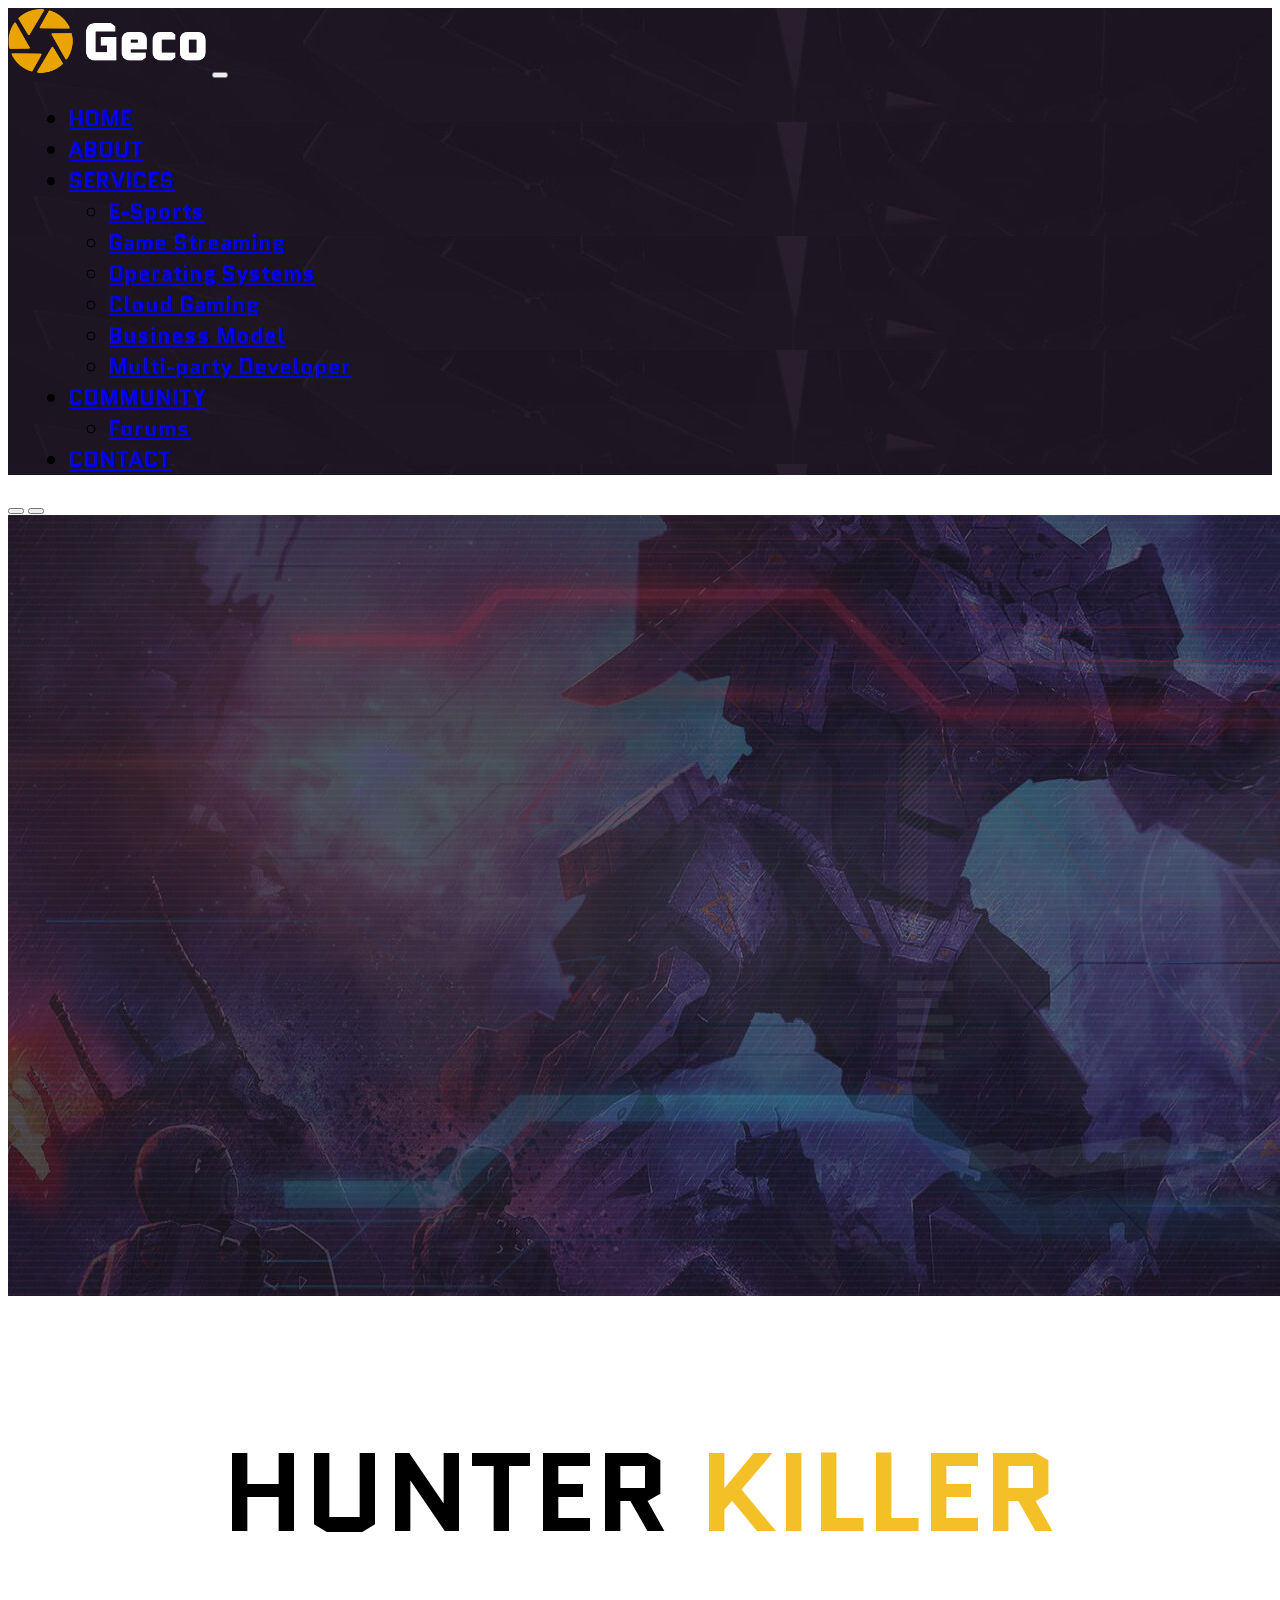
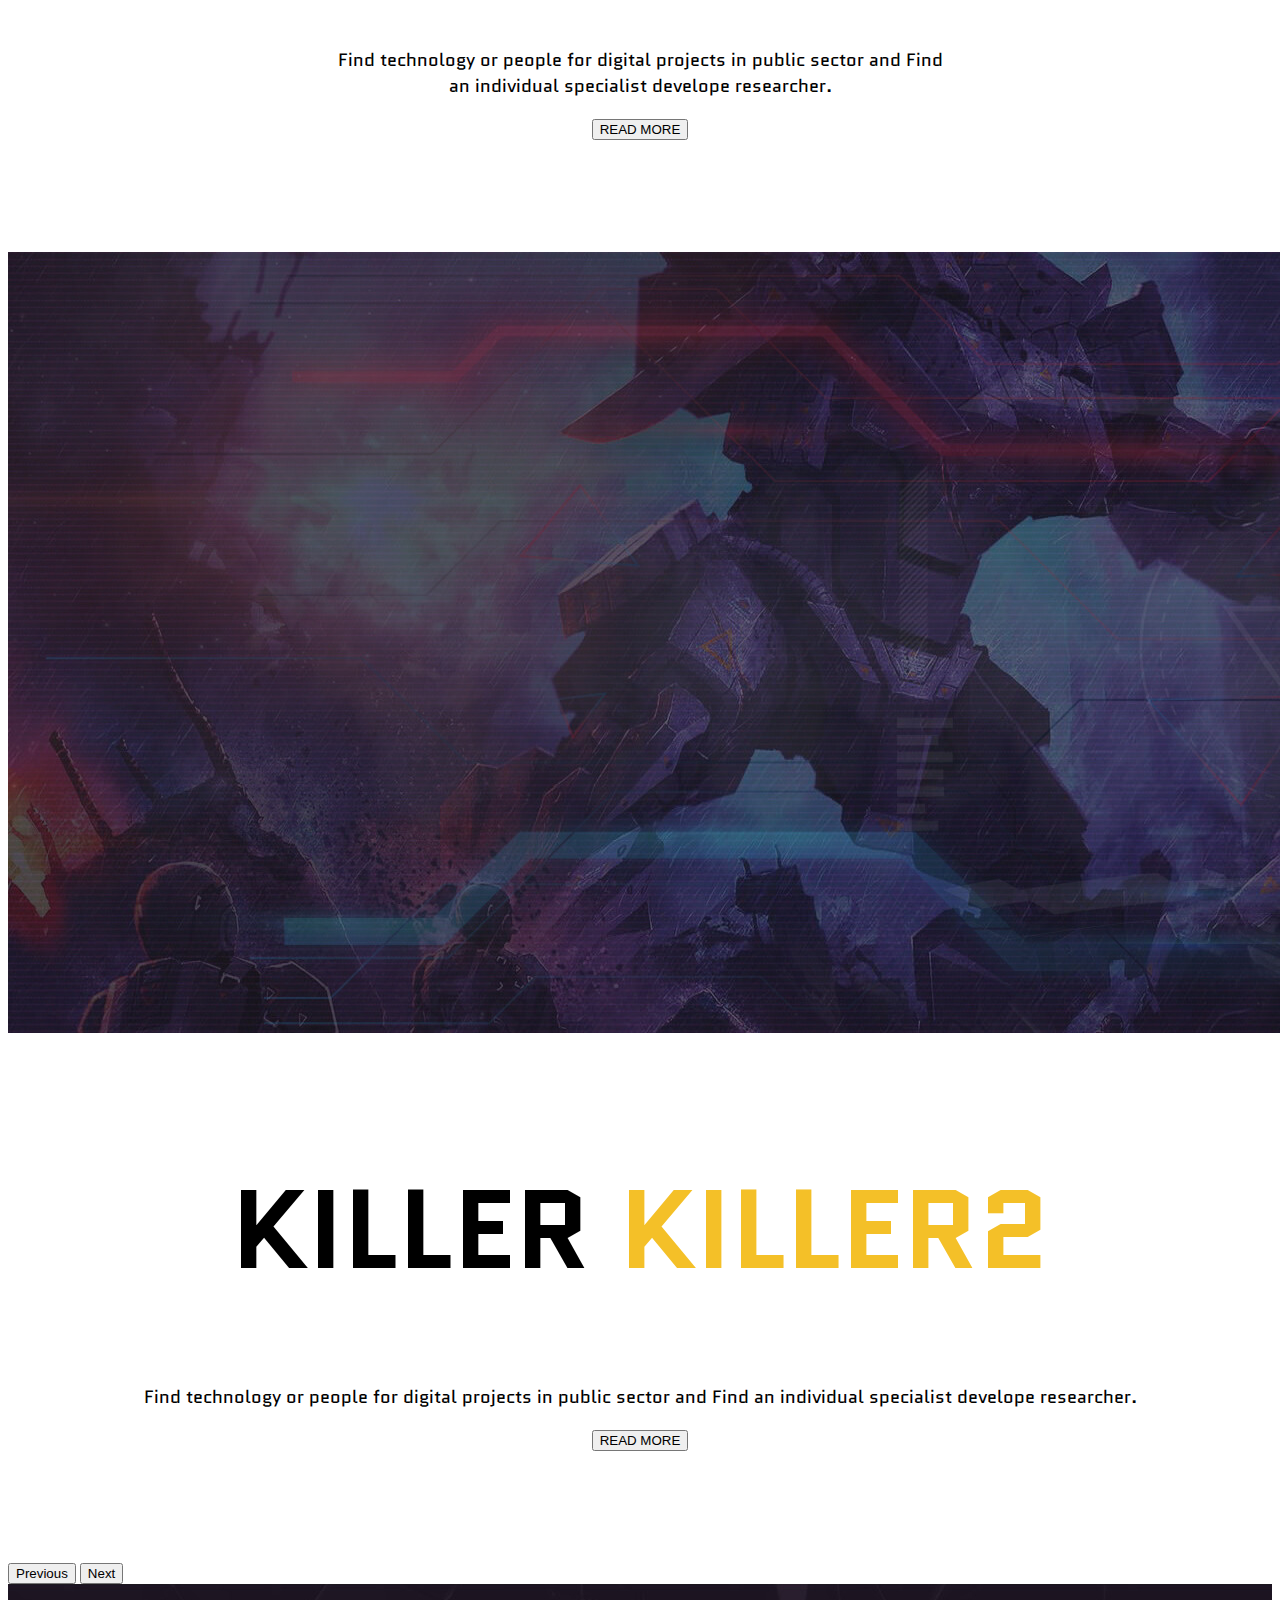
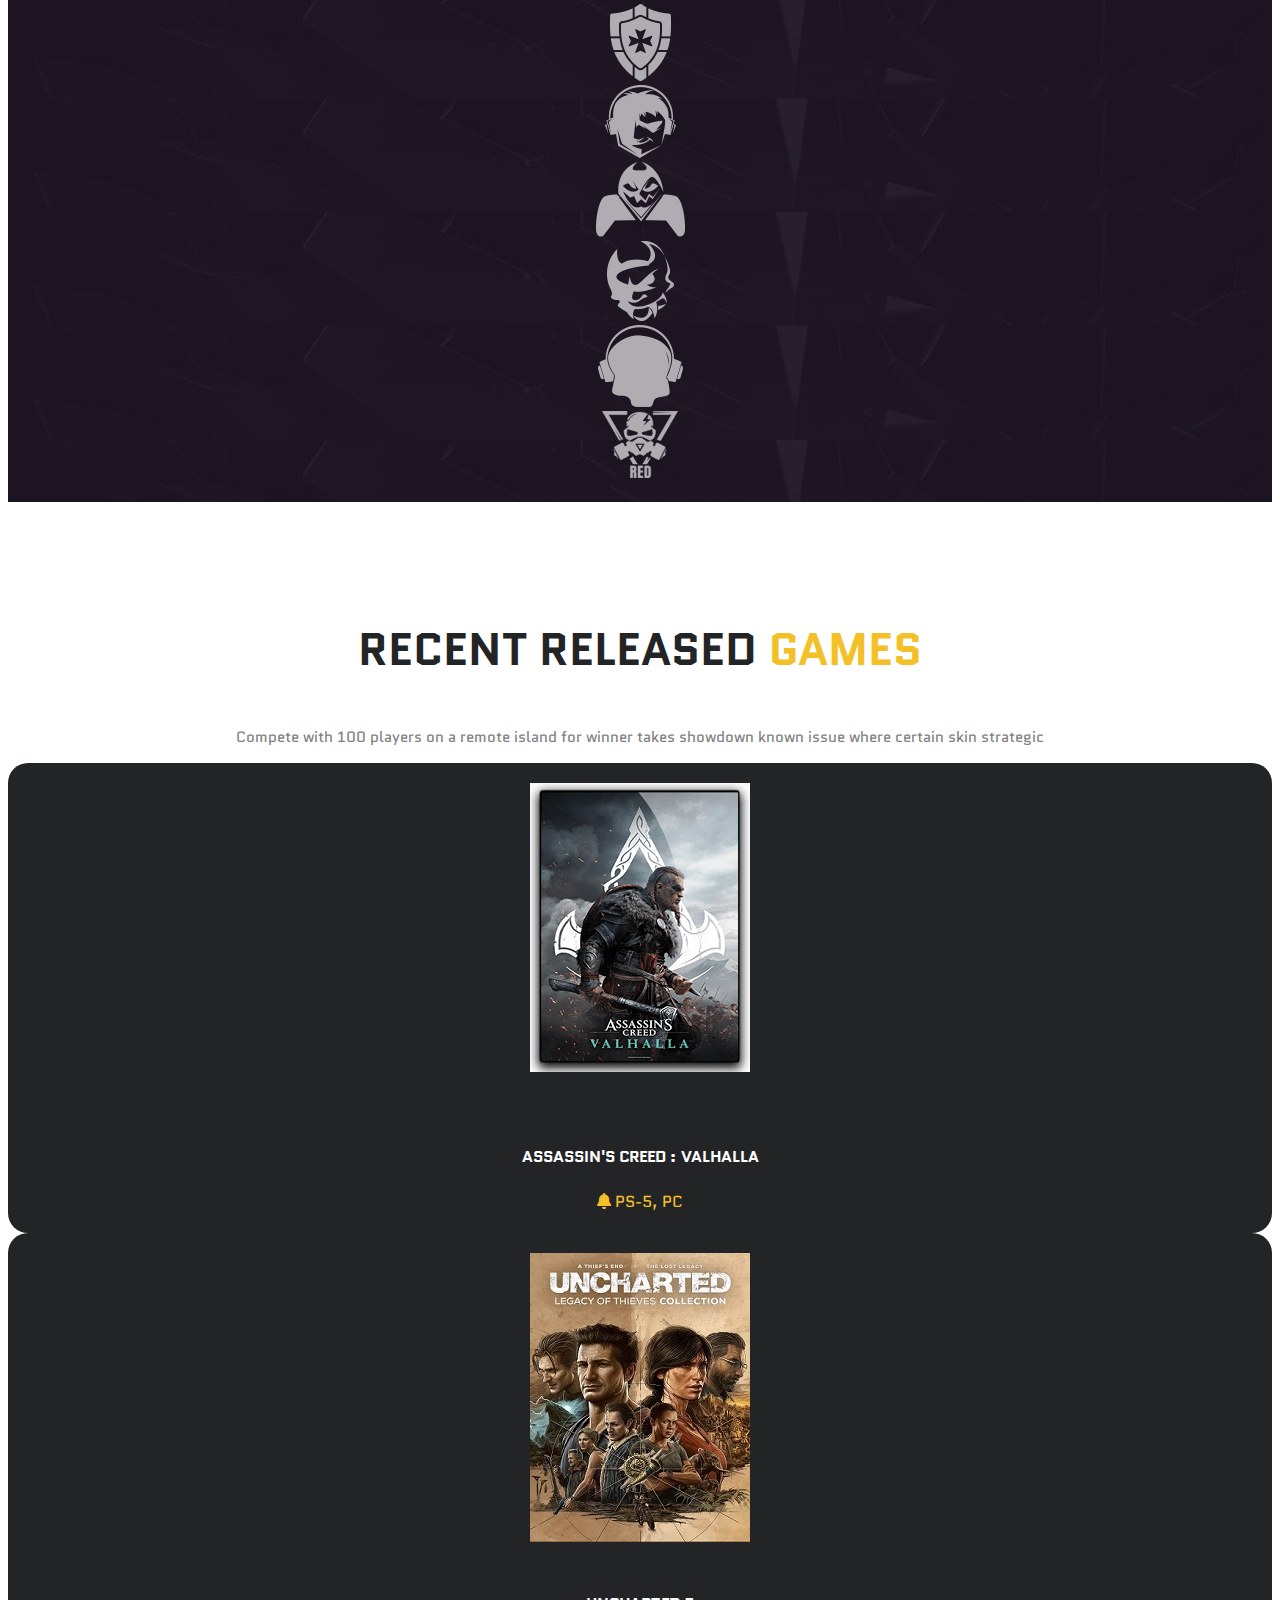
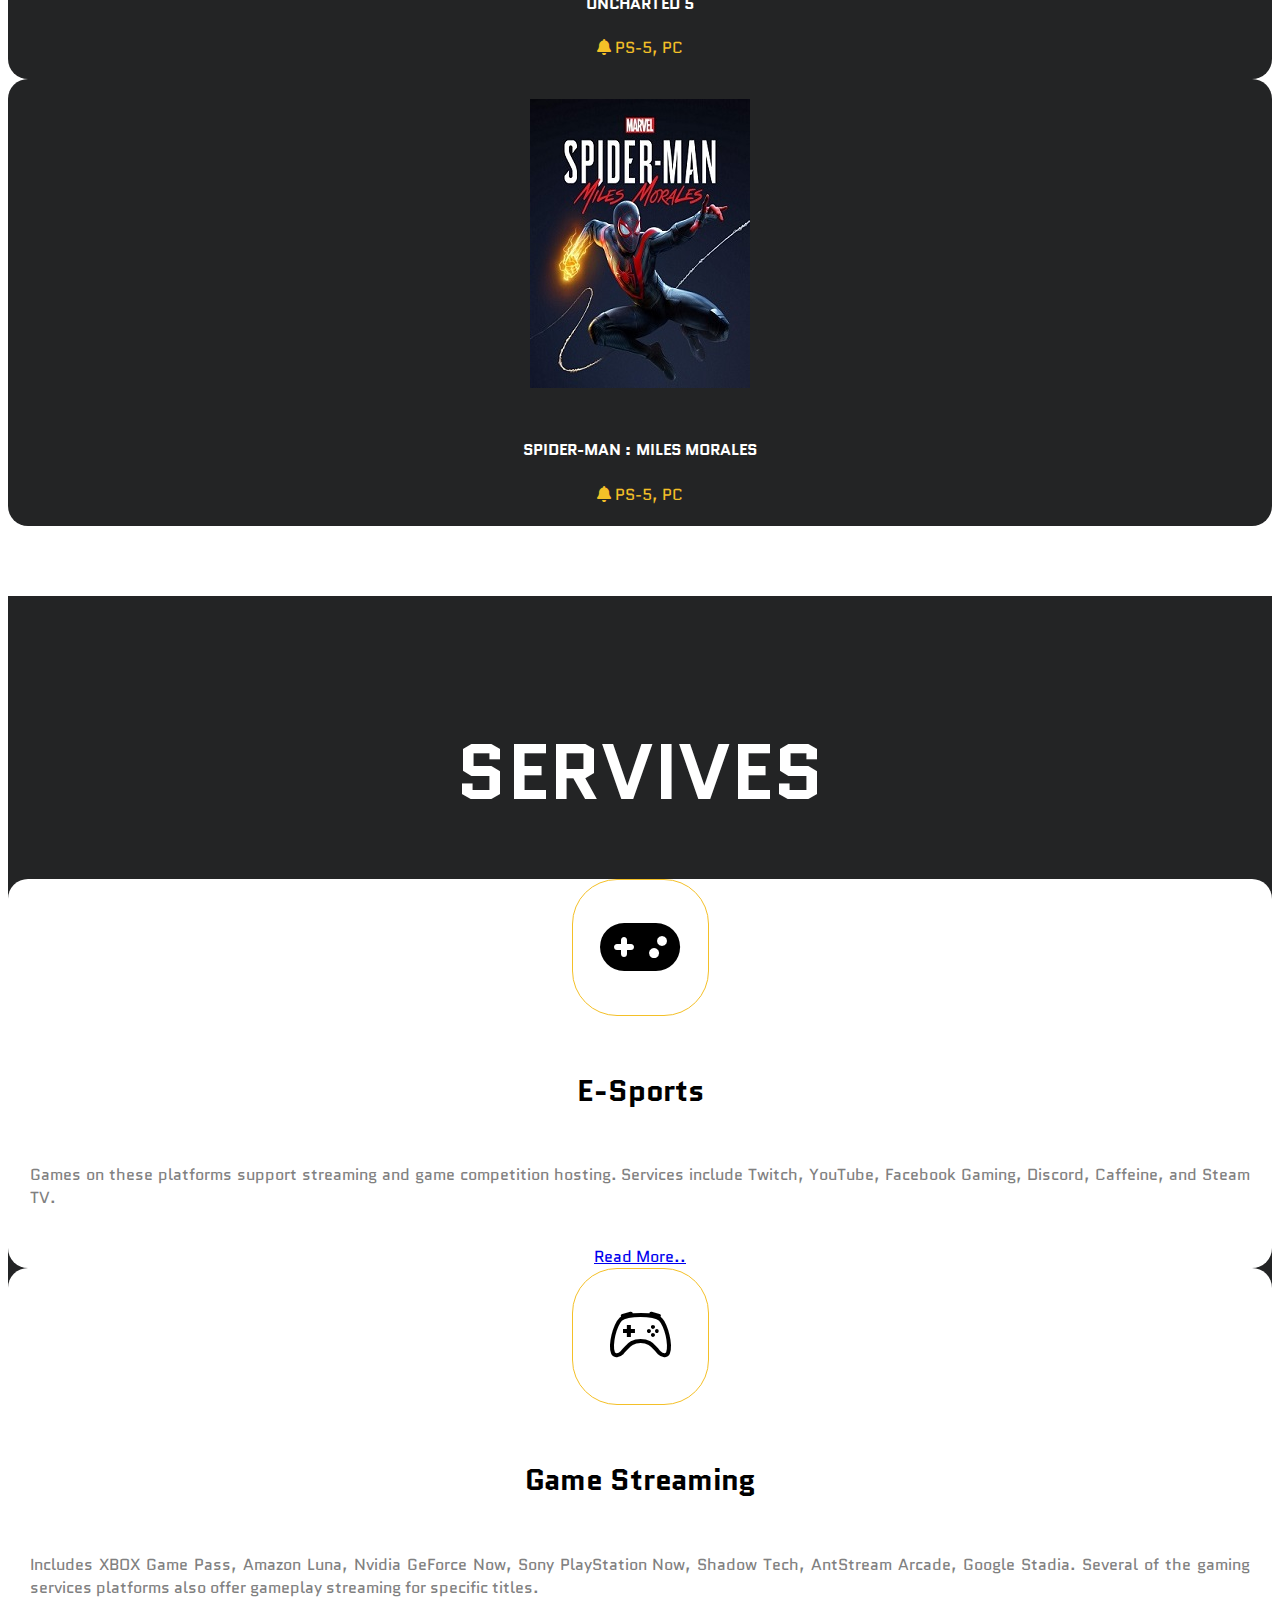
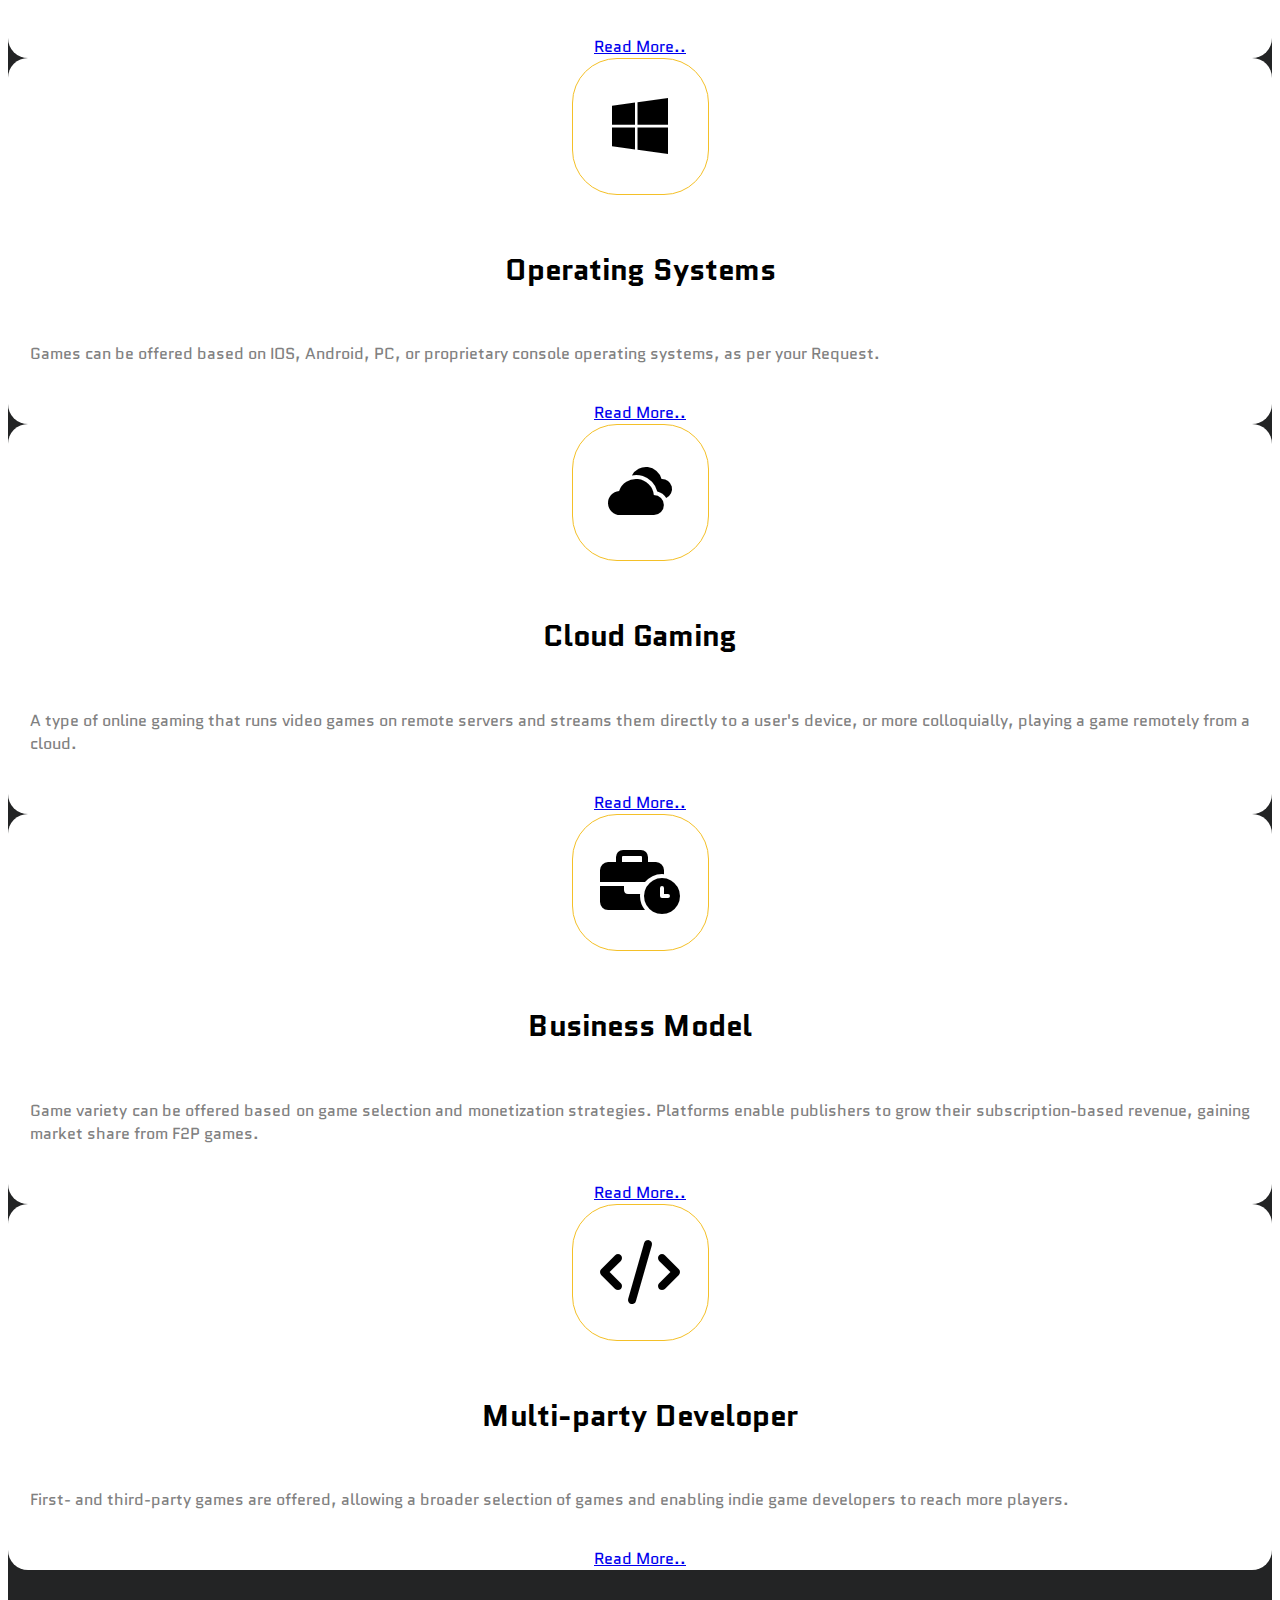
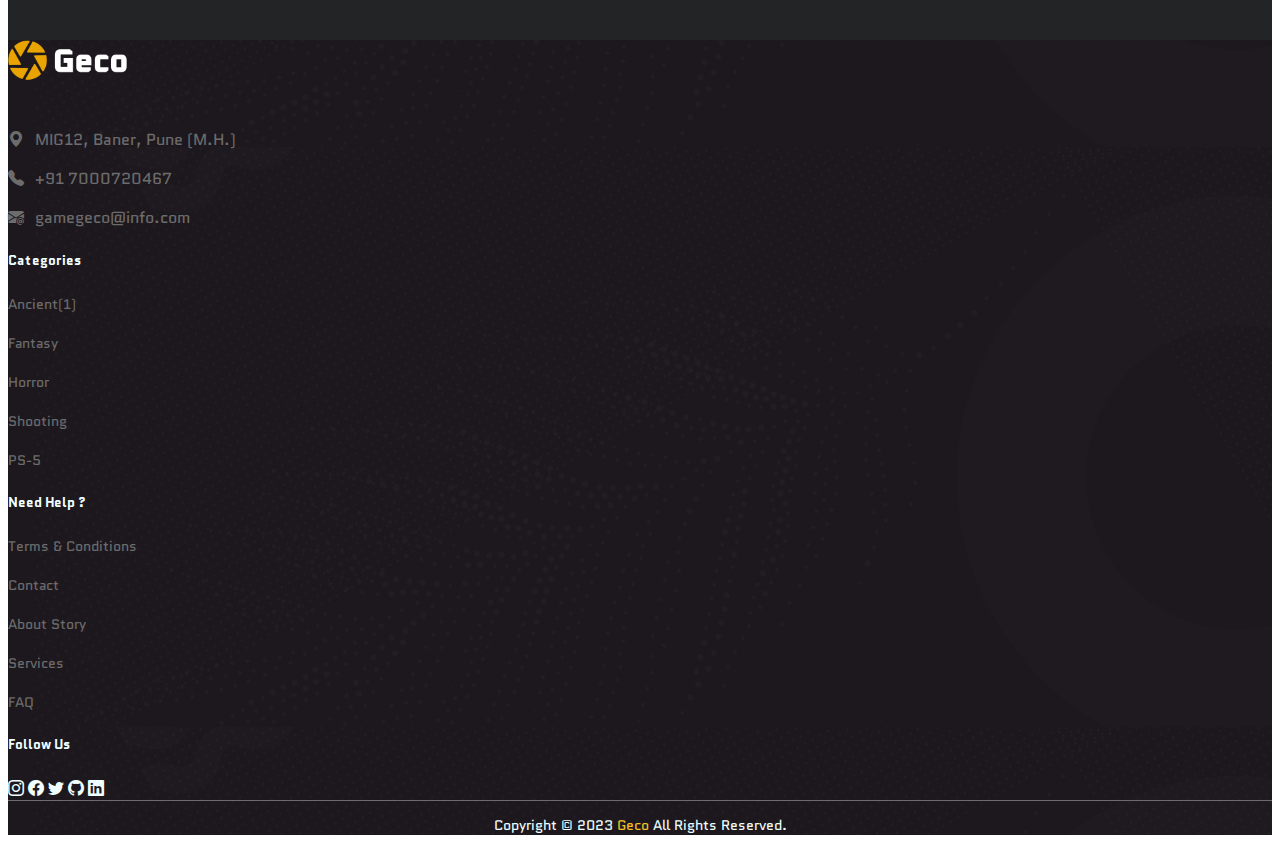
<file: index.html>
<!DOCTYPE html>
<html lang="en">
<head>
    <meta name="description" content="Geco is About Games">
  	<meta name="keywords" content="HTML, CSS, JavaScript, Bootstrap, Bootstrap v5.0.2">
	  <meta name="author" content="Satya Suman">
    <meta charset="UTF-8">
    <meta http-equiv="X-UA-Compatible" content="IE=edge">
    <meta name="viewport" content="width=device-width, initial-scale=1.0">
    <title>GECO</title>
    <link rel="icon" href="images/favicon.png">
    <!-- OWN CSS STYLESHEET  -->
    <link rel="stylesheet" href="css/style.css">

    <!-- BOOTSTRAP CSS -->
    <link href="https://cdn.jsdelivr.net/npm/bootstrap@5.0.2/dist/css/bootstrap.min.css" rel="stylesheet" integrity="sha384-EVSTQN3/azprG1Anm3QDgpJLIm9Nao0Yz1ztcQTwFspd3yD65VohhpuuCOmLASjC" crossorigin="anonymous">
    <link rel="stylesheet" href="https://fonts.googleapis.com/css2?family=Material+Symbols+Outlined:opsz,wght,FILL,GRAD@48,400,0,0" />
    <link rel="stylesheet" href="https://cdnjs.cloudflare.com/ajax/libs/font-awesome/6.3.0/css/all.min.css">
    <link rel="stylesheet" href="https://cdn.jsdelivr.net/npm/bootstrap-icons@1.10.3/font/bootstrap-icons.css">
</head>
<body>
    <!-- NAVBAR SECTION STARTS -->
    <nav class="navbar navbar-expand-lg navbar-dark" id="menubar_geco">
        <div class="container">
            <a class="navbar-brand" href="index.html"><img src="images/logo.png" alt="" class="logo"></a>
          
          <button class="navbar-toggler" type="button" data-bs-toggle="collapse" data-bs-target="#navbarNavDropdown" aria-controls="navbarNavDropdown" aria-expanded="false" aria-label="Toggle navigation">
            <span class="navbar-toggler-icon"></span>
          </button>
          <div class="collapse navbar-collapse" id="navbarNavDropdown">
            <ul class="navbar-nav" id="practice_dropdown">
              <li class="nav-item">
                <a class="nav-link" aria-current="page" href="index.html">HOME</a>
              </li>
              <li class="nav-item">
                <a class="nav-link" aria-current="page" href="about.html">ABOUT</a>
              </li>
              <li class="nav-item dropdown">
                <a class="nav-link dropdown-toggle" href="#" id="navbarDropdownMenuLink" role="button" data-bs-toggle="dropdown" aria-expanded="false">SERVICES</a>
                <ul class="dropdown-menu" aria-labelledby="navbarDropdownMenuLink">
                    <li><a class="dropdown-item" id="dropdown" href="esports.html">E-Sports</a></li>
                    <li><a class="dropdown-item" id="dropdown" href="gamestreaming.html">Game Streaming</a></li>
                    <li><a class="dropdown-item" id="dropdown" href="operatingsystem.html">Operating Systems</a></li>
                    <li><a class="dropdown-item" id="dropdown" href="cloudgaming.html">Cloud Gaming</a></li>
                    <li><a class="dropdown-item" id="dropdown" href="businessmodel.html">Business Model</a></li>
                    <li><a class="dropdown-item" id="dropdown" href="mp-developer.html">Multi-party Developer</a></li>
                </ul>
              </li>
              <li class="nav-item dropdown">
                <a class="nav-link dropdown-toggle" href="#" id="navbarDropdownMenuLink" role="button" data-bs-toggle="dropdown" aria-expanded="false">COMMUNITY</a>
                <ul class="dropdown-menu" aria-labelledby="navbarDropdownMenuLink">
                    <li><a class="dropdown-item" id="dropdown" href="#">Forums</a></li>
                </ul>
              </li>
              <li class="nav-item">
                <a class="nav-link" href="conatct.html">CONTACT</a>
              </li>
            </ul>
          </div>
        </div>
    </nav>
    <!-- NAVBAR SECTION ENDS -->

    <!-- CAROUSEL SECTION STARTS -->
    <div id="carouselExampleCaptions" class="carousel slide" data-bs-ride="carousel">
      <div class="carousel-indicators">
        <button type="button" data-bs-target="#carouselExampleCaptions" data-bs-slide-to="0" class="active" aria-current="true" aria-label="Slide 1"></button>
        <button type="button" data-bs-target="#carouselExampleCaptions" data-bs-slide-to="1" aria-label="Slide 2"></button>
      </div>
      <div class="carousel-inner">
        <div class="carousel-item active">
          <img src="images/fourth_banner_bg.jpg" class="d-block w-100" alt="...">
          <div class="carousel-caption  d-md-block">
            <h1>hunter <span>killer</span></h1>
            <p class="mt-2 mb-2">Find technology or people for digital projects in public sector and Find <br>an individual specialist develope researcher.</p>
            <button class="btn btn-outline-warning btn-lg mb-2 mt-2">read more</button>
          </div>
        </div>
        <div class="carousel-item">
          <img src="images/fourth_banner_bg.jpg" class="d-block w-100" alt="...">
          <div class="carousel-caption d-md-block">
            <h1>Killer <span>killer2</span></h1>
            <p>Find technology or people for digital projects in public sector and Find an individual specialist develope researcher.</p>
            <button class="btn btn-outline-warning btn-lg mb-2 mt-2">read more</button>
          </div>
        </div>
      </div>
      <button class="carousel-control-prev" type="button" data-bs-target="#carouselExampleCaptions" data-bs-slide="prev">
        <span class="carousel-control-prev-icon" aria-hidden="true"></span>
        <span class="visually-hidden">Previous</span>
      </button>
      <button class="carousel-control-next" type="button" data-bs-target="#carouselExampleCaptions" data-bs-slide="next">
        <span class="carousel-control-next-icon" aria-hidden="true"></span>
        <span class="visually-hidden">Next</span>
      </button>
    </div>
    <!-- CAROUSEL SECTION ENDS -->

    <!-- BRANDS SECTION STARTS -->
    <section id="brand-logo" style="background-image: url(images/header_bg.jpg)" class="pt-4 pb-4">
      <div class="container">
          <div class="row brand_logos">
            <div class="col-md-2 pb-3"> <img src="images/brand_logo01.png" alt="logo1"> </div>
            <div class="col-md-2 pb-3"> <img src="images/brand_logo02.png" alt="logo2"> </div>
            <div class="col-md-2 pb-3"> <img src="images/brand_logo03.png" alt="logo3"> </div>
            <div class="col-md-2 pb-3"> <img src="images/brand_logo04.png" alt="logo4"> </div>
            <div class="col-md-2 pb-3"> <img src="images/brand_logo05.png" alt="logo5"> </div>
            <div class="col-md-2"> <img src="images/brand_logo06.png" alt="logo6"> </div>
          </div>
      </div>
    </section>
    <!-- BRANDS SECTION ENDS -->

    <!-- RECENT GAMES SECTION STARTS -->
    <section id="recentgames">
      <div class="container recentgames-1">
        <h3>Recent released <span>games</span></h3>
        <p class="pt-2 pb-2">Compete with 100 players on a remote island for winner takes showdown known issue where certain skin strategic</p>
        <div class="row">
          <div class="col-md-4">
            <div class="recentgames-category mt-2 mb-2" align="center">
              <div class="recentgames-icon"> <img src="images/Assassins-Creed-Valhalla-download.png" alt="valhalla"> </div><br><br>
              <div class="recentgames-content">
                <h4>Assassin's Creed : Valhalla</h4>
                <div class="recentgames-span">
                  <span><i class="fa-solid fa-bell"></i> PS-5, PC</span>
                </div>
              </div>
            </div>
          </div>
        
          <div class="col-md-4">
            <div class="recentgames-category mt-2 mb-2" align="center">
              <div class="recentgames-icon  mt-3 mb-3"> <img src="images/486913.jpg" alt="uncharted"> </div><br>
              <div class="recentgames-content">
                <h4>uncharted 5</h4>
                <div class="recentgames-span">
                  <span><i class="fa-solid fa-bell"></i> PS-5, PC</span>
                </div>
              </div>
            </div>
          </div>
        
          <div class="col-md-4">
            <div class="recentgames-category mt-2 mb-2" align="center">
              <div class="recentgames-icon  mt-3 mb-3"> 
                <img src="images/Marvels-Spider-Man-Miles-Morales-Walkthrough-and-Guide.jpg" alt="milemorales"> 
              </div><br>
              <div class="recentgames-content">
                <h4>Spider-Man : Miles Morales</h4>
                <div class="recentgames-span">
                  <span><i class="fa-solid fa-bell"></i> PS-5, PC</span>
                </div>
              </div>
            </div>
          </div>
        </div>
  
      </div>
    </section>
    <!-- RECENT GAMES SECTION ENDS -->

    <!-- SERVICES SECTION STARTS -->
    <section id="services">
      <div class="container services-1">
        <h1 class="mb-5">Servives</h1>
        <div class="row">
          <div class="col-md-4">
            <div class="services-category mt-2 mb-2" align="center">
              <div class="services-icon  mt-3 mb-3"> <i class="fa-solid fa-gamepad"></i> </div><br><br>
              <div class="services-content">
                <h3>E-Sports</h3>
                <p class="mb-5">Games on these platforms support streaming and game competition hosting. Services include Twitch, YouTube, Facebook Gaming, Discord, Caffeine, and Steam TV.</p>
                <div class="readmore-button">
                  <a href="esports.html" class="btn btn-outline-warning btn-lg mb-4 mt-2"> Read More..</a>
                </div>
              </div>
            </div>
          </div>
        
          <div class="col-md-4">
            <div class="services-category mt-2 mb-2" align="center">
              <div class="services-icon  mt-3 mb-3"> <i class="bi bi-controller"></i> </div><br><br>
              <div class="services-content">
                <h3>Game Streaming</h3>
                <p class="mb-4">Includes XBOX Game Pass, Amazon Luna, Nvidia GeForce Now, Sony PlayStation Now, Shadow Tech, AntStream Arcade, Google Stadia. Several of the gaming services platforms also offer gameplay streaming for specific titles.</p>
                <div class="readmore-button">
                  <a href="gamestreaming.html" class="btn btn-outline-warning btn-lg mb-4 mt-2"> Read More..</a>
                </div>
              </div>
            </div>
          </div>
        
          <div class="col-md-4">
            <div class="services-category mt-2 mb-2" align="center">
              <div class="services-icon  mt-3 mb-3"> <i class="fa-brands fa-windows"></i> </div><br><br>
              <div class="services-content">
                <h3>Operating Systems</h3>
                <p class="mb-5">Games can be offered based on IOS, Android, PC, or proprietary console operating systems, as per your Request.</p>
                <div class="readmore-button">
                  <a href="operatingsystem.html" class="btn btn-outline-warning btn-lg mb-4 mt-2"> Read More..</a>
                </div>
              </div>
            </div>
          </div>
        </div>

        <div class="row mt-4">
          <div class="col-md-4">
            <div class="services-category mt-2 mb-2" align="center">
              <div class="services-icon  mt-3 mb-3"> <i class="bi bi-clouds-fill"></i> </div><br><br>
              <div class="services-content">
                <h3>Cloud Gaming</h3>
                <p class="mb-5">A type of online gaming that runs video games on remote servers and streams them directly to a user's device, or more colloquially, playing a game remotely from a cloud.</p>
                <div class="readmore-button">
                  <a href="cloudgaming.html" class="btn btn-outline-warning btn-lg mb-4 mt-2"> Read More..</a>
                </div>
              </div>
            </div>
          </div>
        
          <div class="col-md-4">
            <div class="services-category mt-2 mb-2" align="center">
              <div class="services-icon  mt-3 mb-3"> <i class="fa-solid fa-business-time"></i> </div><br><br>
              <div class="services-content">
                <h3>Business Model</h3>
                <p class="mb-4">Game variety can be offered based on game selection and monetization strategies. Platforms enable publishers to grow their subscription-based revenue, gaining market share from F2P games.</p>
                <div class="readmore-button">
                  <a href="businessmodel.html" class="btn btn-outline-warning btn-lg mb-4 mt-2"> Read More..</a>
                </div>
              </div>
            </div>
          </div>
        
          <div class="col-md-4">
            <div class="services-category mt-2 mb-2" align="center">
              <div class="services-icon  mt-3 mb-3"> <i class="fa-solid fa-code"></i> </div><br><br>
              <div class="services-content">
                <h3>Multi-party Developer</h3>
                <p class="mb-5">First- and third-party games are offered, allowing a broader selection of games and enabling indie game developers to reach more players.</p>
                <div class="readmore-button">
                  <a href="mp-developer.html" class="btn btn-outline-warning btn-lg mb-4 mt-2"> Read More..</a>
                </div>
              </div>
            </div>
          </div>
        </div>
      </div>
    </section>
  <!-- SERVICES SECTION ENDS -->

    <!-- FOOTER SECTION STARTS -->
    <footer id="footer" class="pt-4">
        <div class="container">
            <div class="row pb-4">
                <div class="col-md-3 footer_address">
                  <img src="images/logo.png" alt="Geco Logo" class="footerlogo">
                  <p class="company-address"><i class="bi bi-geo-alt-fill"></i> MIG12, Baner, Pune (M.H.)</p>
                  <p class="company-address"><i class="bi bi-telephone-fill"></i> +91 7000720467</p>
                  <p class="company-address"><i class="bi bi-envelope-at-fill"></i> gamegeco@info.com</p>
                </div>
                
                <div class="col-md-3 footer_address">
                    <h5>Categories</h5>
                    <p><a href="#">Ancient(1)</a></p>
                    <p><a href="#">Fantasy</a></p>
                    <p><a href="#">Horror</a></p>
                    <p><a href="#">Shooting</a></p>
                    <p><a href="#">PS-5</a></p>
                </div>
                
                <div class="col-md-3 footer_address">
                    <h5>Need Help ?</h5>
                    <p><a href="#">Terms & Conditions</a></p>
                    <p><a href="conatct.html">Contact</a></p>
                    <p><a href="about.html">About Story</a></p>
                    <p><a href="services.html">Services</a></p>
                    <p><a href="#">FAQ</a></p>
                </div>
                
                <div class="col-md-3 footer_address">
                    <h5>Follow Us</h5>
                    <div class="follow-icon">
                      <span> <i class="bi bi-instagram pe-2"></i> </span>
                      <span> <i class="bi bi-facebook pe-2"></i> </span>
                      <span> <i class="bi bi-twitter pe-2"></i> </span>
                      <span> <i class="bi bi-github pe-2"></i> </span>
                      <span> <i class="bi bi-linkedin"></i> </span>
                    </div>
                </div>
            </div>
            
            <div class="footer-copyright pt-3 pb-2">
                <p>Copyright © 2023 <span>Geco</span> All Rights Reserved.</p>
            </div>
        </div>
    </footer>
    <!-- FOOTER SECTION ENDS -->

    	

    <!-- SCRIPT FILE -->
    <script src="https://cdn.jsdelivr.net/npm/@popperjs/core@2.9.2/dist/umd/popper.min.js" integrity="sha384-IQsoLXl5PILFhosVNubq5LC7Qb9DXgDA9i+tQ8Zj3iwWAwPtgFTxbJ8NT4GN1R8p" crossorigin="anonymous"></script>
	  <script src="https://cdn.jsdelivr.net/npm/bootstrap@5.0.2/dist/js/bootstrap.min.js" integrity="sha384-cVKIPhGWiC2Al4u+LWgxfKTRIcfu0JTxR+EQDz/bgldoEyl4H0zUF0QKbrJ0EcQF" crossorigin="anonymous"></script>
</body>
</html>
</file>
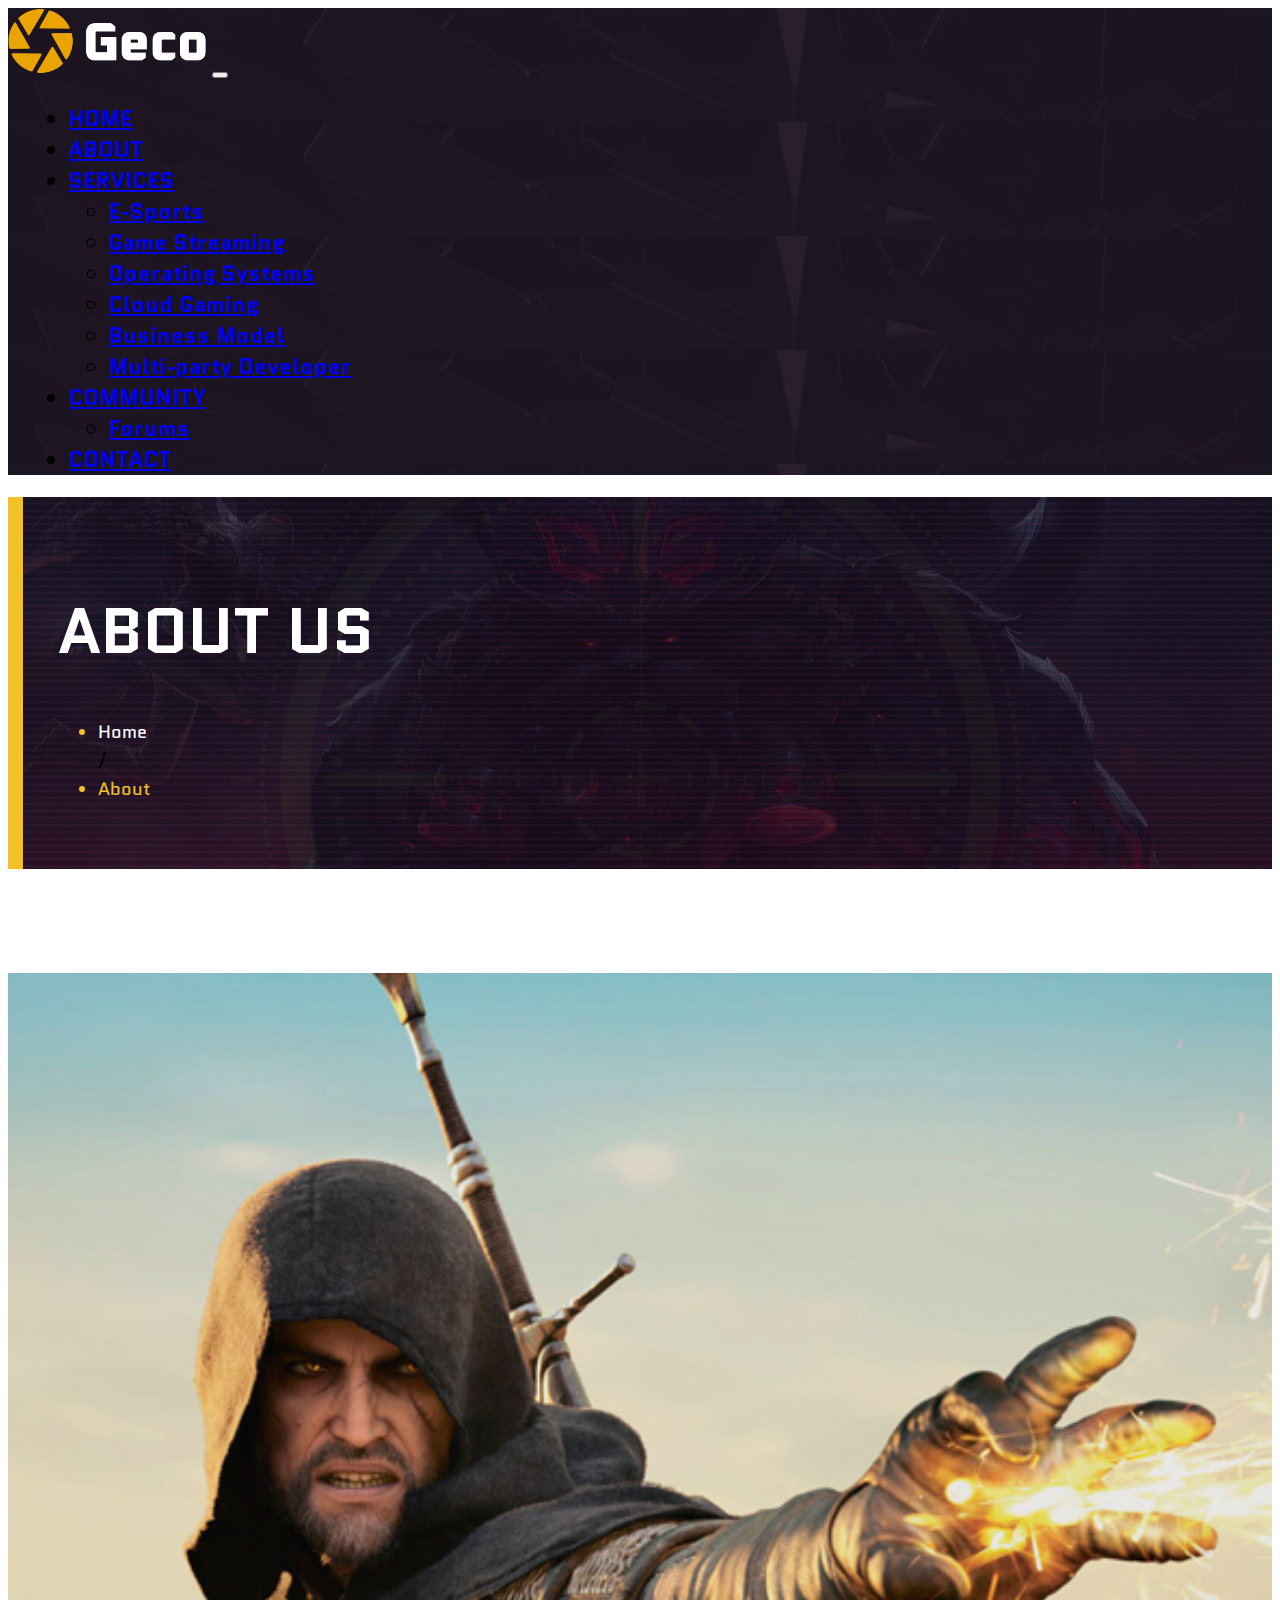
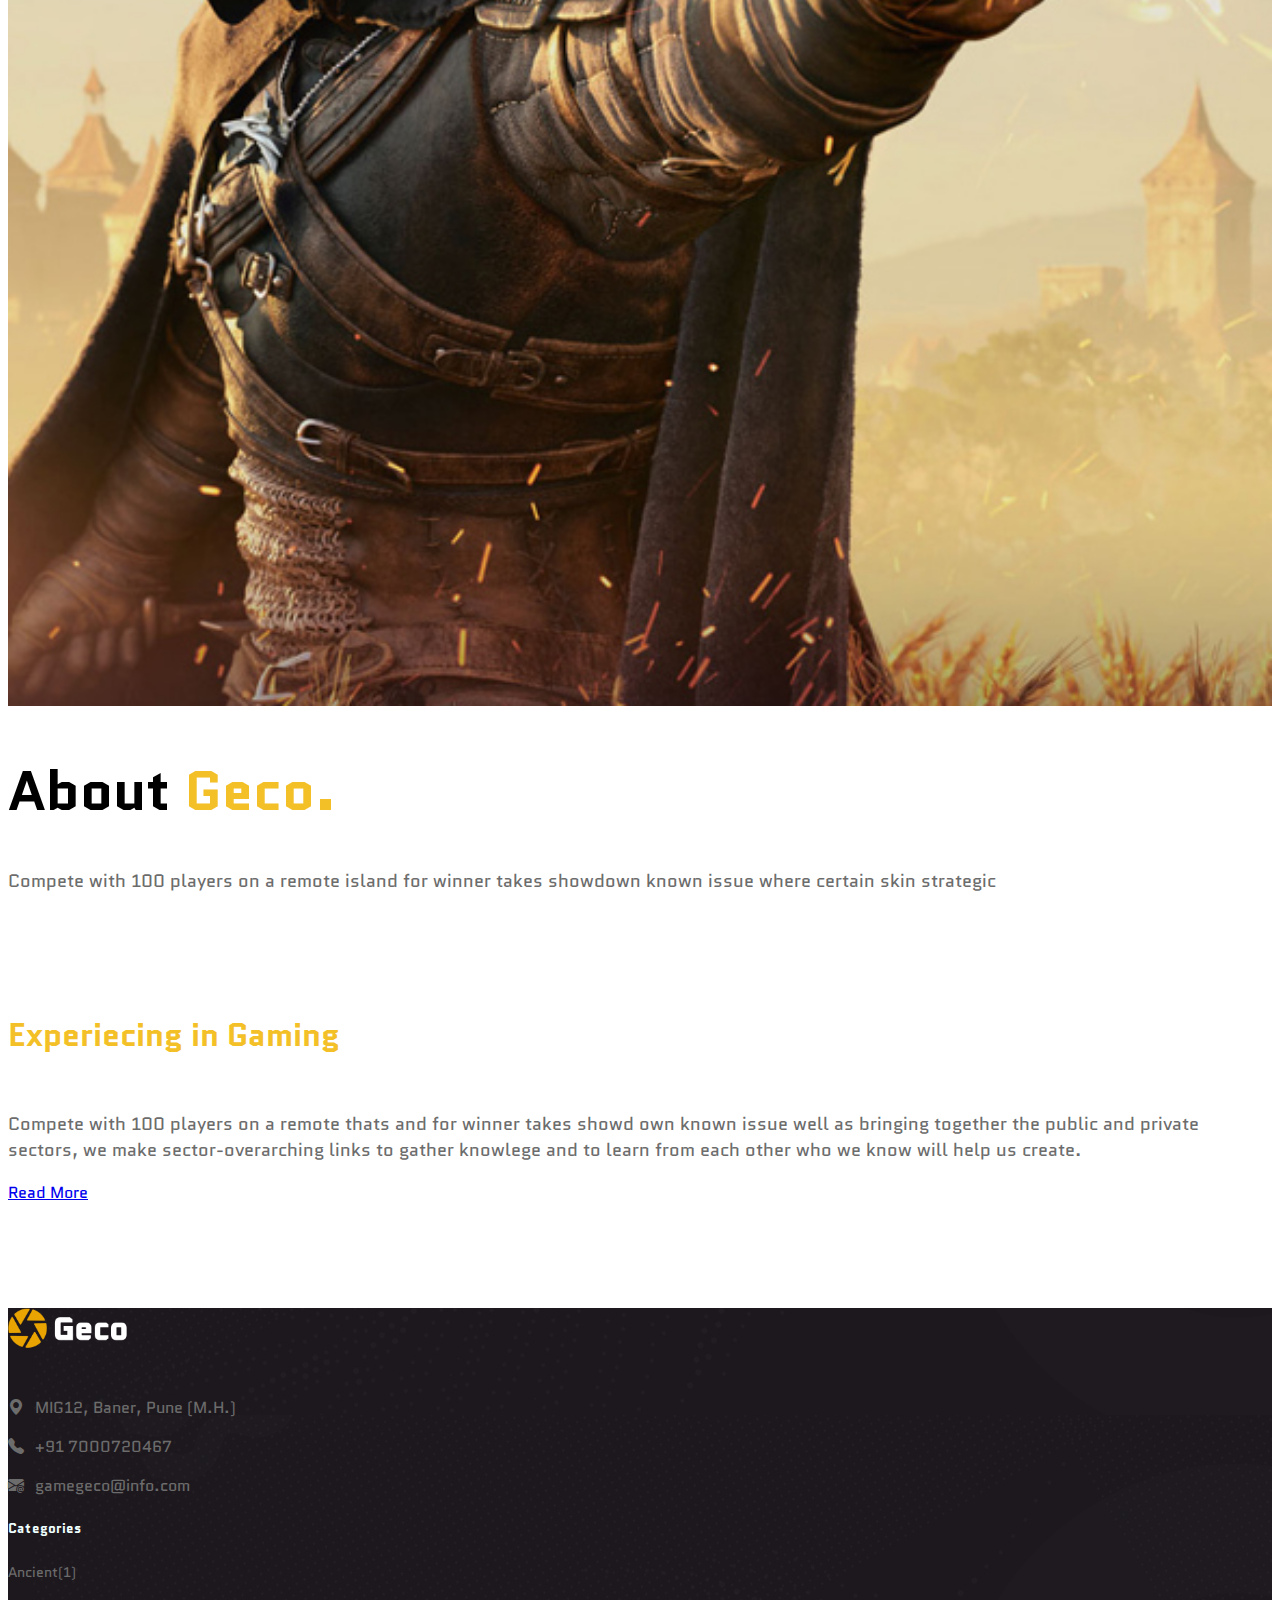
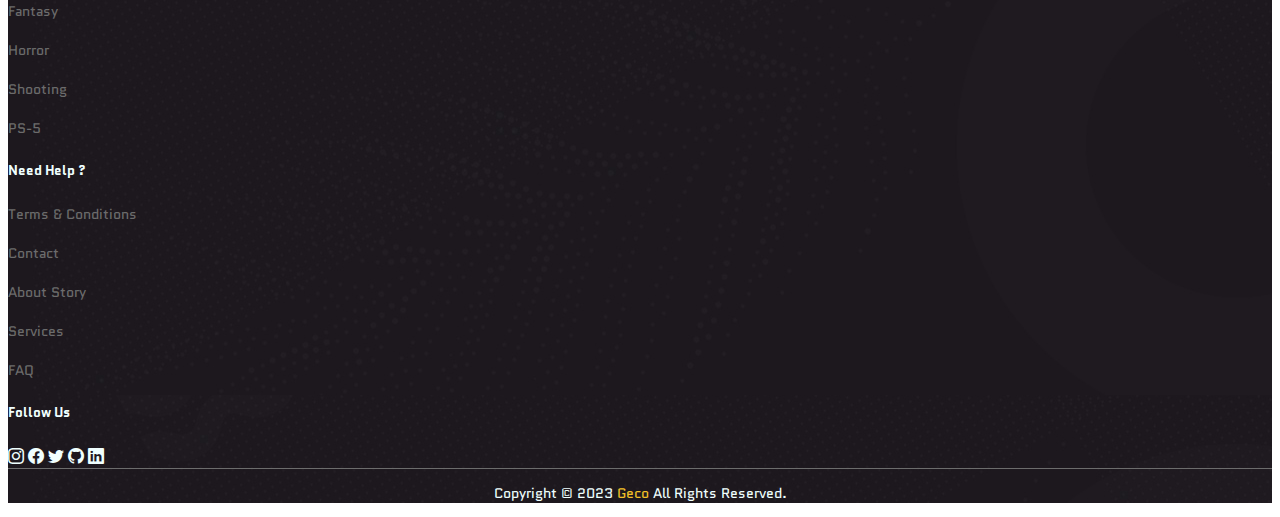
<file: about.html>
<!DOCTYPE html>
<html lang="en">
<head>
    <meta name="description" content="Geco is About Games">
  	<meta name="keywords" content="HTML, CSS, JavaScript, Bootstrap, Bootstrap v5.0.2">
	<meta name="author" content="Satya Suman">
    <meta charset="UTF-8">
    <meta http-equiv="X-UA-Compatible" content="IE=edge">
    <meta name="viewport" content="width=device-width, initial-scale=1.0">
    <title>GECO | About Story</title>
    <link rel="icon" href="images/favicon.png">
    <!-- OWN CSS STYLESHEET  -->
    <link rel="stylesheet" href="css/style.css">

    <!-- BOOTSTRAP CSS -->
    <link href="https://cdn.jsdelivr.net/npm/bootstrap@5.0.2/dist/css/bootstrap.min.css" rel="stylesheet" integrity="sha384-EVSTQN3/azprG1Anm3QDgpJLIm9Nao0Yz1ztcQTwFspd3yD65VohhpuuCOmLASjC" crossorigin="anonymous">
    <link rel="stylesheet" href="https://fonts.googleapis.com/css2?family=Material+Symbols+Outlined:opsz,wght,FILL,GRAD@48,400,0,0" />
    <link rel="stylesheet" href="https://cdn.jsdelivr.net/npm/bootstrap-icons@1.10.3/font/bootstrap-icons.css">
</head>
<body>
    <!-- NAVBAR SECTION STARTS -->
    <nav class="navbar navbar-expand-lg navbar-dark" id="menubar_geco">
        <div class="container">
            <a class="navbar-brand" href="index.html"><img src="images/logo.png" alt="" class="logo"></a>
          
          <button class="navbar-toggler" type="button" data-bs-toggle="collapse" data-bs-target="#navbarNavDropdown" aria-controls="navbarNavDropdown" aria-expanded="false" aria-label="Toggle navigation">
            <span class="navbar-toggler-icon"></span>
          </button>
          <div class="collapse navbar-collapse" id="navbarNavDropdown">
            <ul class="navbar-nav" id="practice_dropdown">
              <li class="nav-item">
                <a class="nav-link" aria-current="page" href="index.html">HOME</a>
              </li>
              <li class="nav-item">
                <a class="nav-link" aria-current="page" href="about.html">ABOUT</a>
              </li>
              <li class="nav-item dropdown">
                <a class="nav-link dropdown-toggle" href="#" id="navbarDropdownMenuLink" role="button" data-bs-toggle="dropdown" aria-expanded="false">SERVICES</a>
                <ul class="dropdown-menu" aria-labelledby="navbarDropdownMenuLink">
                    <li><a class="dropdown-item" id="dropdown" href="esports.html">E-Sports</a></li>
                    <li><a class="dropdown-item" id="dropdown" href="gamestreaming.html">Game Streaming</a></li>
                    <li><a class="dropdown-item" id="dropdown" href="operatingsystem.html">Operating Systems</a></li>
                    <li><a class="dropdown-item" id="dropdown" href="cloudgaming.html">Cloud Gaming</a></li>
                    <li><a class="dropdown-item" id="dropdown" href="businessmodel.html">Business Model</a></li>
                    <li><a class="dropdown-item" id="dropdown" href="mp-developer.html">Multi-party Developer</a></li>
                </ul>
              </li>
              <li class="nav-item dropdown">
                <a class="nav-link dropdown-toggle" href="#" id="navbarDropdownMenuLink" role="button" data-bs-toggle="dropdown" aria-expanded="false">COMMUNITY</a>
                <ul class="dropdown-menu" aria-labelledby="navbarDropdownMenuLink">
                    <li><a class="dropdown-item" id="dropdown" href="#">Forums</a></li>
                </ul>
              </li>
              <li class="nav-item">
                <a class="nav-link" href="conatct.html">CONTACT</a>
              </li>
            </ul>
          </div>
        </div>
    </nav>
    <!-- NAVBAR SECTION ENDS -->

    <!-- HEADER SECTION STARTS -->
    <div class="container-fluid py-5  page-header" style="background:  url(images/breadcrumb_bg.jpg) center no-repeat;">
        <div class="container my-5 pt-5 pb-4">
          <h1 class="header_head mb-3">About Us</h1>
          <nav>
            <ul class="breadcrumb">
              <li class="me-2"><a href="index.html">Home</a></li>
              <span class="text-white me-1 ms-1"> / </span>
              <li class="active ms-2">About</li>
            </ul>
          </nav>
        </div>
      </div>
    <!-- HEADER SECTION ENDS -->

    <!-- ABOUT SECTION STARTS -->
    <section id="about">
      <div class="container">
          <div class="row">
              <div class="col-md-6 about_img">
                <img src="images/new_about_img.jpg" alt="about image">
              </div>
              <div class="col-md-6 mt-3 about_content">
                <h1>About <span>Geco.</span></h1>
                <p>Compete with 100 players on a remote island for winner takes showdown known issue where certain skin strategic</p><br><br>
                <h5 class="mt-3 mb-5">Experiecing in Gaming</h5>
                <p>Compete with 100 players on a remote thats and for winner takes showd own known issue well as bringing together the public and private sectors, we make sector-overarching links to gather knowlege and to learn from each other who we know will help us create.
                </p>
                <a href="about.html" class="btn btn-outline-warning btn-lg mb-4 mt-4">Read More</a>
              </div>
          </div>
    </section>
    <!-- ABOUT SECTION ENDS -->

    <!-- FOOTER SECTION STARTS -->
    <footer id="footer" class="pt-4">
        <div class="container">
            <div class="row pb-4">
                <div class="col-md-3 footer_address">
                  <img src="images/logo.png" alt="Geco Logo" class="footerlogo">
                  <p class="company-address"><i class="bi bi-geo-alt-fill"></i> MIG12, Baner, Pune (M.H.)</p>
                  <p class="company-address"><i class="bi bi-telephone-fill"></i> +91 7000720467</p>
                  <p class="company-address"><i class="bi bi-envelope-at-fill"></i> gamegeco@info.com</p>
                </div>
                
                <div class="col-md-3 footer_address">
                    <h5>Categories</h5>
                    <p><a href="#">Ancient(1)</a></p>
                    <p><a href="#">Fantasy</a></p>
                    <p><a href="#">Horror</a></p>
                    <p><a href="#">Shooting</a></p>
                    <p><a href="#">PS-5</a></p>
                </div>
                
                <div class="col-md-3 footer_address">
                    <h5>Need Help ?</h5>
                    <p><a href="#">Terms & Conditions</a></p>
                    <p><a href="conatct.html">Contact</a></p>
                    <p><a href="about.html">About Story</a></p>
                    <p><a href="services.html">Services</a></p>
                    <p><a href="#">FAQ</a></p>
                </div>
                
                <div class="col-md-3 footer_address">
                    <h5>Follow Us</h5>
                    <div class="follow-icon">
                      <span> <i class="bi bi-instagram pe-2"></i> </span>
                      <span> <i class="bi bi-facebook pe-2"></i> </span>
                      <span> <i class="bi bi-twitter pe-2"></i> </span>
                      <span> <i class="bi bi-github pe-2"></i> </span>
                      <span> <i class="bi bi-linkedin"></i> </span>
                    </div>
                </div>
            </div>
            
            <div class="footer-copyright pt-3 pb-2">
                <p>Copyright © 2023 <span>Geco</span> All Rights Reserved.</p>
            </div>
        </div>
    </footer>
    <!-- FOOTER SECTION ENDS -->

    <!-- SCRIPT FILE -->
    <script src="https://cdn.jsdelivr.net/npm/@popperjs/core@2.9.2/dist/umd/popper.min.js" integrity="sha384-IQsoLXl5PILFhosVNubq5LC7Qb9DXgDA9i+tQ8Zj3iwWAwPtgFTxbJ8NT4GN1R8p" crossorigin="anonymous"></script>
	  <script src="https://cdn.jsdelivr.net/npm/bootstrap@5.0.2/dist/js/bootstrap.min.js" integrity="sha384-cVKIPhGWiC2Al4u+LWgxfKTRIcfu0JTxR+EQDz/bgldoEyl4H0zUF0QKbrJ0EcQF" crossorigin="anonymous"></script>
</body>
</html>
</file>
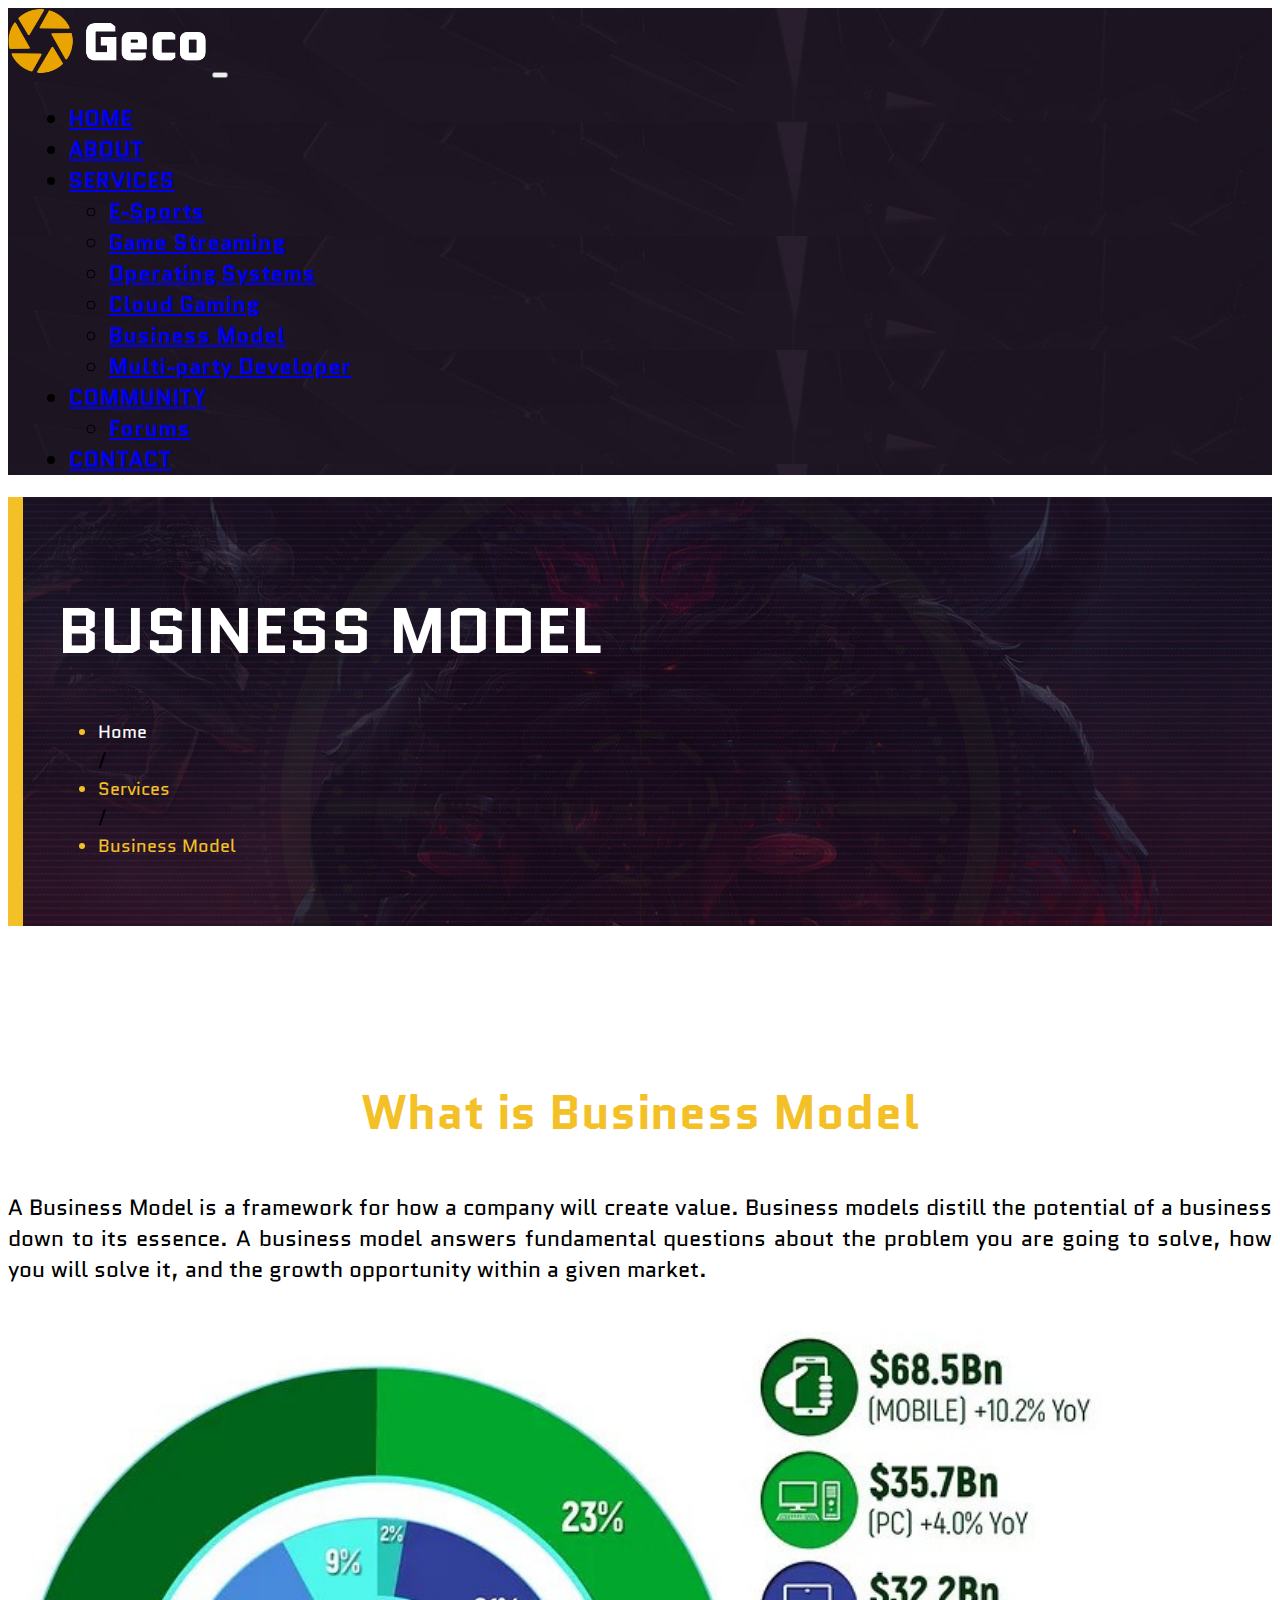
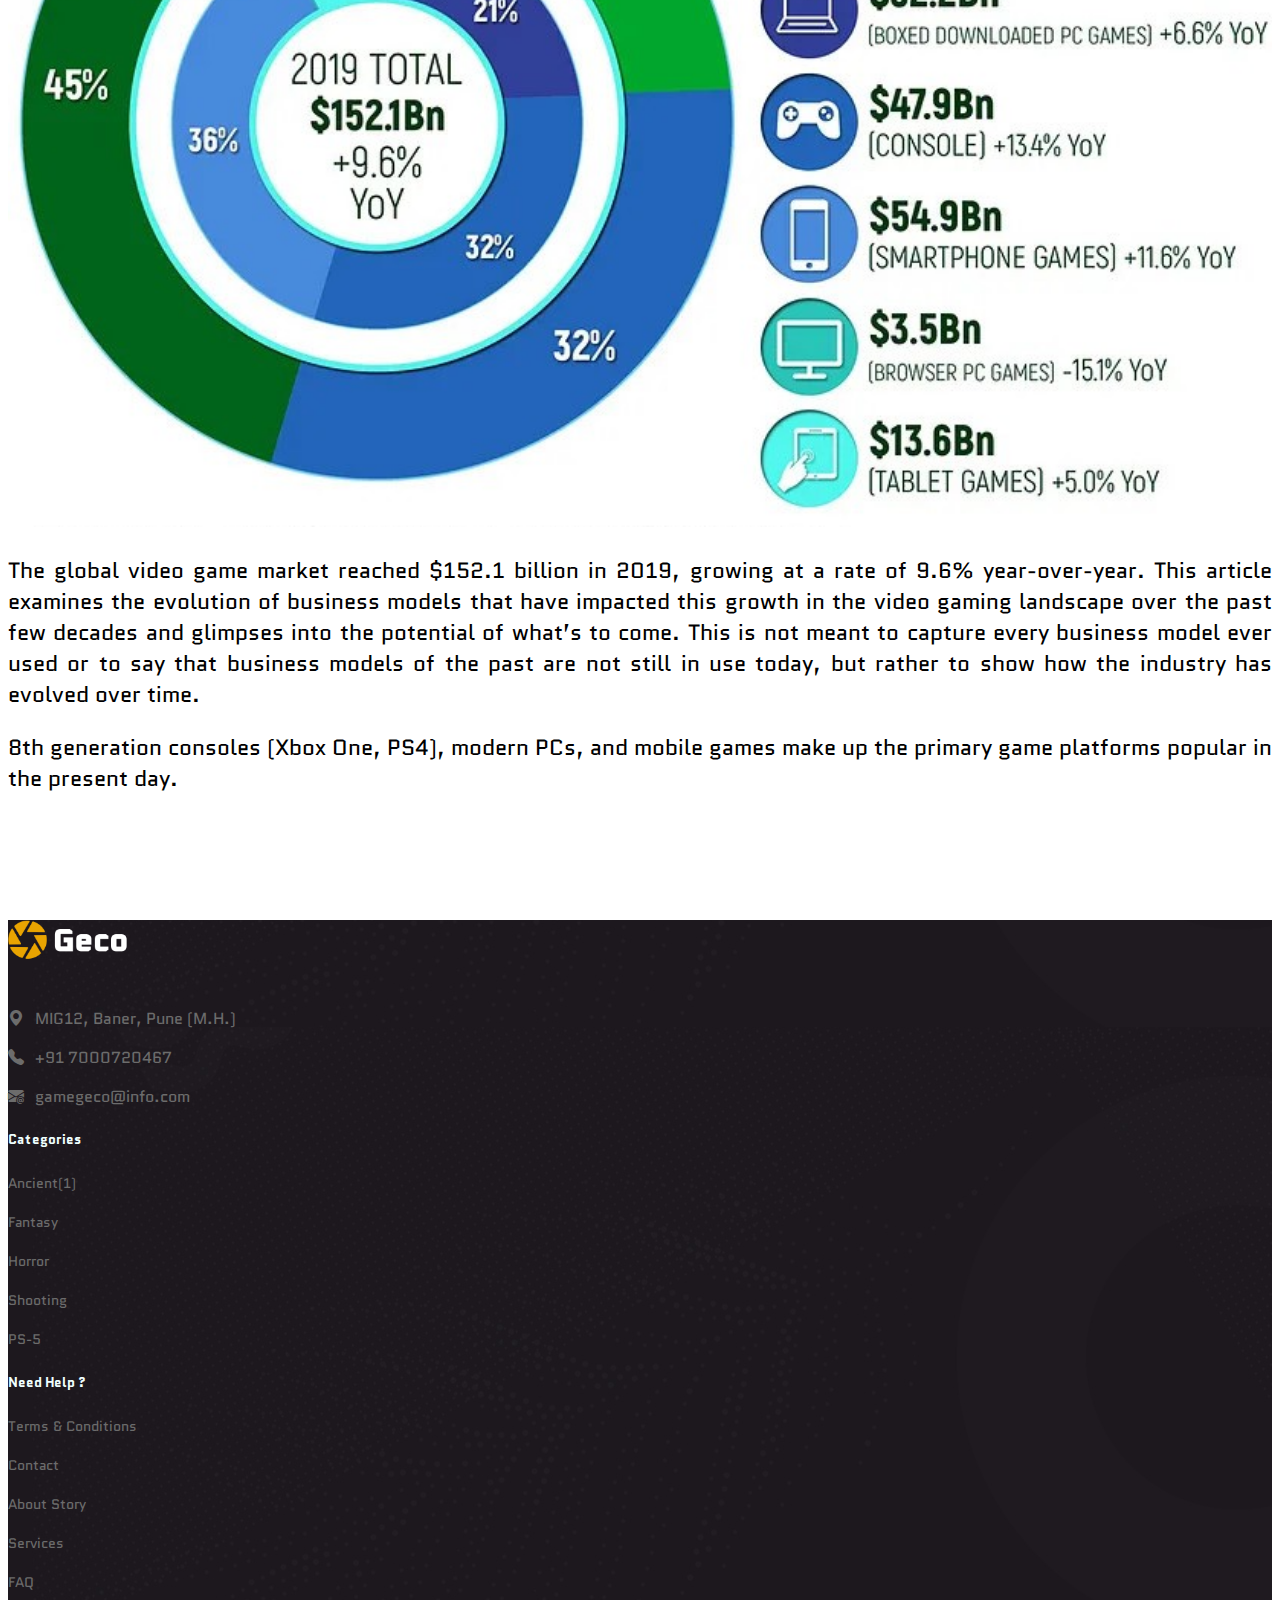
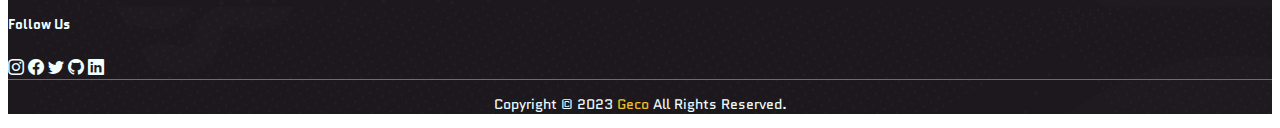
<file: businessmodel.html>
<!DOCTYPE html>
<html lang="en">
<head>
    <meta name="description" content="Geco is About Games">
    <meta name="keywords" content="HTML, CSS, JavaScript, Bootstrap, Bootstrap v5.0.2">
    <meta name="author" content="Satya Suman">
    <meta charset="UTF-8">
    <meta http-equiv="X-UA-Compatible" content="IE=edge">
    <meta name="viewport" content="width=device-width, initial-scale=1.0">
    <title>GECO | Services - Business Model</title>
    <link rel="icon" href="images/favicon.png">
    <!-- OWN CSS STYLESHEET  -->
    <link rel="stylesheet" href="css/style.css">

    <!-- BOOTSTRAP CSS -->
    <link href="https://cdn.jsdelivr.net/npm/bootstrap@5.0.2/dist/css/bootstrap.min.css" rel="stylesheet" integrity="sha384-EVSTQN3/azprG1Anm3QDgpJLIm9Nao0Yz1ztcQTwFspd3yD65VohhpuuCOmLASjC" crossorigin="anonymous">
    <link rel="stylesheet" href="https://fonts.googleapis.com/css2?family=Material+Symbols+Outlined:opsz,wght,FILL,GRAD@48,400,0,0" />
    <link rel="stylesheet" href="https://cdn.jsdelivr.net/npm/bootstrap-icons@1.10.3/font/bootstrap-icons.css">
</head>
<body>
    <!-- NAVBAR SECTION STARTS -->
    <nav class="navbar navbar-expand-lg navbar-dark" id="menubar_geco">
        <div class="container">
            <a class="navbar-brand" href="index.html"><img src="images/logo.png" alt="" class="logo"></a>
          
          <button class="navbar-toggler" type="button" data-bs-toggle="collapse" data-bs-target="#navbarNavDropdown" aria-controls="navbarNavDropdown" aria-expanded="false" aria-label="Toggle navigation">
            <span class="navbar-toggler-icon"></span>
          </button>
          <div class="collapse navbar-collapse" id="navbarNavDropdown">
            <ul class="navbar-nav" id="practice_dropdown">
              <li class="nav-item">
                <a class="nav-link" aria-current="page" href="index.html">HOME</a>
              </li>
              <li class="nav-item">
                <a class="nav-link" aria-current="page" href="about.html">ABOUT</a>
              </li>
              <li class="nav-item dropdown">
                <a class="nav-link dropdown-toggle" href="#" id="navbarDropdownMenuLink" role="button" data-bs-toggle="dropdown" aria-expanded="false">SERVICES</a>
                <ul class="dropdown-menu" aria-labelledby="navbarDropdownMenuLink">
                    <li><a class="dropdown-item" id="dropdown" href="esports.html">E-Sports</a></li>
                    <li><a class="dropdown-item" id="dropdown" href="gamestreaming.html">Game Streaming</a></li>
                    <li><a class="dropdown-item" id="dropdown" href="operatingsystem.html">Operating Systems</a></li>
                    <li><a class="dropdown-item" id="dropdown" href="cloudgaming.html">Cloud Gaming</a></li>
                    <li><a class="dropdown-item" id="dropdown" href="businessmodel.html">Business Model</a></li>
                    <li><a class="dropdown-item" id="dropdown" href="mp-developer.html">Multi-party Developer</a></li>
                </ul>
              </li>
              <li class="nav-item dropdown">
                <a class="nav-link dropdown-toggle" href="#" id="navbarDropdownMenuLink" role="button" data-bs-toggle="dropdown" aria-expanded="false">COMMUNITY</a>
                <ul class="dropdown-menu" aria-labelledby="navbarDropdownMenuLink">
                    <li><a class="dropdown-item" id="dropdown" href="#">Forums</a></li>
                </ul>
              </li>
              <li class="nav-item">
                <a class="nav-link" href="conatct.html">CONTACT</a>
              </li>
            </ul>
          </div>
        </div>
    </nav>
    <!-- NAVBAR SECTION ENDS -->

    <!-- HEADER SECTION STARTS -->
    <div class="container-fluid py-5  page-header" style="background:  url(images/breadcrumb_bg.jpg) center no-repeat;">
        <div class="container my-5 pt-5 pb-4">
          <h1 class="header_head mb-3">Business Model</h1>
          <nav>
            <ul class="breadcrumb">
              <li class="me-2"><a href="index.html">Home</a></li>
              <span class="text-white me-1 ms-1"> / </span>
              <li class="ms-2 me-2 text-white">Services</li>
              <span class="text-white me-1 ms-1"> / </span>
              <li class="active ms-2">Business Model</li>
            </ul>
          </nav>
        </div>
      </div>
    <!-- HEADER SECTION ENDS -->

    <!-- BUSINESS MODEL SECTION STARTS -->
    <section id="bm">
        <div class="container bm_container">
            <h3>What is Business Model</h3>
            <div class="row bm_content">
                <p>A Business Model is a framework for how a company will create value. Business models distill the potential of a business down to its essence. A business model answers fundamental questions about the problem you are going to solve, how you will solve it, and the growth opportunity within a given market.</p>

                <div class="col-md-6 mt-5 bm_img">
                    <img src="images/businessmodel.jpg" alt="Business Model pic">
                  </div>
                <div class="col-md-6 mt-5">
                    <p>The global video game market reached $152.1 billion in 2019, growing at a rate of 9.6% year-over-year. This article examines the evolution of business models that have impacted this growth in the video gaming landscape over the past few decades and glimpses into the potential of what’s to come. This is not meant to capture every business model ever used or to say that business models of the past are not still in use today, but rather to show how the industry has evolved over time.</p>
                    <p>8th generation consoles (Xbox One, PS4), modern PCs, and mobile games make up the primary game platforms popular in the present day.</p>
                </div>
            </div>
        </div>
    </section>
    <!-- BUBSINESS MODEL SECTION ENDS -->

    <!-- FOOTER SECTION STARTS -->
    <footer id="footer" class="pt-4">
        <div class="container">
            <div class="row pb-4">
                <div class="col-md-3 footer_address">
                    <img src="images/logo.png" alt="Geco Logo" class="footerlogo">
                    <p class="company-address"><i class="bi bi-geo-alt-fill"></i> MIG12, Baner, Pune (M.H.)</p>
                    <p class="company-address"><i class="bi bi-telephone-fill"></i> +91 7000720467</p>
                    <p class="company-address"><i class="bi bi-envelope-at-fill"></i> gamegeco@info.com</p>
                </div>
                
                <div class="col-md-3 footer_address">
                    <h5>Categories</h5>
                    <p><a href="#">Ancient(1)</a></p>
                    <p><a href="#">Fantasy</a></p>
                    <p><a href="#">Horror</a></p>
                    <p><a href="#">Shooting</a></p>
                    <p><a href="#">PS-5</a></p>
                </div>
                
                <div class="col-md-3 footer_address">
                    <h5>Need Help ?</h5>
                    <p><a href="#">Terms & Conditions</a></p>
                    <p><a href="conatct.html">Contact</a></p>
                    <p><a href="about.html">About Story</a></p>
                    <p><a href="services.html">Services</a></p>
                    <p><a href="#">FAQ</a></p>
                </div>
                
                <div class="col-md-3 footer_address">
                    <h5>Follow Us</h5>
                    <div class="follow-icon">
                        <span> <i class="bi bi-instagram pe-2"></i> </span>
                        <span> <i class="bi bi-facebook pe-2"></i> </span>
                        <span> <i class="bi bi-twitter pe-2"></i> </span>
                        <span> <i class="bi bi-github pe-2"></i> </span>
                        <span> <i class="bi bi-linkedin"></i> </span>
                    </div>
                </div>
            </div>
            
            <div class="footer-copyright pt-3 pb-2">
                <p>Copyright © 2023 <span>Geco</span> All Rights Reserved.</p>
            </div>
        </div>
    </footer>
    <!-- FOOTER SECTION ENDS -->

    <!-- SCRIPT FILE -->
    <script src="https://cdn.jsdelivr.net/npm/@popperjs/core@2.9.2/dist/umd/popper.min.js" integrity="sha384-IQsoLXl5PILFhosVNubq5LC7Qb9DXgDA9i+tQ8Zj3iwWAwPtgFTxbJ8NT4GN1R8p" crossorigin="anonymous"></script>
	<script src="https://cdn.jsdelivr.net/npm/bootstrap@5.0.2/dist/js/bootstrap.min.js" integrity="sha384-cVKIPhGWiC2Al4u+LWgxfKTRIcfu0JTxR+EQDz/bgldoEyl4H0zUF0QKbrJ0EcQF" crossorigin="anonymous"></script>
</body>
</html>
</file>
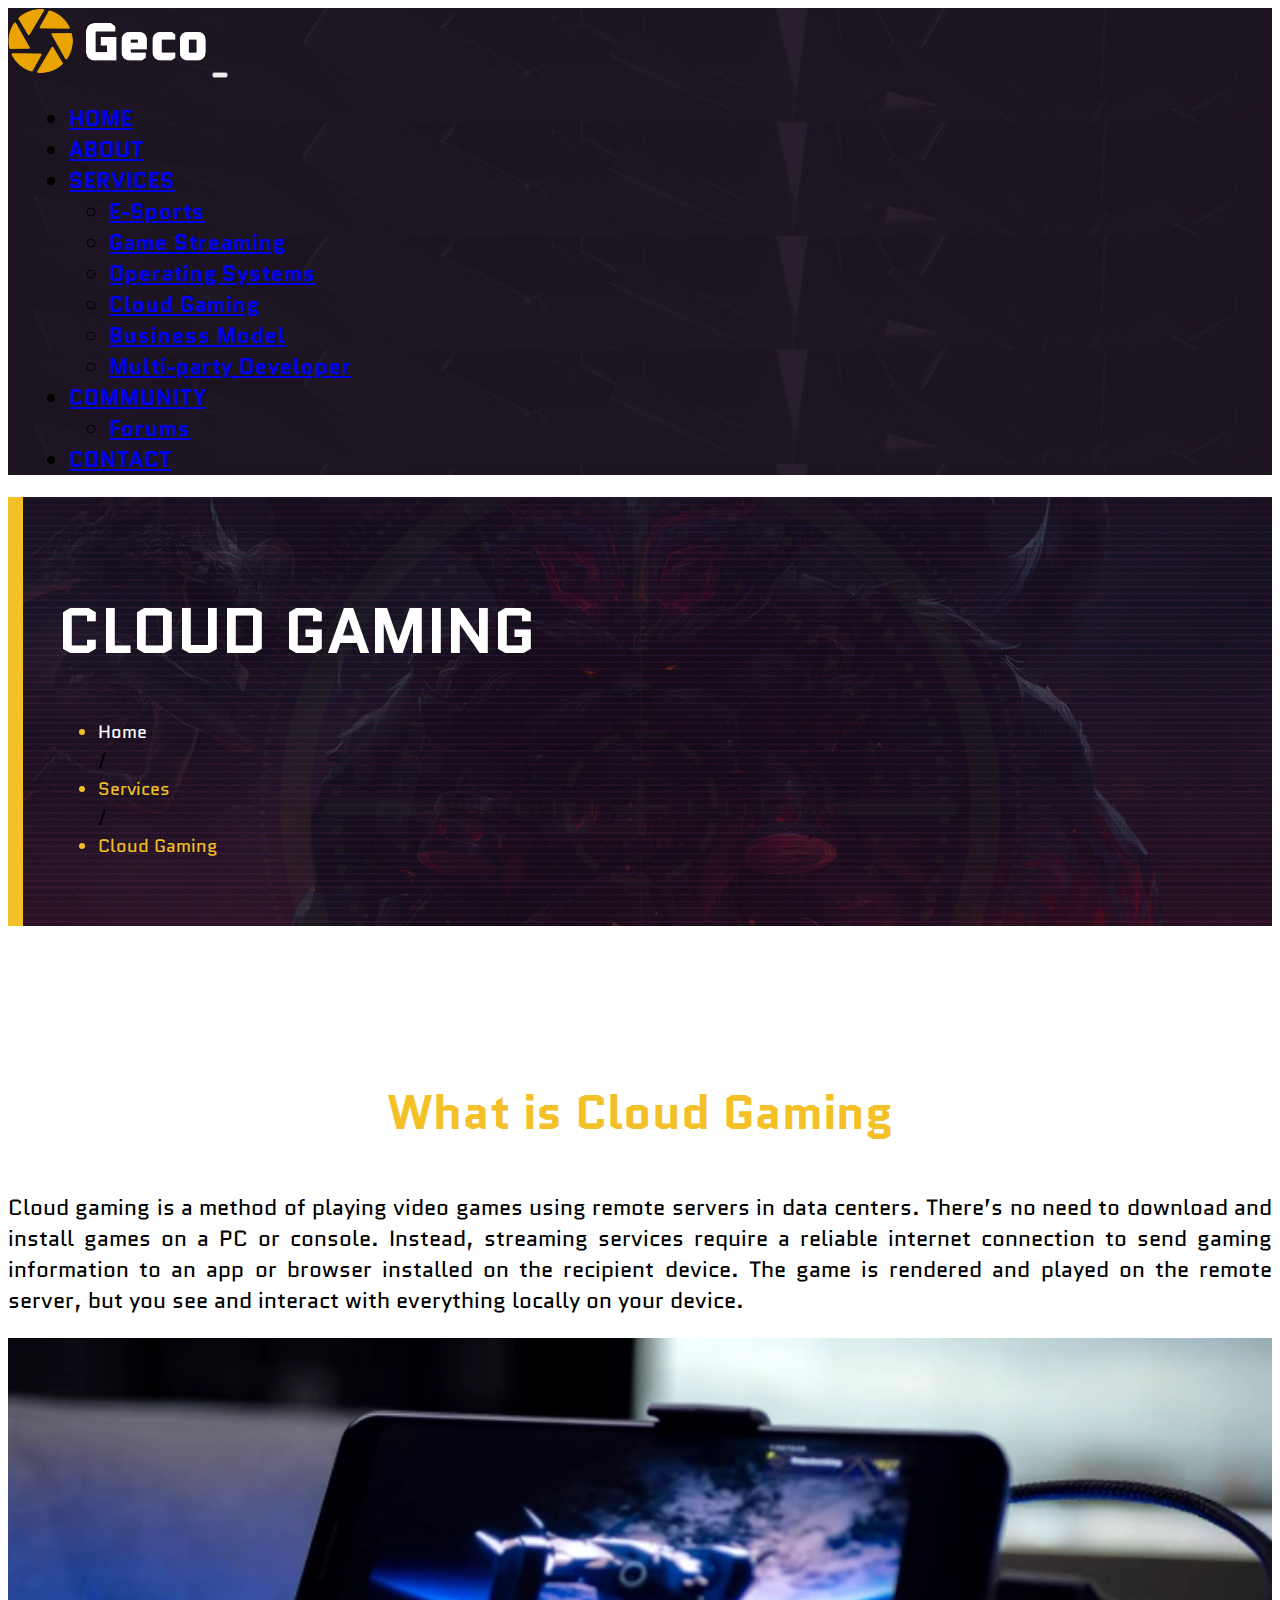
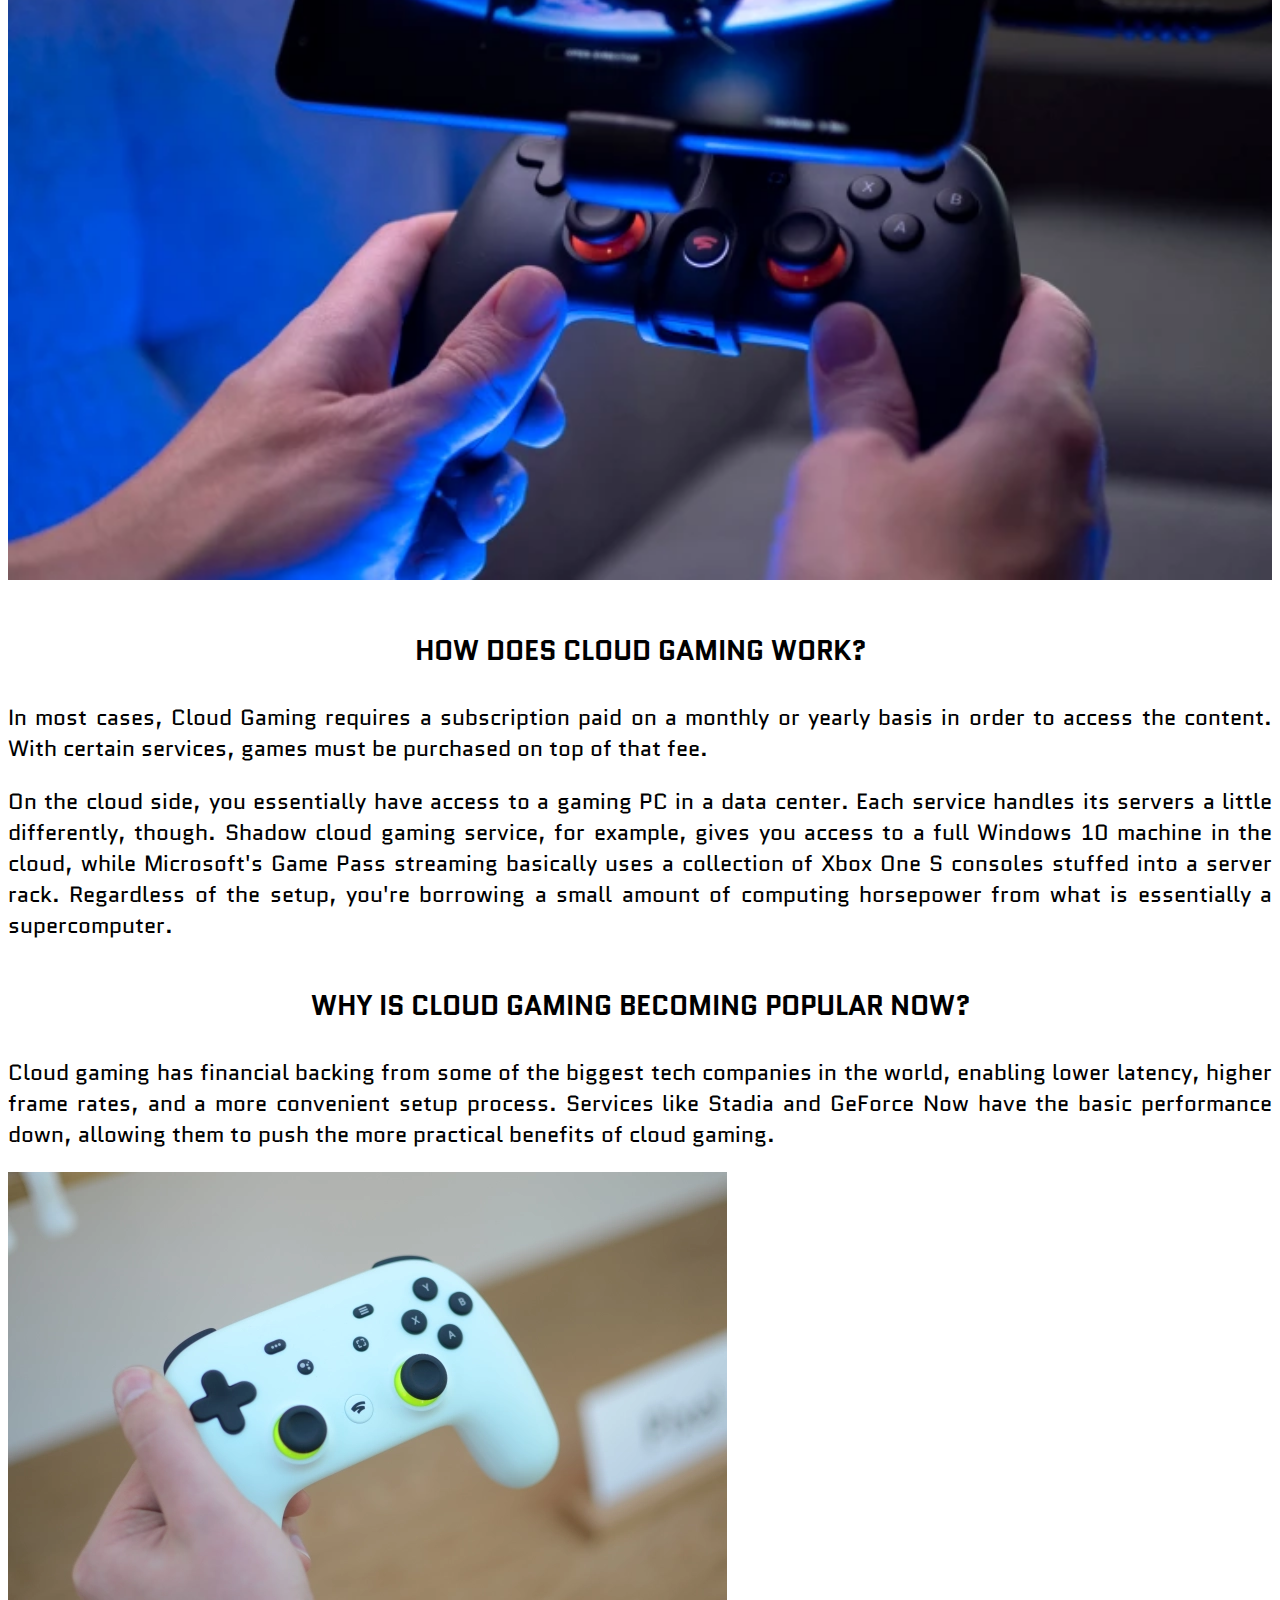
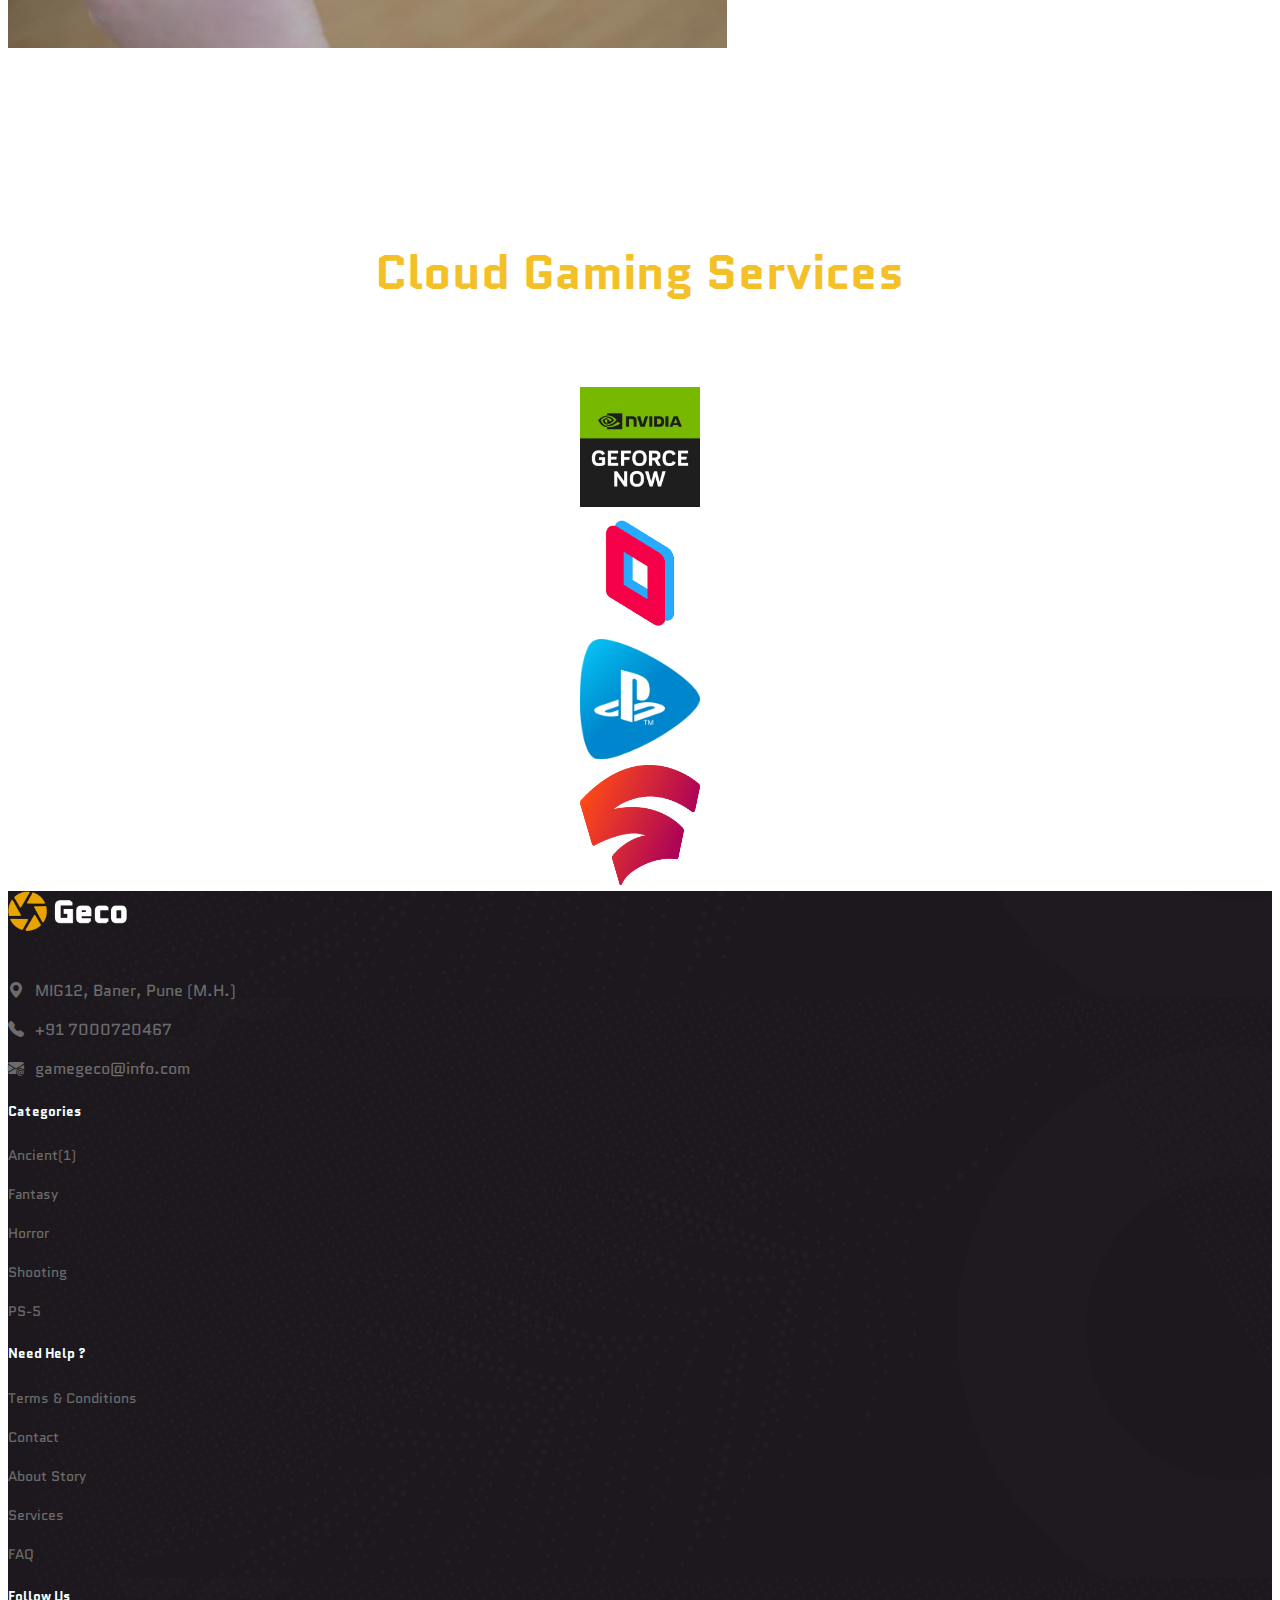
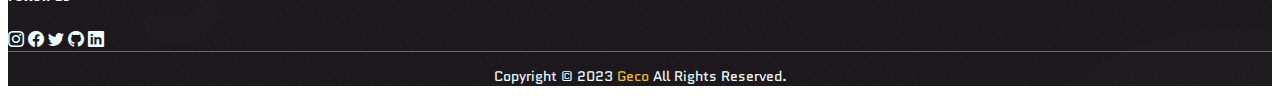
<file: cloudgaming.html>
<!DOCTYPE html>
<html lang="en">
<head>
    <meta name="description" content="Geco is About Games">
    <meta name="keywords" content="HTML, CSS, JavaScript, Bootstrap, Bootstrap v5.0.2">
    <meta name="author" content="Satya Suman">
    <meta charset="UTF-8">
    <meta http-equiv="X-UA-Compatible" content="IE=edge">
    <meta name="viewport" content="width=device-width, initial-scale=1.0">
    <title>GECO | Services - Cloud Gaming</title>
    <link rel="icon" href="images/favicon.png">
    <!-- OWN CSS STYLESHEET  -->
    <link rel="stylesheet" href="css/style.css">

    <!-- BOOTSTRAP CSS -->
    <link href="https://cdn.jsdelivr.net/npm/bootstrap@5.0.2/dist/css/bootstrap.min.css" rel="stylesheet" integrity="sha384-EVSTQN3/azprG1Anm3QDgpJLIm9Nao0Yz1ztcQTwFspd3yD65VohhpuuCOmLASjC" crossorigin="anonymous">
    <link rel="stylesheet" href="https://fonts.googleapis.com/css2?family=Material+Symbols+Outlined:opsz,wght,FILL,GRAD@48,400,0,0" />
    <link rel="stylesheet" href="https://cdn.jsdelivr.net/npm/bootstrap-icons@1.10.3/font/bootstrap-icons.css">
</head>
<body>
    <!-- NAVBAR SECTION STARTS -->
    <nav class="navbar navbar-expand-lg navbar-dark" id="menubar_geco">
        <div class="container">
            <a class="navbar-brand" href="index.html"><img src="images/logo.png" alt="" class="logo"></a>
          
          <button class="navbar-toggler" type="button" data-bs-toggle="collapse" data-bs-target="#navbarNavDropdown" aria-controls="navbarNavDropdown" aria-expanded="false" aria-label="Toggle navigation">
            <span class="navbar-toggler-icon"></span>
          </button>
          <div class="collapse navbar-collapse" id="navbarNavDropdown">
            <ul class="navbar-nav" id="practice_dropdown">
              <li class="nav-item">
                <a class="nav-link" aria-current="page" href="index.html">HOME</a>
              </li>
              <li class="nav-item">
                <a class="nav-link" aria-current="page" href="about.html">ABOUT</a>
              </li>
              <li class="nav-item dropdown">
                <a class="nav-link dropdown-toggle" href="#" id="navbarDropdownMenuLink" role="button" data-bs-toggle="dropdown" aria-expanded="false">SERVICES</a>
                <ul class="dropdown-menu" aria-labelledby="navbarDropdownMenuLink">
                    <li><a class="dropdown-item" id="dropdown" href="esports.html">E-Sports</a></li>
                    <li><a class="dropdown-item" id="dropdown" href="gamestreaming.html">Game Streaming</a></li>
                    <li><a class="dropdown-item" id="dropdown" href="operatingsystem.html">Operating Systems</a></li>
                    <li><a class="dropdown-item" id="dropdown" href="cloudgaming.html">Cloud Gaming</a></li>
                    <li><a class="dropdown-item" id="dropdown" href="businessmodel.html">Business Model</a></li>
                    <li><a class="dropdown-item" id="dropdown" href="mp-developer.html">Multi-party Developer</a></li>
                </ul>
              </li>
              <li class="nav-item dropdown">
                <a class="nav-link dropdown-toggle" href="#" id="navbarDropdownMenuLink" role="button" data-bs-toggle="dropdown" aria-expanded="false">COMMUNITY</a>
                <ul class="dropdown-menu" aria-labelledby="navbarDropdownMenuLink">
                    <li><a class="dropdown-item" id="dropdown" href="#">Forums</a></li>
                </ul>
              </li>
              <li class="nav-item">
                <a class="nav-link" href="conatct.html">CONTACT</a>
              </li>
            </ul>
          </div>
        </div>
    </nav>
    <!-- NAVBAR SECTION ENDS -->

    <!-- HEADER SECTION STARTS -->
    <div class="container-fluid py-5  page-header" style="background:  url(images/breadcrumb_bg.jpg) center no-repeat;">
        <div class="container my-5 pt-5 pb-4">
          <h1 class="header_head mb-3">cloud gaming</h1>
          <nav>
            <ul class="breadcrumb">
              <li class="me-2"><a href="index.html">Home</a></li>
              <span class="text-white me-1 ms-1"> / </span>
              <li class="ms-2 me-2 text-white">Services</li>
              <span class="text-white me-1 ms-1"> / </span>
              <li class="active ms-2">Cloud Gaming</li>
            </ul>
          </nav>
        </div>
      </div>
    <!-- HEADER SECTION ENDS -->

    <!-- CLOUD-GAMING SECTION STARTS -->
    <section id="cg">
        <div class="container cg_container">
            <h3>What is Cloud Gaming</h3>
            <div class="row cg_content">
                <p>Cloud gaming is a method of playing video games using remote servers in data centers. There’s no need to download and install games on a PC or console. Instead, streaming services require a reliable internet connection to send gaming information to an app or browser installed on the recipient device. The game is rendered and played on the remote server, but you see and interact with everything locally on your device.</p>

                <div class="col-md-6 mt-5 cg_img">
                    <img src="images/google-stadia-rs_4.webp" alt="Cloud Gaming Works">
                  </div>
                <div class="col-md-6 mt-5">
                    <h5>How does cloud gaming work?</h5>
                    <p>In most cases, Cloud Gaming requires a subscription paid on a monthly or yearly basis in order to access the content. With certain services, games must be purchased on top of that fee.</p>
                    <p>On the cloud side, you essentially have access to a gaming PC in a data center. Each service handles its servers a little differently, though. Shadow cloud gaming service, for example, gives you access to a full Windows 10 machine in the cloud, while Microsoft's Game Pass streaming basically uses a collection of Xbox One S consoles stuffed into a server rack. Regardless of the setup, you're borrowing a small amount of computing horsepower from what is essentially a supercomputer.</p>
                </div>

                <div class="row cg-content">
                    <div class="col-md-6 mt-5">
                        <h5>Why is cloud gaming becoming popular now?</h5>
                        <p>Cloud gaming has financial backing from some of the biggest tech companies in the world, enabling lower latency, higher frame rates, and a more convenient setup process. Services like Stadia and GeForce Now have the basic performance down, allowing them to push the more practical benefits of cloud gaming.</p>
                    </div>
                    <div class="col-md-6 mt-5 item-2">
                        <img src="images/google-stadia-controller-3.webp" alt="" class="w-100 h-100">
                    </div>
                </div>
            </div>
        </div>
    </section>

    <section id="cloudservices-logo" class="pt-4 pb-4">
        <div class="container">
            <h5 class="cgs-head mt-3 mb-5">Cloud Gaming Services</h5>
            <div class="row cloud-services">
              <div class="col-md-3 pb-3"> <img src="images/8z9zeDIT_400x400.jpg" alt="logo1"> </div>
              <div class="col-md-3 pb-3"> <img src="images/download.png" alt="logo2"> </div>
              <div class="col-md-3 pb-3"> <img src="images/playstation-now-logo-389A6DBE31-seeklogo.com.png" alt="logo3"> </div>
              <div class="col-md-3 pb-3"> <img src="images/2560px-Stadia_logo.svg.png" alt="logo4"> </div>
            </div>
        </div>
    </section>
    <!-- CLOUD-GAMING SECTION ENDS -->

    <!-- FOOTER SECTION STARTS -->
    <footer id="footer" class="pt-4">
        <div class="container">
            <div class="row pb-4">
                <div class="col-md-3 footer_address">
                    <img src="images/logo.png" alt="Geco Logo" class="footerlogo">
                    <p class="company-address"><i class="bi bi-geo-alt-fill"></i> MIG12, Baner, Pune (M.H.)</p>
                    <p class="company-address"><i class="bi bi-telephone-fill"></i> +91 7000720467</p>
                    <p class="company-address"><i class="bi bi-envelope-at-fill"></i> gamegeco@info.com</p>
                </div>
                
                <div class="col-md-3 footer_address">
                    <h5>Categories</h5>
                    <p><a href="#">Ancient(1)</a></p>
                    <p><a href="#">Fantasy</a></p>
                    <p><a href="#">Horror</a></p>
                    <p><a href="#">Shooting</a></p>
                    <p><a href="#">PS-5</a></p>
                </div>
                
                <div class="col-md-3 footer_address">
                    <h5>Need Help ?</h5>
                    <p><a href="#">Terms & Conditions</a></p>
                    <p><a href="conatct.html">Contact</a></p>
                    <p><a href="about.html">About Story</a></p>
                    <p><a href="services.html">Services</a></p>
                    <p><a href="#">FAQ</a></p>
                </div>
                
                <div class="col-md-3 footer_address">
                    <h5>Follow Us</h5>
                    <div class="follow-icon">
                        <span> <i class="bi bi-instagram pe-2"></i> </span>
                        <span> <i class="bi bi-facebook pe-2"></i> </span>
                        <span> <i class="bi bi-twitter pe-2"></i> </span>
                        <span> <i class="bi bi-github pe-2"></i> </span>
                        <span> <i class="bi bi-linkedin"></i> </span>
                    </div>
                </div>
            </div>
            
            <div class="footer-copyright pt-3 pb-2">
                <p>Copyright © 2023 <span>Geco</span> All Rights Reserved.</p>
            </div>
        </div>
    </footer>
    <!-- FOOTER SECTION ENDS -->

    <!-- SCRIPT FILE -->
    <script src="https://cdn.jsdelivr.net/npm/@popperjs/core@2.9.2/dist/umd/popper.min.js" integrity="sha384-IQsoLXl5PILFhosVNubq5LC7Qb9DXgDA9i+tQ8Zj3iwWAwPtgFTxbJ8NT4GN1R8p" crossorigin="anonymous"></script>
	<script src="https://cdn.jsdelivr.net/npm/bootstrap@5.0.2/dist/js/bootstrap.min.js" integrity="sha384-cVKIPhGWiC2Al4u+LWgxfKTRIcfu0JTxR+EQDz/bgldoEyl4H0zUF0QKbrJ0EcQF" crossorigin="anonymous"></script>
</body>
</html>
</file>
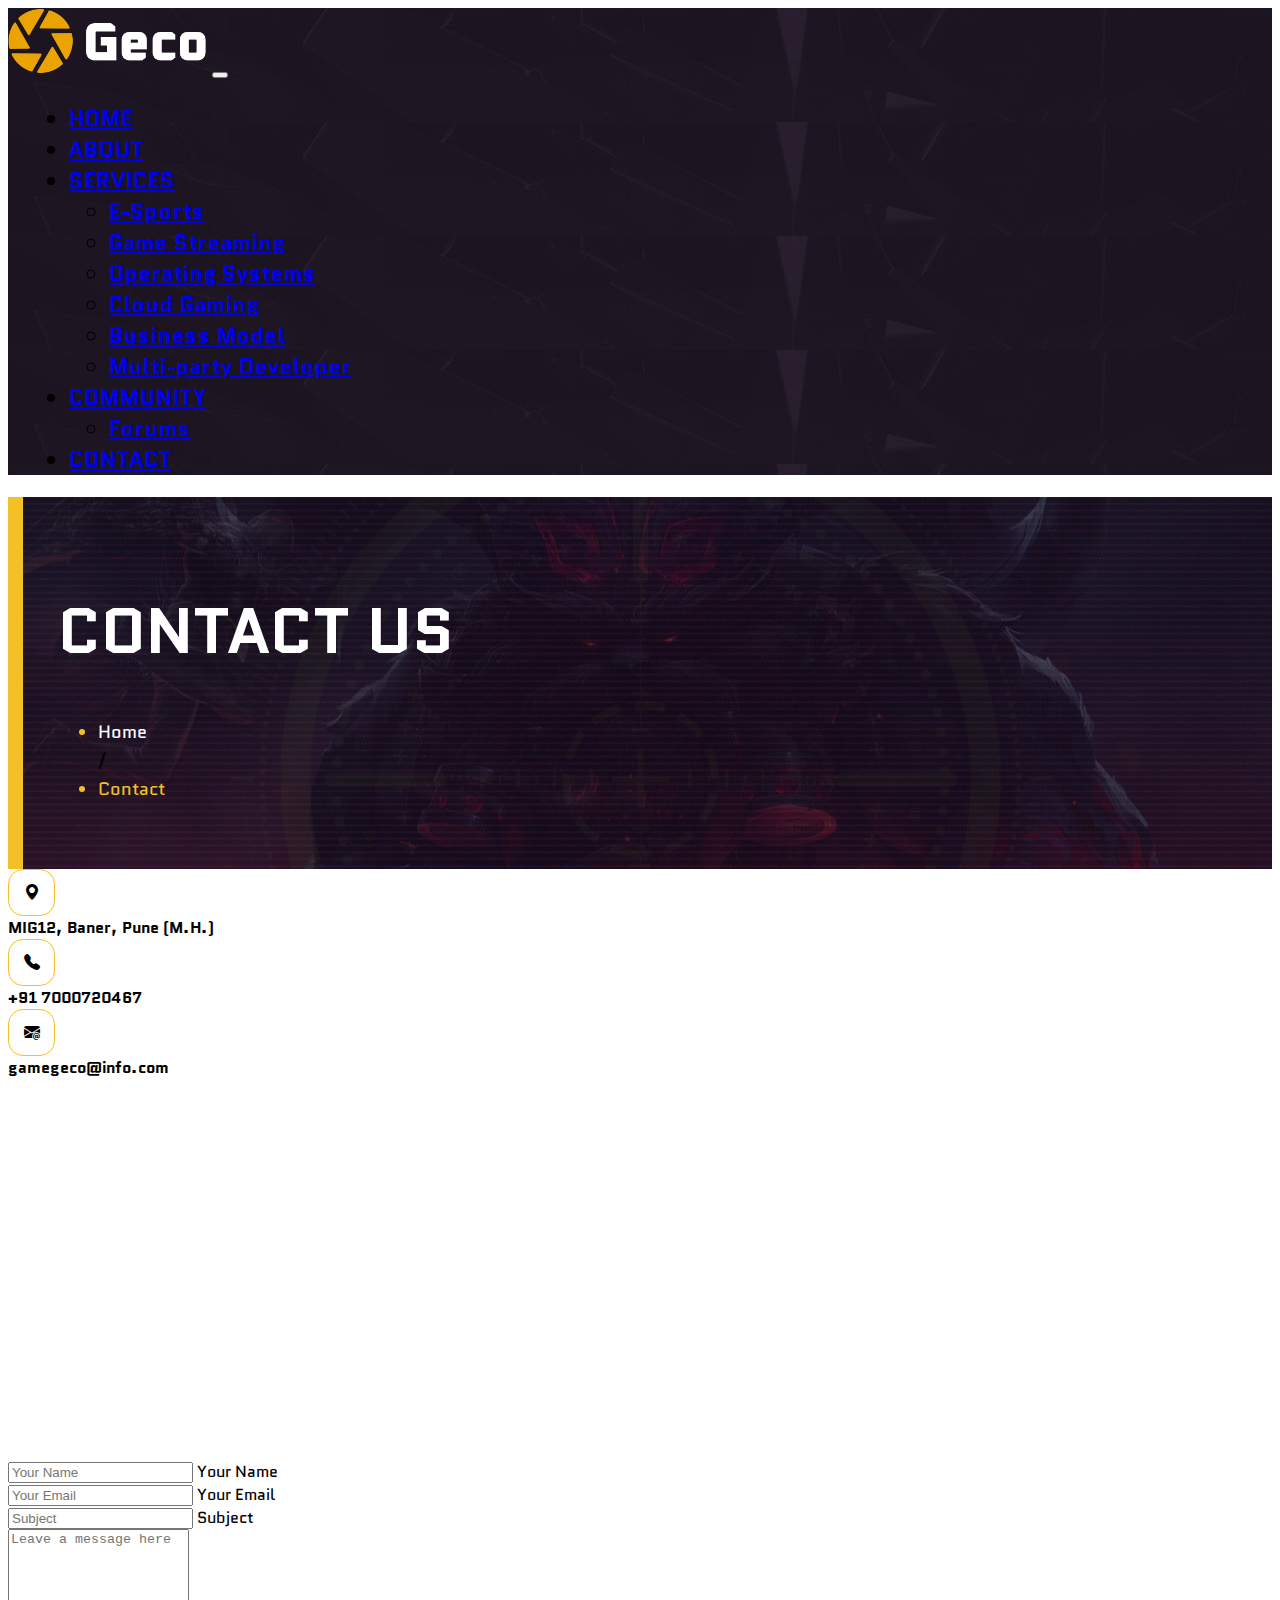
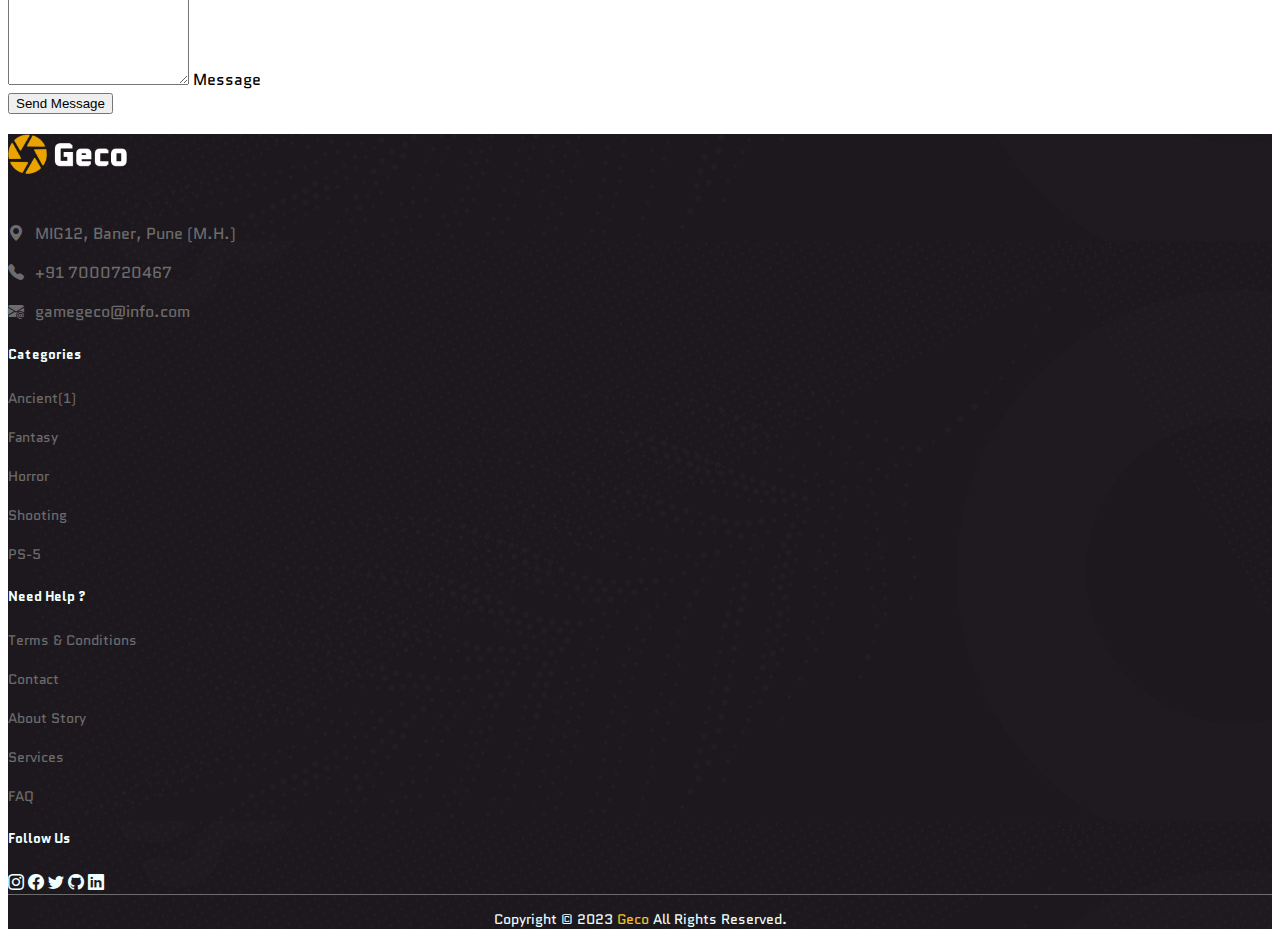
<file: conatct.html>
<!DOCTYPE html>
<html lang="en">
<head>
    <meta name="description" content="Geco is About Games">
  	<meta name="keywords" content="HTML, CSS, JavaScript, Bootstrap, Bootstrap v5.0.2">
	<meta name="author" content="Satya Suman">
    <meta charset="UTF-8">
    <meta http-equiv="X-UA-Compatible" content="IE=edge">
    <meta name="viewport" content="width=device-width, initial-scale=1.0">
    <title>GECO | Contact</title>
    <link rel="icon" href="images/favicon.png">
    <!-- OWN CSS STYLESHEET  -->
    <link rel="stylesheet" href="css/style.css">

    <!-- BOOTSTRAP CSS -->
    <link href="https://cdn.jsdelivr.net/npm/bootstrap@5.0.2/dist/css/bootstrap.min.css" rel="stylesheet" integrity="sha384-EVSTQN3/azprG1Anm3QDgpJLIm9Nao0Yz1ztcQTwFspd3yD65VohhpuuCOmLASjC" crossorigin="anonymous">
    <link rel="stylesheet" href="https://fonts.googleapis.com/css2?family=Material+Symbols+Outlined:opsz,wght,FILL,GRAD@48,400,0,0" />
    <link rel="stylesheet" href="https://cdn.jsdelivr.net/npm/bootstrap-icons@1.10.3/font/bootstrap-icons.css">
</head>
<body>
    <!-- NAVBAR SECTION STARTS -->
    <nav class="navbar navbar-expand-lg navbar-dark" id="menubar_geco">
        <div class="container">
            <a class="navbar-brand" href="index.html"><img src="images/logo.png" alt="" class="logo"></a>
          
          <button class="navbar-toggler" type="button" data-bs-toggle="collapse" data-bs-target="#navbarNavDropdown" aria-controls="navbarNavDropdown" aria-expanded="false" aria-label="Toggle navigation">
            <span class="navbar-toggler-icon"></span>
          </button>
          <div class="collapse navbar-collapse" id="navbarNavDropdown">
            <ul class="navbar-nav" id="practice_dropdown">
              <li class="nav-item">
                <a class="nav-link" aria-current="page" href="index.html">HOME</a>
              </li>
              <li class="nav-item">
                <a class="nav-link" aria-current="page" href="about.html">ABOUT</a>
              </li>
              <li class="nav-item dropdown">
                <a class="nav-link dropdown-toggle" href="#" id="navbarDropdownMenuLink" role="button" data-bs-toggle="dropdown" aria-expanded="false">SERVICES</a>
                <ul class="dropdown-menu" aria-labelledby="navbarDropdownMenuLink">
                    <li><a class="dropdown-item" id="dropdown" href="esports.html">E-Sports</a></li>
                    <li><a class="dropdown-item" id="dropdown" href="gamestreaming.html">Game Streaming</a></li>
                    <li><a class="dropdown-item" id="dropdown" href="operatingsystem.html">Operating Systems</a></li>
                    <li><a class="dropdown-item" id="dropdown" href="cloudgaming.html">Cloud Gaming</a></li>
                    <li><a class="dropdown-item" id="dropdown" href="businessmodel.html">Business Model</a></li>
                    <li><a class="dropdown-item" id="dropdown" href="mp-developer.html">Multi-party Developer</a></li>
                </ul>
              </li>
              <li class="nav-item dropdown">
                <a class="nav-link dropdown-toggle" href="#" id="navbarDropdownMenuLink" role="button" data-bs-toggle="dropdown" aria-expanded="false">COMMUNITY</a>
                <ul class="dropdown-menu" aria-labelledby="navbarDropdownMenuLink">
                    <li><a class="dropdown-item" id="dropdown" href="#">Forums</a></li>
                </ul>
              </li>
              <li class="nav-item">
                <a class="nav-link" href="conatct.html">CONTACT</a>
              </li>
            </ul>
          </div>
        </div>
    </nav>
    <!-- NAVBAR SECTION ENDS -->

    <!-- HEADER SECTION STARTS -->
    <div class="container-fluid py-5  page-header" style="background:  url(images/breadcrumb_bg.jpg) center no-repeat;">
        <div class="container my-5 pt-5 pb-4">
          <h1 class="header_head mb-3">Contact Us</h1>
          <nav>
            <ul class="breadcrumb">
              <li class="me-2"><a href="index.html">Home</a></li>
              <span class="text-white me-1 ms-1"> / </span>
              <li class="active ms-2">Contact</li>
            </ul>
          </nav>
        </div>
      </div>
    <!-- HEADER SECTION ENDS -->

    <!-- CONTACT SECTION STARTS -->
    <section id="contact">
        <div class="container">
            <div class="row">
                <div class="col-md-4">
                    <div class="d-flex align-items-center p-4">
                      <div class="contact-icon  me-3">
                        <i class="bi bi-geo-alt-fill"></i>
                      </div>
                      <span class="contact-icon-text">MIG12, Baner, Pune (M.H.)</span>
                    </div>
                </div>
                <div class="col-md-4">
                    <div class="d-flex align-items-center p-4">
                        <div class="contact-icon  me-3">
                          <i class="bi bi-telephone-fill"></i>
                        </div>
                        <span class="contact-icon-text"> +91 7000720467</span>
                    </div>
                </div>
                <div class="col-md-4">
                    <div class="d-flex align-items-center p-4">
                        <div class="contact-icon  me-3">
                          <i class="bi bi-envelope-at-fill"></i>
                        </div>
                        <span class="contact-icon-text">gamegeco@info.com</span>
                    </div>
                </div>
            </div>

            <div class="row mb-2">
                <div class="col-md-6">
                  <iframe src="https://www.google.com/maps/embed?pb=!1m14!1m12!1m3!1d7564.537459307444!2d73.78364669999999!3d18.561919599999996!2m3!1f0!2f0!3f0!3m2!1i1024!2i768!4f13.1!5e0!3m2!1sen!2sin!4v1678270612858!5m2!1sen!2sin" width="100%" height="375" style="border:0;" allowfullscreen="" loading="lazy" referrerpolicy="no-referrer-when-downgrade"></iframe>
                </div>
                <div class="col-md-6">
                    <form>
                        <div class="row g-3">
                          <div class="col-md-6">
                            <div class="form-floating">
                              <input type="text" class="form-control" id="name" placeholder="Your Name">
                              <label for="name">Your Name</label>
                            </div>
                          </div>
                          <div class="col-md-6">
                            <div class="form-floating">
                              <input type="email" class="form-control" id="email" placeholder="Your Email">
                              <label for="email">Your Email</label>
                            </div>
                          </div>
                          <div class="col-12">
                            <div class="form-floating">
                              <input type="text" class="form-control" id="subject" placeholder="Subject">
                              <label for="subject">Subject</label>
                            </div>
                          </div>
                          <div class="col-12">
                            <div class="form-floating">
                              <textarea class="form-control" placeholder="Leave a message here" id="message" style="height: 150px"></textarea>
                              <label for="message">Message</label>
                            </div>
                          </div>
                          <div class="col-12 msg_btn">
                            <button class="btn btn-outline-warning w-100 py-3" type="submit">Send Message</button>
                          </div>
                        </div>
                    </form>
                </div>
            </div>
        </div>
    </section>
    <!-- CONTACT SECTION ENDS -->

    <!-- FOOTER SECTION STARTS -->
    <footer id="footer" class="pt-4">
        <div class="container">
            <div class="row pb-4">
                <div class="col-md-3 footer_address">
                  <img src="images/logo.png" alt="Geco Logo" class="footerlogo">
                  <p class="company-address"><i class="bi bi-geo-alt-fill"></i> MIG12, Baner, Pune (M.H.)</p>
                  <p class="company-address"><i class="bi bi-telephone-fill"></i> +91 7000720467</p>
                  <p class="company-address"><i class="bi bi-envelope-at-fill"></i> gamegeco@info.com</p>
                </div>
                
                <div class="col-md-3 footer_address">
                    <h5>Categories</h5>
                    <p><a href="#">Ancient(1)</a></p>
                    <p><a href="#">Fantasy</a></p>
                    <p><a href="#">Horror</a></p>
                    <p><a href="#">Shooting</a></p>
                    <p><a href="#">PS-5</a></p>
                </div>
                
                <div class="col-md-3 footer_address">
                    <h5>Need Help ?</h5>
                    <p><a href="#">Terms & Conditions</a></p>
                    <p><a href="conatct.html">Contact</a></p>
                    <p><a href="about.html">About Story</a></p>
                    <p><a href="services.html">Services</a></p>
                    <p><a href="#">FAQ</a></p>
                </div>
                
                <div class="col-md-3 footer_address">
                    <h5>Follow Us</h5>
                    <div class="follow-icon">
                      <span> <i class="bi bi-instagram pe-2"></i> </span>
                      <span> <i class="bi bi-facebook pe-2"></i> </span>
                      <span> <i class="bi bi-twitter pe-2"></i> </span>
                      <span> <i class="bi bi-github pe-2"></i> </span>
                      <span> <i class="bi bi-linkedin"></i> </span>
                    </div>
                </div>
            </div>
            
            <div class="footer-copyright pt-3 pb-2">
                <p>Copyright © 2023 <span>Geco</span> All Rights Reserved.</p>
            </div>
        </div>
    </footer>
    <!-- FOOTER SECTION ENDS -->

    <!-- SCRIPT FILE -->
    <script src="https://cdn.jsdelivr.net/npm/@popperjs/core@2.9.2/dist/umd/popper.min.js" integrity="sha384-IQsoLXl5PILFhosVNubq5LC7Qb9DXgDA9i+tQ8Zj3iwWAwPtgFTxbJ8NT4GN1R8p" crossorigin="anonymous"></script>
	  <script src="https://cdn.jsdelivr.net/npm/bootstrap@5.0.2/dist/js/bootstrap.min.js" integrity="sha384-cVKIPhGWiC2Al4u+LWgxfKTRIcfu0JTxR+EQDz/bgldoEyl4H0zUF0QKbrJ0EcQF" crossorigin="anonymous"></script>
</body>
</html>
</file>
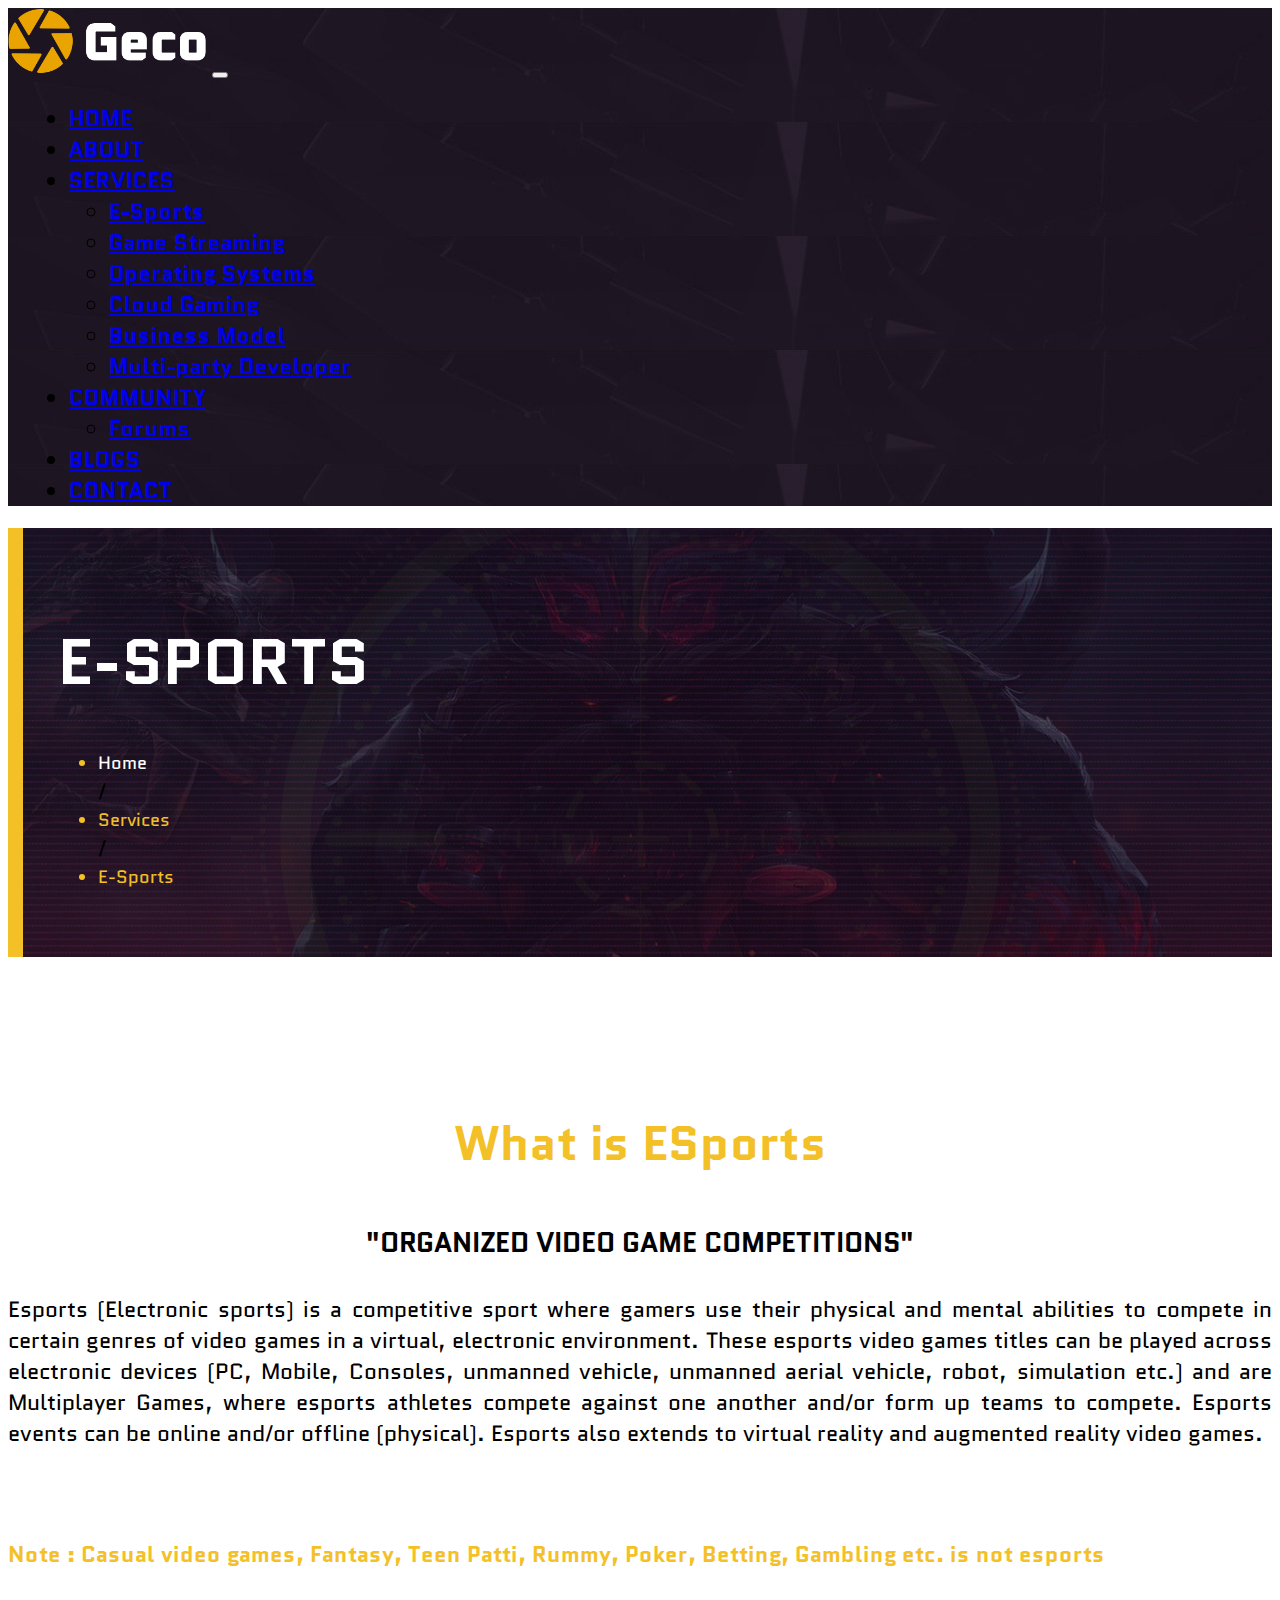
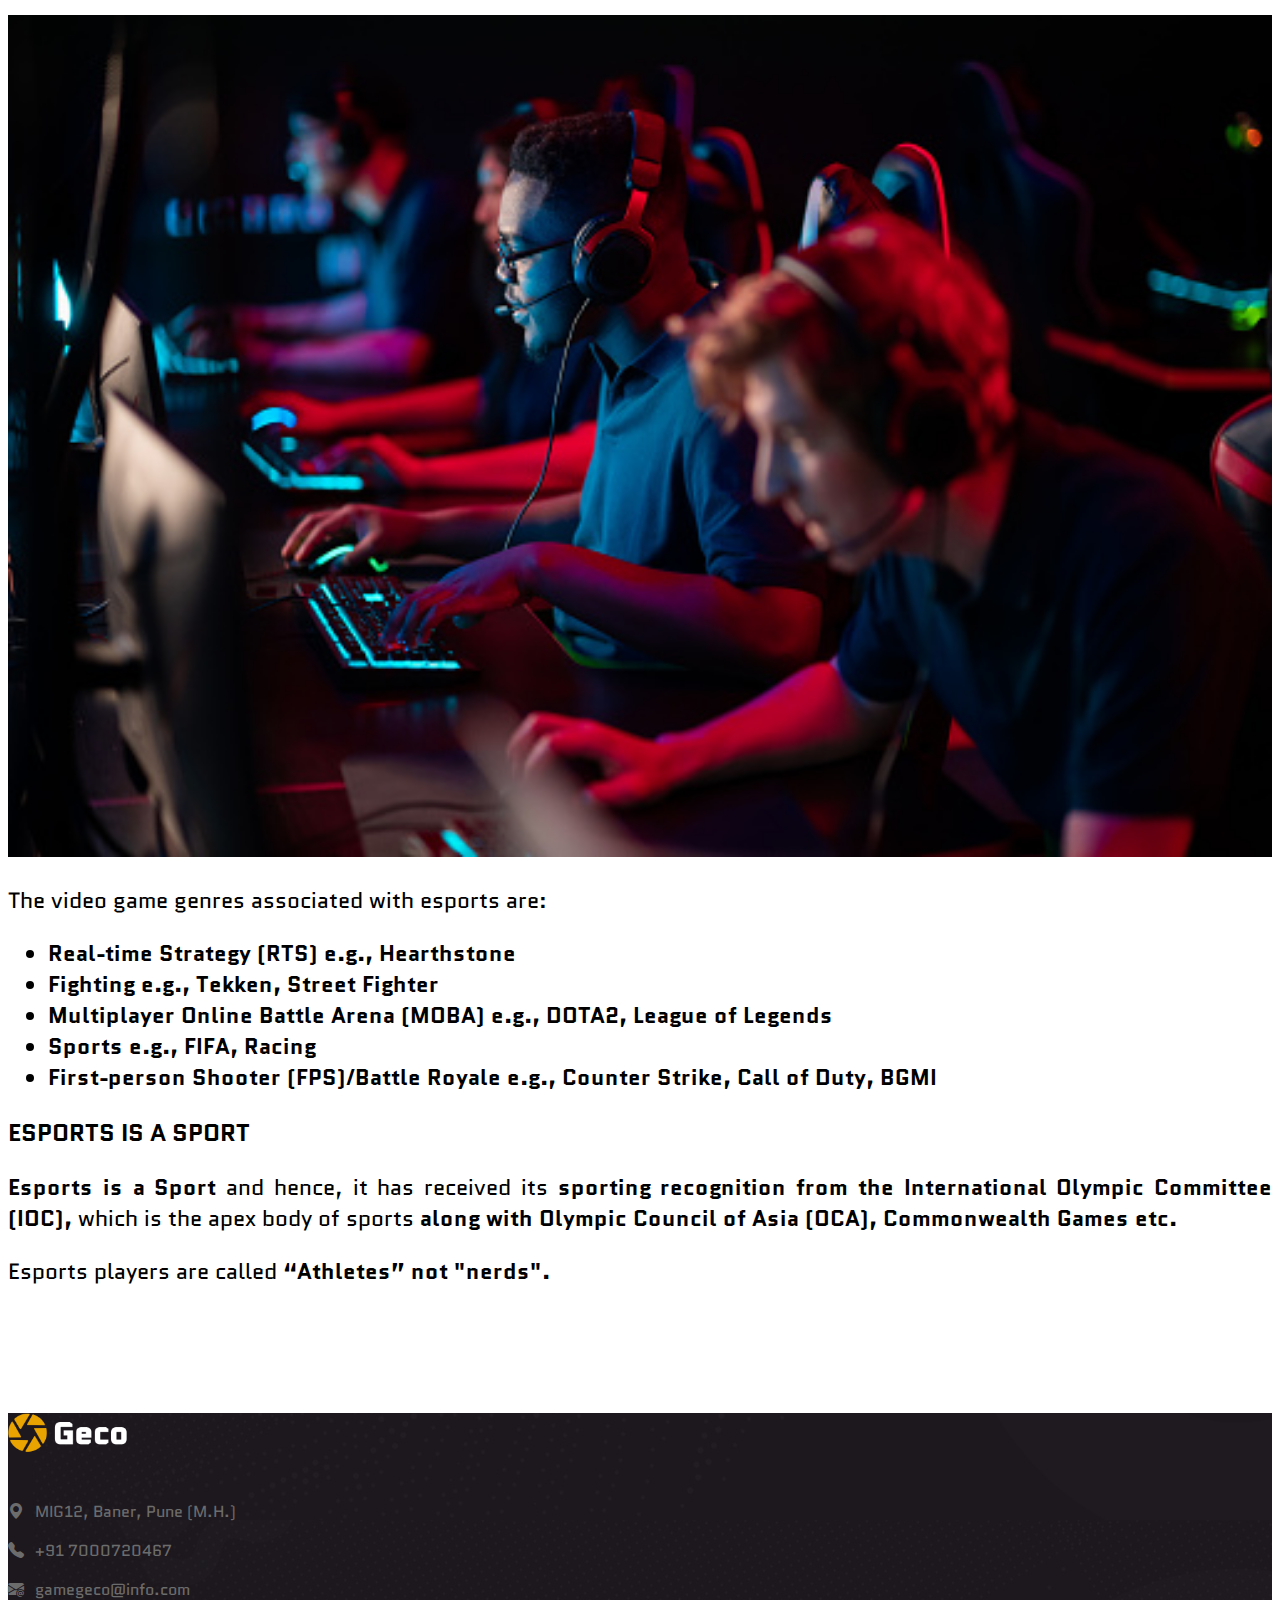
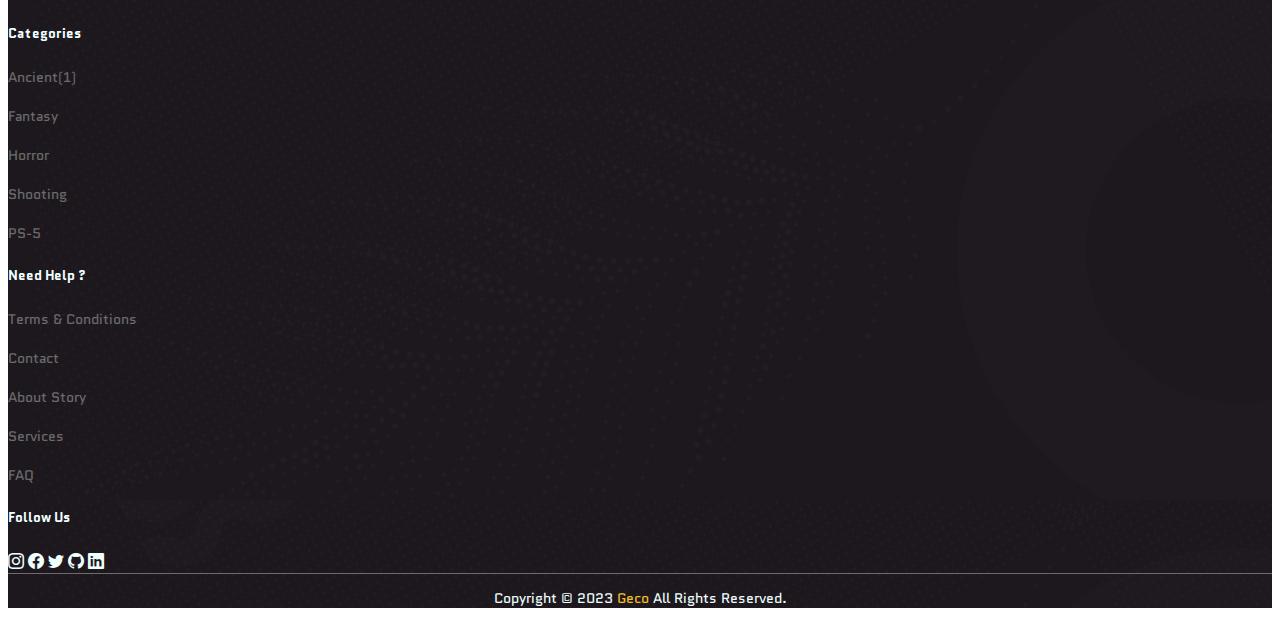
<file: esports.html>
<!DOCTYPE html>
<html lang="en">
<head>
    <meta name="description" content="Geco is About Games">
    <meta name="keywords" content="HTML, CSS, JavaScript, Bootstrap, Bootstrap v5.0.2">
    <meta name="author" content="Satya Suman">
    <meta charset="UTF-8">
    <meta http-equiv="X-UA-Compatible" content="IE=edge">
    <meta name="viewport" content="width=device-width, initial-scale=1.0">
    <title>GECO | Services - ESports</title>
    <link rel="icon" href="images/favicon.png">
    <!-- OWN CSS STYLESHEET  -->
    <link rel="stylesheet" href="css/style.css">

    <!-- BOOTSTRAP CSS -->
    <link href="https://cdn.jsdelivr.net/npm/bootstrap@5.0.2/dist/css/bootstrap.min.css" rel="stylesheet" integrity="sha384-EVSTQN3/azprG1Anm3QDgpJLIm9Nao0Yz1ztcQTwFspd3yD65VohhpuuCOmLASjC" crossorigin="anonymous">
    <link rel="stylesheet" href="https://fonts.googleapis.com/css2?family=Material+Symbols+Outlined:opsz,wght,FILL,GRAD@48,400,0,0" />
    <link rel="stylesheet" href="https://cdn.jsdelivr.net/npm/bootstrap-icons@1.10.3/font/bootstrap-icons.css">
</head>
<body>
    <!-- NAVBAR SECTION STARTS -->
    <nav class="navbar navbar-expand-lg navbar-dark" id="menubar_geco">
        <div class="container">
            <a class="navbar-brand" href="index.html"><img src="images/logo.png" alt="" class="logo"></a>
          
          <button class="navbar-toggler" type="button" data-bs-toggle="collapse" data-bs-target="#navbarNavDropdown" aria-controls="navbarNavDropdown" aria-expanded="false" aria-label="Toggle navigation">
            <span class="navbar-toggler-icon"></span>
          </button>
          <div class="collapse navbar-collapse" id="navbarNavDropdown">
            <ul class="navbar-nav" id="practice_dropdown">
              <li class="nav-item">
                <a class="nav-link" aria-current="page" href="index.html">HOME</a>
              </li>
              <li class="nav-item">
                <a class="nav-link" aria-current="page" href="about.html">ABOUT</a>
              </li>
              <li class="nav-item dropdown">
                <a class="nav-link dropdown-toggle" href="#" id="navbarDropdownMenuLink" role="button" data-bs-toggle="dropdown" aria-expanded="false">SERVICES</a>
                <ul class="dropdown-menu" aria-labelledby="navbarDropdownMenuLink">
                    <li><a class="dropdown-item" id="dropdown" href="esports.html">E-Sports</a></li>
                    <li><a class="dropdown-item" id="dropdown" href="gamestreaming.html">Game Streaming</a></li>
                    <li><a class="dropdown-item" id="dropdown" href="operatingsystem.html">Operating Systems</a></li>
                    <li><a class="dropdown-item" id="dropdown" href="cloudgaming.html">Cloud Gaming</a></li>
                    <li><a class="dropdown-item" id="dropdown" href="businessmodel.html">Business Model</a></li>
                    <li><a class="dropdown-item" id="dropdown" href="mp-developer.html">Multi-party Developer</a></li>
                </ul>
              </li>
              <li class="nav-item dropdown">
                <a class="nav-link dropdown-toggle" href="#" id="navbarDropdownMenuLink" role="button" data-bs-toggle="dropdown" aria-expanded="false">COMMUNITY</a>
                <ul class="dropdown-menu" aria-labelledby="navbarDropdownMenuLink">
                    <li><a class="dropdown-item" id="dropdown" href="#">Forums</a></li>
                </ul>
              </li>
              <li class="nav-item">
                <a class="nav-link" href="#">BLOGS</a>
              </li>
              <li class="nav-item">
                <a class="nav-link" href="conatct.html">CONTACT</a>
              </li>
            </ul>
          </div>
        </div>
    </nav>
    <!-- NAVBAR SECTION ENDS -->

    <!-- HEADER SECTION STARTS -->
    <div class="container-fluid py-5  page-header" style="background:  url(images/breadcrumb_bg.jpg) center no-repeat;">
        <div class="container my-5 pt-5 pb-4">
          <h1 class="header_head mb-3">E-Sports</h1>
          <nav>
            <ul class="breadcrumb">
              <li class="me-2"><a href="index.html">Home</a></li>
              <span class="text-white me-1 ms-1"> / </span>
              <li class="ms-2 me-2 text-white">Services</li>
              <span class="text-white me-1 ms-1"> / </span>
              <li class="active ms-2">E-Sports</li>
            </ul>
          </nav>
        </div>
      </div>
    <!-- HEADER SECTION ENDS -->

    <!-- ESPORTS SECTION STARTS -->
    <section id="esports">
        <div class="container esports_container">
            <h3>What is ESports</h3>
            <div class="row esports-content">
                <h5>"organized video game competitions"</h5>
                <p class="mb-5">Esports (Electronic sports) is a competitive sport where gamers use their physical and mental abilities to compete in certain genres of video games in a virtual, electronic environment. These esports video games titles can be played across electronic devices (PC, Mobile, Consoles, unmanned vehicle, unmanned aerial vehicle, robot, simulation etc.) and are Multiplayer Games, where esports athletes compete against one another and/or form up teams to compete. Esports events can be online and/or offline (physical). Esports also extends to virtual reality and augmented reality video games.</p> <br> <br>

                <p class="mb-5 note">Note : Casual video games, Fantasy, Teen Patti, Rummy, Poker, Betting, Gambling etc. is not esports</p><br>
            </div>

            <div class="row esports-content mb-5">
                <div class="col-md-6">
                  <img src="images/istockphoto-1312367128-170667a.jpg" alt="Esports" width="100%" height="100%">
                </div>
                <div class="col-md-6">
                  <p>The video game genres associated with esports are:</p>
                  <ul class="mb-5">
                    <li><b>Real-time Strategy (RTS) e.g., Hearthstone</b></li>
                    <li><b>Fighting e.g., Tekken, Street Fighter</b></li>
                    <li><b>Multiplayer Online Battle Arena (MOBA) e.g., DOTA2, League of Legends</b></li>
                    <li><b>Sports e.g., FIFA, Racing</b></li>
                    <li><b>First-person Shooter (FPS)/Battle Royale e.g., Counter Strike, Call of Duty, BGMI</b></li>
                  </ul>
                </div>
            </div>

            <div class="esports-content">
              <h2 class="mb-3">ESPORTS IS A SPORT</h2>
              <p><b>Esports is a Sport</b> and hence, it has received its <b>sporting recognition from the International Olympic Committee (IOC),</b> which is the apex body of sports <b>along with Olympic Council of Asia (OCA), Commonwealth Games etc.</b></p>
              <p>Esports players are called <b>“Athletes” not "nerds".</b></p>
            </div>
        </div>
    </section>
    <!-- ESPORTS SECTION ENDS -->

    <!-- FOOTER SECTION STARTS -->
    <footer id="footer" class="pt-4">
        <div class="container">
            <div class="row pb-4">
                <div class="col-md-3 footer_address">
                    <img src="images/logo.png" alt="Geco Logo" class="footerlogo">
                    <p class="company-address"><i class="bi bi-geo-alt-fill"></i> MIG12, Baner, Pune (M.H.)</p>
                    <p class="company-address"><i class="bi bi-telephone-fill"></i> +91 7000720467</p>
                    <p class="company-address"><i class="bi bi-envelope-at-fill"></i> gamegeco@info.com</p>
                </div>
                
                <div class="col-md-3 footer_address">
                    <h5>Categories</h5>
                    <p><a href="#">Ancient(1)</a></p>
                    <p><a href="#">Fantasy</a></p>
                    <p><a href="#">Horror</a></p>
                    <p><a href="#">Shooting</a></p>
                    <p><a href="#">PS-5</a></p>
                </div>
                
                <div class="col-md-3 footer_address">
                    <h5>Need Help ?</h5>
                    <p><a href="#">Terms & Conditions</a></p>
                    <p><a href="conatct.html">Contact</a></p>
                    <p><a href="about.html">About Story</a></p>
                    <p><a href="services.html">Services</a></p>
                    <p><a href="#">FAQ</a></p>
                </div>
                
                <div class="col-md-3 footer_address">
                    <h5>Follow Us</h5>
                    <div class="follow-icon">
                        <span> <i class="bi bi-instagram pe-2"></i> </span>
                        <span> <i class="bi bi-facebook pe-2"></i> </span>
                        <span> <i class="bi bi-twitter pe-2"></i> </span>
                        <span> <i class="bi bi-github pe-2"></i> </span>
                        <span> <i class="bi bi-linkedin pe-2"></i> </span>
                    </div>
                </div>
            </div>
            
            <div class="footer-copyright pt-3 pb-2">
                <p>Copyright © 2023 <span>Geco</span> All Rights Reserved.</p>
            </div>
        </div>
    </footer>
    <!-- FOOTER SECTION ENDS -->

    <!-- SCRIPT FILE -->
    <script src="https://cdn.jsdelivr.net/npm/@popperjs/core@2.9.2/dist/umd/popper.min.js" integrity="sha384-IQsoLXl5PILFhosVNubq5LC7Qb9DXgDA9i+tQ8Zj3iwWAwPtgFTxbJ8NT4GN1R8p" crossorigin="anonymous"></script>
	<script src="https://cdn.jsdelivr.net/npm/bootstrap@5.0.2/dist/js/bootstrap.min.js" integrity="sha384-cVKIPhGWiC2Al4u+LWgxfKTRIcfu0JTxR+EQDz/bgldoEyl4H0zUF0QKbrJ0EcQF" crossorigin="anonymous"></script>
</body>
</html>
</file>
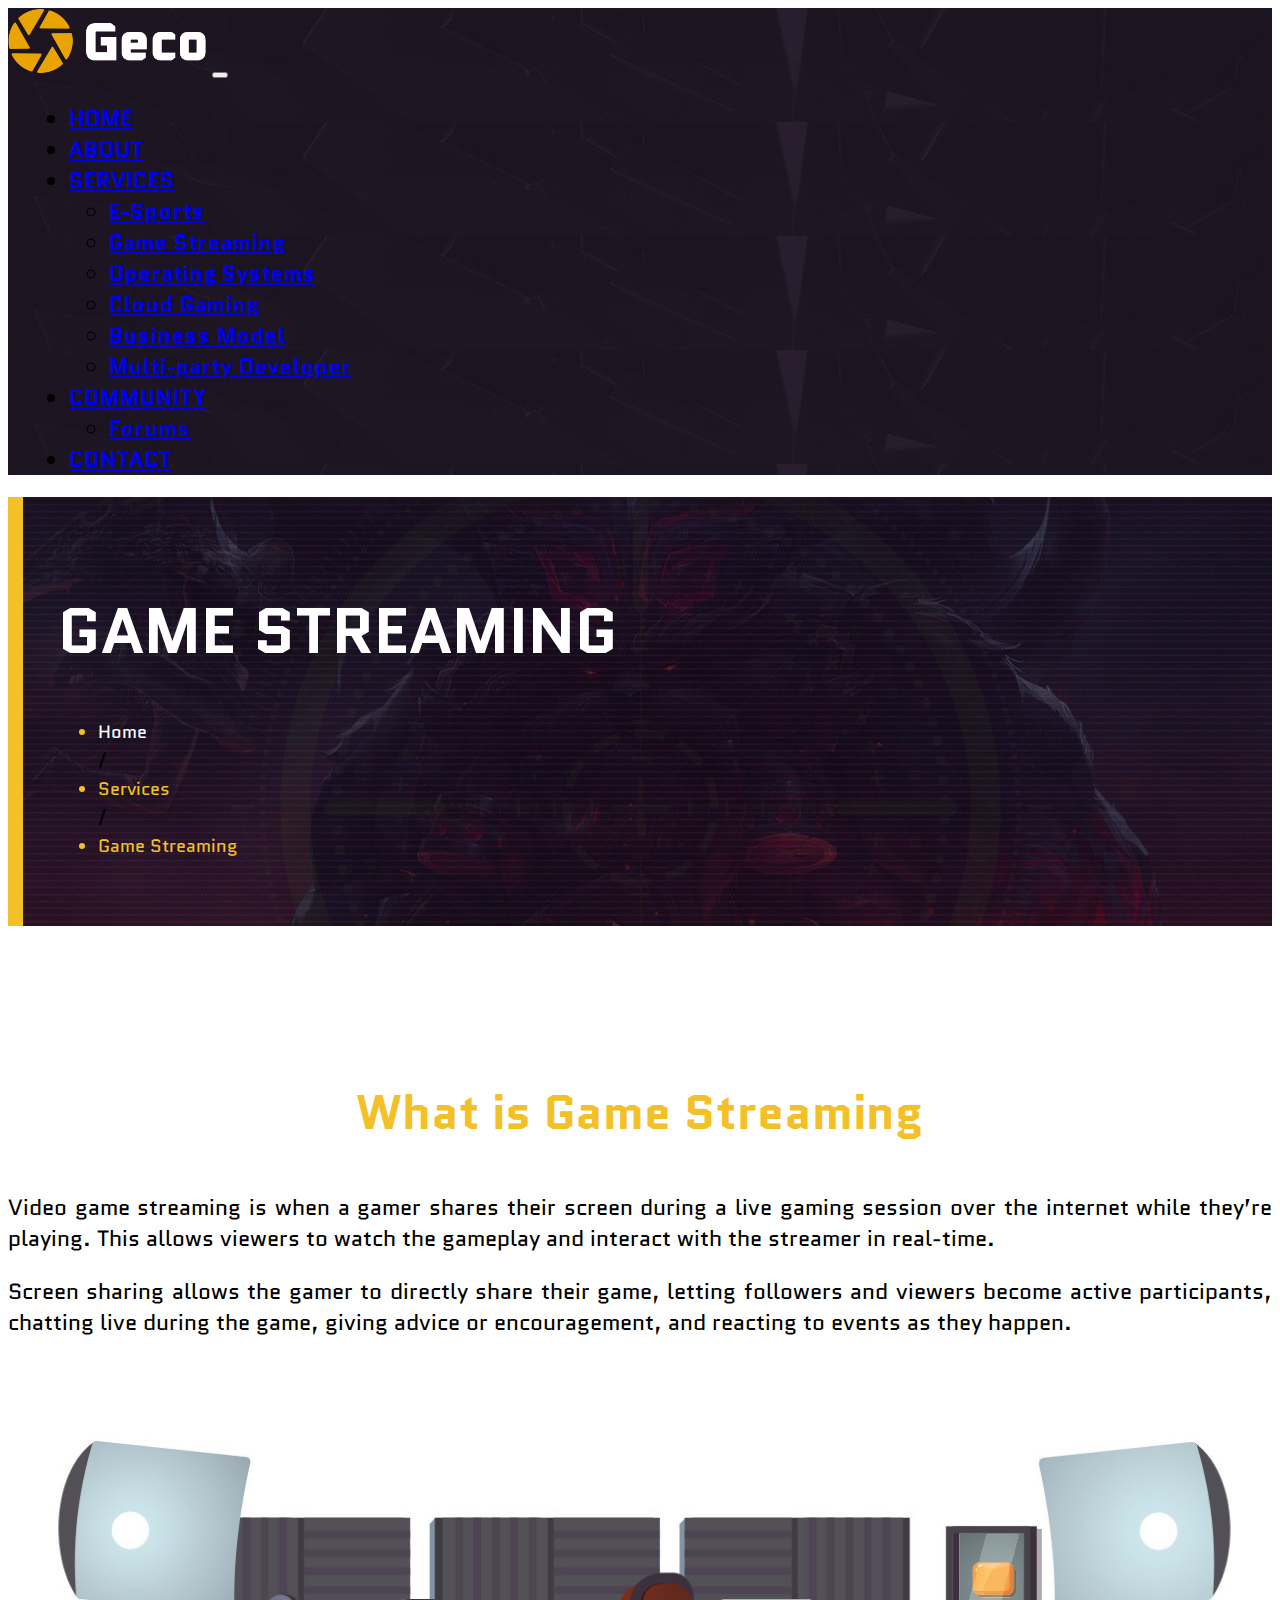
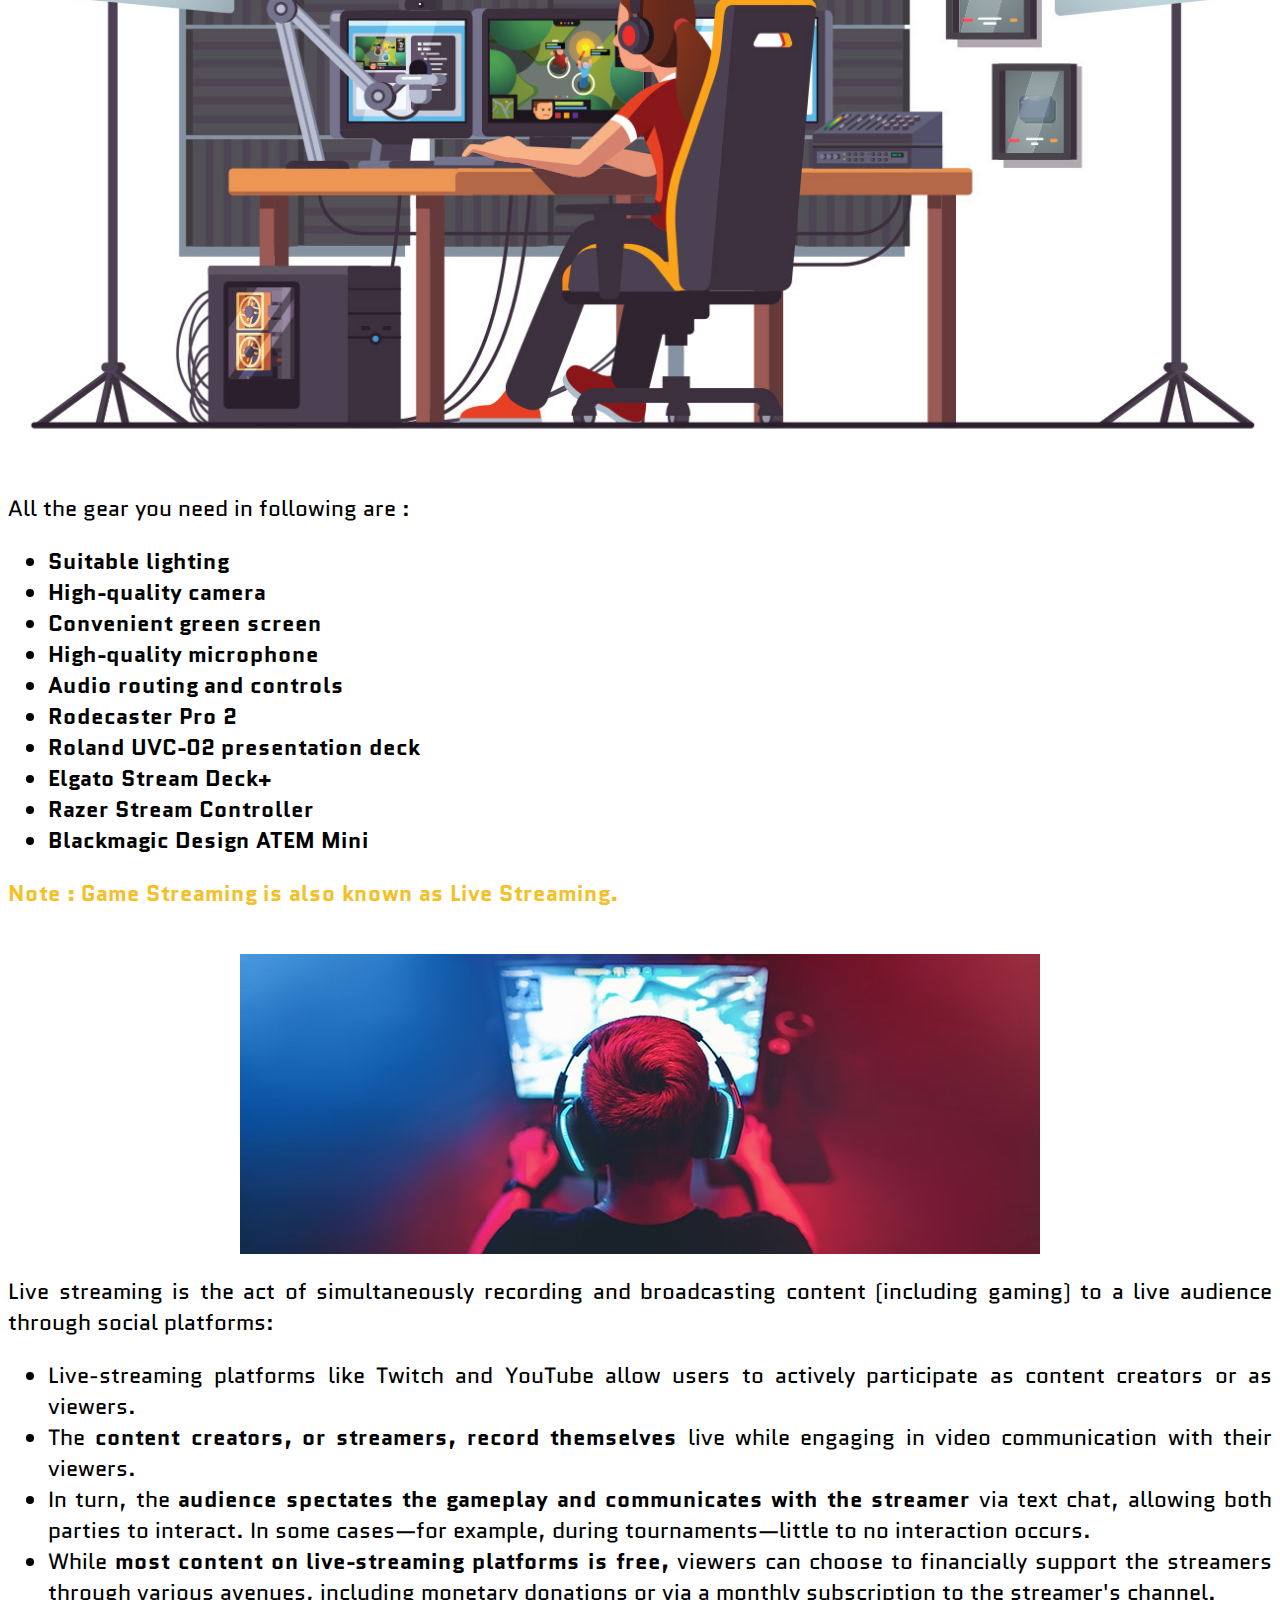
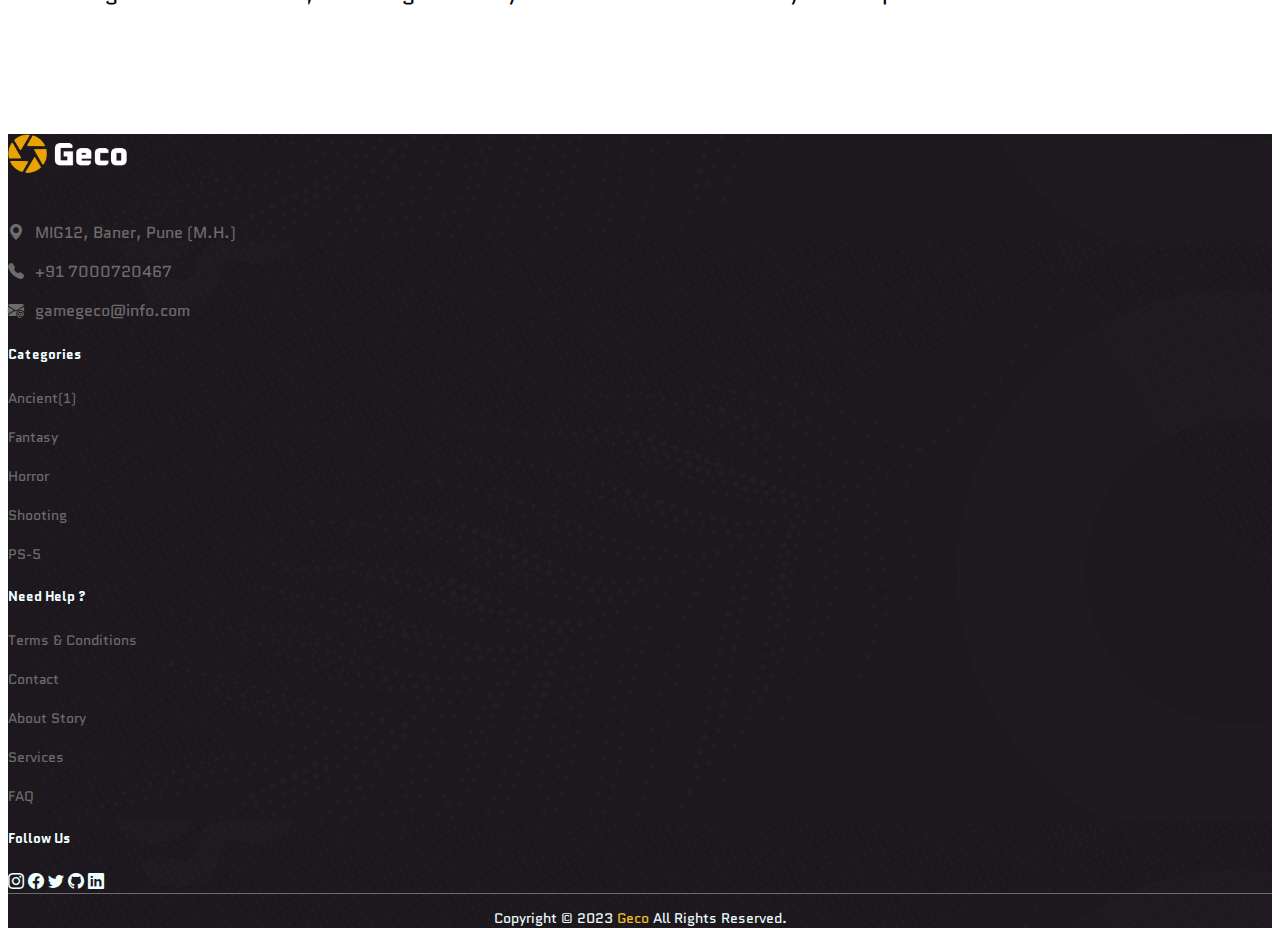
<file: gamestreaming.html>
<!DOCTYPE html>
<html lang="en">
<head>
    <meta name="description" content="Geco is About Games">
    <meta name="keywords" content="HTML, CSS, JavaScript, Bootstrap, Bootstrap v5.0.2">
    <meta name="author" content="Satya Suman">
    <meta charset="UTF-8">
    <meta http-equiv="X-UA-Compatible" content="IE=edge">
    <meta name="viewport" content="width=device-width, initial-scale=1.0">
    <title>GECO | Services - Game Streaming</title>
    <link rel="icon" href="images/favicon.png">
    <!-- OWN CSS STYLESHEET  -->
    <link rel="stylesheet" href="css/style.css">

    <!-- BOOTSTRAP CSS -->
    <link href="https://cdn.jsdelivr.net/npm/bootstrap@5.0.2/dist/css/bootstrap.min.css" rel="stylesheet" integrity="sha384-EVSTQN3/azprG1Anm3QDgpJLIm9Nao0Yz1ztcQTwFspd3yD65VohhpuuCOmLASjC" crossorigin="anonymous">
    <link rel="stylesheet" href="https://fonts.googleapis.com/css2?family=Material+Symbols+Outlined:opsz,wght,FILL,GRAD@48,400,0,0" />
    <link rel="stylesheet" href="https://cdn.jsdelivr.net/npm/bootstrap-icons@1.10.3/font/bootstrap-icons.css">
</head>
<body>
    <!-- NAVBAR SECTION STARTS -->
    <nav class="navbar navbar-expand-lg navbar-dark" id="menubar_geco">
        <div class="container">
            <a class="navbar-brand" href="index.html"><img src="images/logo.png" alt="" class="logo"></a>
          
          <button class="navbar-toggler" type="button" data-bs-toggle="collapse" data-bs-target="#navbarNavDropdown" aria-controls="navbarNavDropdown" aria-expanded="false" aria-label="Toggle navigation">
            <span class="navbar-toggler-icon"></span>
          </button>
          <div class="collapse navbar-collapse" id="navbarNavDropdown">
            <ul class="navbar-nav" id="practice_dropdown">
              <li class="nav-item">
                <a class="nav-link" aria-current="page" href="index.html">HOME</a>
              </li>
              <li class="nav-item">
                <a class="nav-link" aria-current="page" href="about.html">ABOUT</a>
              </li>
              <li class="nav-item dropdown">
                <a class="nav-link dropdown-toggle" href="#" id="navbarDropdownMenuLink" role="button" data-bs-toggle="dropdown" aria-expanded="false">SERVICES</a>
                <ul class="dropdown-menu" aria-labelledby="navbarDropdownMenuLink">
                    <li><a class="dropdown-item" id="dropdown" href="esports.html">E-Sports</a></li>
                    <li><a class="dropdown-item" id="dropdown" href="gamestreaming.html">Game Streaming</a></li>
                    <li><a class="dropdown-item" id="dropdown" href="operatingsystem.html">Operating Systems</a></li>
                    <li><a class="dropdown-item" id="dropdown" href="cloudgaming.html">Cloud Gaming</a></li>
                    <li><a class="dropdown-item" id="dropdown" href="businessmodel.html">Business Model</a></li>
                    <li><a class="dropdown-item" id="dropdown" href="mp-developer.html">Multi-party Developer</a></li>
                </ul>
              </li>
              <li class="nav-item dropdown">
                <a class="nav-link dropdown-toggle" href="#" id="navbarDropdownMenuLink" role="button" data-bs-toggle="dropdown" aria-expanded="false">COMMUNITY</a>
                <ul class="dropdown-menu" aria-labelledby="navbarDropdownMenuLink">
                    <li><a class="dropdown-item" id="dropdown" href="#">Forums</a></li>
                </ul>
              </li>
              <li class="nav-item">
                <a class="nav-link" href="conatct.html">CONTACT</a>
              </li>
            </ul>
          </div>
        </div>
    </nav>
    <!-- NAVBAR SECTION ENDS -->

    <!-- HEADER SECTION STARTS -->
    <div class="container-fluid py-5  page-header" style="background:  url(images/breadcrumb_bg.jpg) center no-repeat;">
        <div class="container my-5 pt-5 pb-4">
          <h1 class="header_head mb-3">Game Streaming</h1>
          <nav>
            <ul class="breadcrumb">
              <li class="me-2"><a href="index.html">Home</a></li>
              <span class="text-white me-1 ms-1"> / </span>
              <li class="ms-2 me-2 text-white">Services</li>
              <span class="text-white me-1 ms-1"> / </span>
              <li class="active ms-2">Game Streaming</li>
            </ul>
          </nav>
        </div>
      </div>
    <!-- HEADER SECTION ENDS -->

    <!-- GAME STREAMING SECTION STARTS -->
    <section id="gamestream">
        <div class="container gamestream-container">
            <h3>What is Game Streaming</h3>
            <div class="row gamestream-content">
                <p>Video game streaming is when a gamer shares their screen during a live gaming session over the internet while they’re playing. This allows viewers to watch the gameplay and interact with the streamer in real-time.</p>
                <p class="mb-4">Screen sharing allows the gamer to directly share their game, letting followers and viewers become active participants, chatting live during the game, giving advice or encouragement, and reacting to events as they happen.</p>

                <div class="col-md-6">
                  <div class="gamestream-gear"> <img src="images/013ENjWY1RE0zxl9EqAwzDF-23..v1594833819.jpg" alt="Game Stream Gear"> </div>
                </div>
                <div class="col-md-6">
                  <p>All the gear you need in following are :</p>
                  <ul class="mb-5">
                      <li><b>Suitable lighting</b></li>
                      <li><b>High-quality camera</b></li>
                      <li><b>Convenient green screen</b></li>
                      <li><b>High-quality microphone</b></li>
                      <li><b>Audio routing and controls</b></li>
                      <li><b>Rodecaster Pro 2</b></li>
                      <li><b>Roland UVC-02 presentation deck</b></li>
                      <li><b>Elgato Stream Deck+</b></li>
                      <li><b>Razer Stream Controller</b></li>
                      <li><b>Blackmagic Design ATEM Mini</b></li>
                  </ul>
                </div>
                <p class="mb-5 note">Note : Game Streaming is also known as Live Streaming.</p><br>

                <div class="gamestream-photo mb-5"> <img src="images/gamer-parents-guide_800x300.jpg" alt="Game Streaming Image"> </div>

                <p>Live streaming is the act of simultaneously recording and broadcasting content (including gaming) to a live audience through social platforms:</p>
              </div>
              
              
              <ul>
                  <li class="mb-3">Live-streaming platforms like Twitch and YouTube allow users to actively participate as content creators or as viewers.</li>
                  <li class="mb-3">The <b>content creators, or streamers, record themselves</b> live while engaging in video communication with their viewers.</li>
                  <li class="mb-3">In turn, the <b>audience spectates the gameplay and communicates with the streamer</b> via text chat, allowing both parties to interact. In some cases—for example, during tournaments—little to no interaction occurs.</li>
                  <li>While <b>most content on live-streaming platforms is free,</b> viewers can choose to financially support the streamers through various avenues, including monetary donations or via a monthly subscription to the streamer's channel.</li>
              </ul>
        </div>
    </section>
    <!-- GAME STREAMING SECTION ENDS -->

    <!-- FOOTER SECTION STARTS -->
    <footer id="footer" class="pt-4">
        <div class="container">
            <div class="row pb-4">
                <div class="col-md-3 footer_address">
                    <img src="images/logo.png" alt="Geco Logo" class="footerlogo">
                    <p class="company-address"><i class="bi bi-geo-alt-fill"></i> MIG12, Baner, Pune (M.H.)</p>
                    <p class="company-address"><i class="bi bi-telephone-fill"></i> +91 7000720467</p>
                    <p class="company-address"><i class="bi bi-envelope-at-fill"></i> gamegeco@info.com</p>
                </div>
                
                <div class="col-md-3 footer_address">
                    <h5>Categories</h5>
                    <p><a href="#">Ancient(1)</a></p>
                    <p><a href="#">Fantasy</a></p>
                    <p><a href="#">Horror</a></p>
                    <p><a href="#">Shooting</a></p>
                    <p><a href="#">PS-5</a></p>
                </div>
                
                <div class="col-md-3 footer_address">
                    <h5>Need Help ?</h5>
                    <p><a href="#">Terms & Conditions</a></p>
                    <p><a href="conatct.html">Contact</a></p>
                    <p><a href="about.html">About Story</a></p>
                    <p><a href="services.html">Services</a></p>
                    <p><a href="#">FAQ</a></p>
                </div>
                
                <div class="col-md-3 footer_address">
                    <h5>Follow Us</h5>
                    <div class="follow-icon">
                        <span> <i class="bi bi-instagram pe-2"></i> </span>
                        <span> <i class="bi bi-facebook pe-2"></i> </span>
                        <span> <i class="bi bi-twitter pe-2"></i> </span>
                        <span> <i class="bi bi-github pe-2"></i> </span>
                        <span> <i class="bi bi-linkedin"></i> </span>
                    </div>
                </div>
            </div>
            
            <div class="footer-copyright pt-3 pb-2">
                <p>Copyright © 2023 <span>Geco</span> All Rights Reserved.</p>
            </div>
        </div>
    </footer>
    <!-- FOOTER SECTION ENDS -->

    <!-- SCRIPT FILE -->
    <script src="https://cdn.jsdelivr.net/npm/@popperjs/core@2.9.2/dist/umd/popper.min.js" integrity="sha384-IQsoLXl5PILFhosVNubq5LC7Qb9DXgDA9i+tQ8Zj3iwWAwPtgFTxbJ8NT4GN1R8p" crossorigin="anonymous"></script>
	<script src="https://cdn.jsdelivr.net/npm/bootstrap@5.0.2/dist/js/bootstrap.min.js" integrity="sha384-cVKIPhGWiC2Al4u+LWgxfKTRIcfu0JTxR+EQDz/bgldoEyl4H0zUF0QKbrJ0EcQF" crossorigin="anonymous"></script>
</body>
</html>
</file>
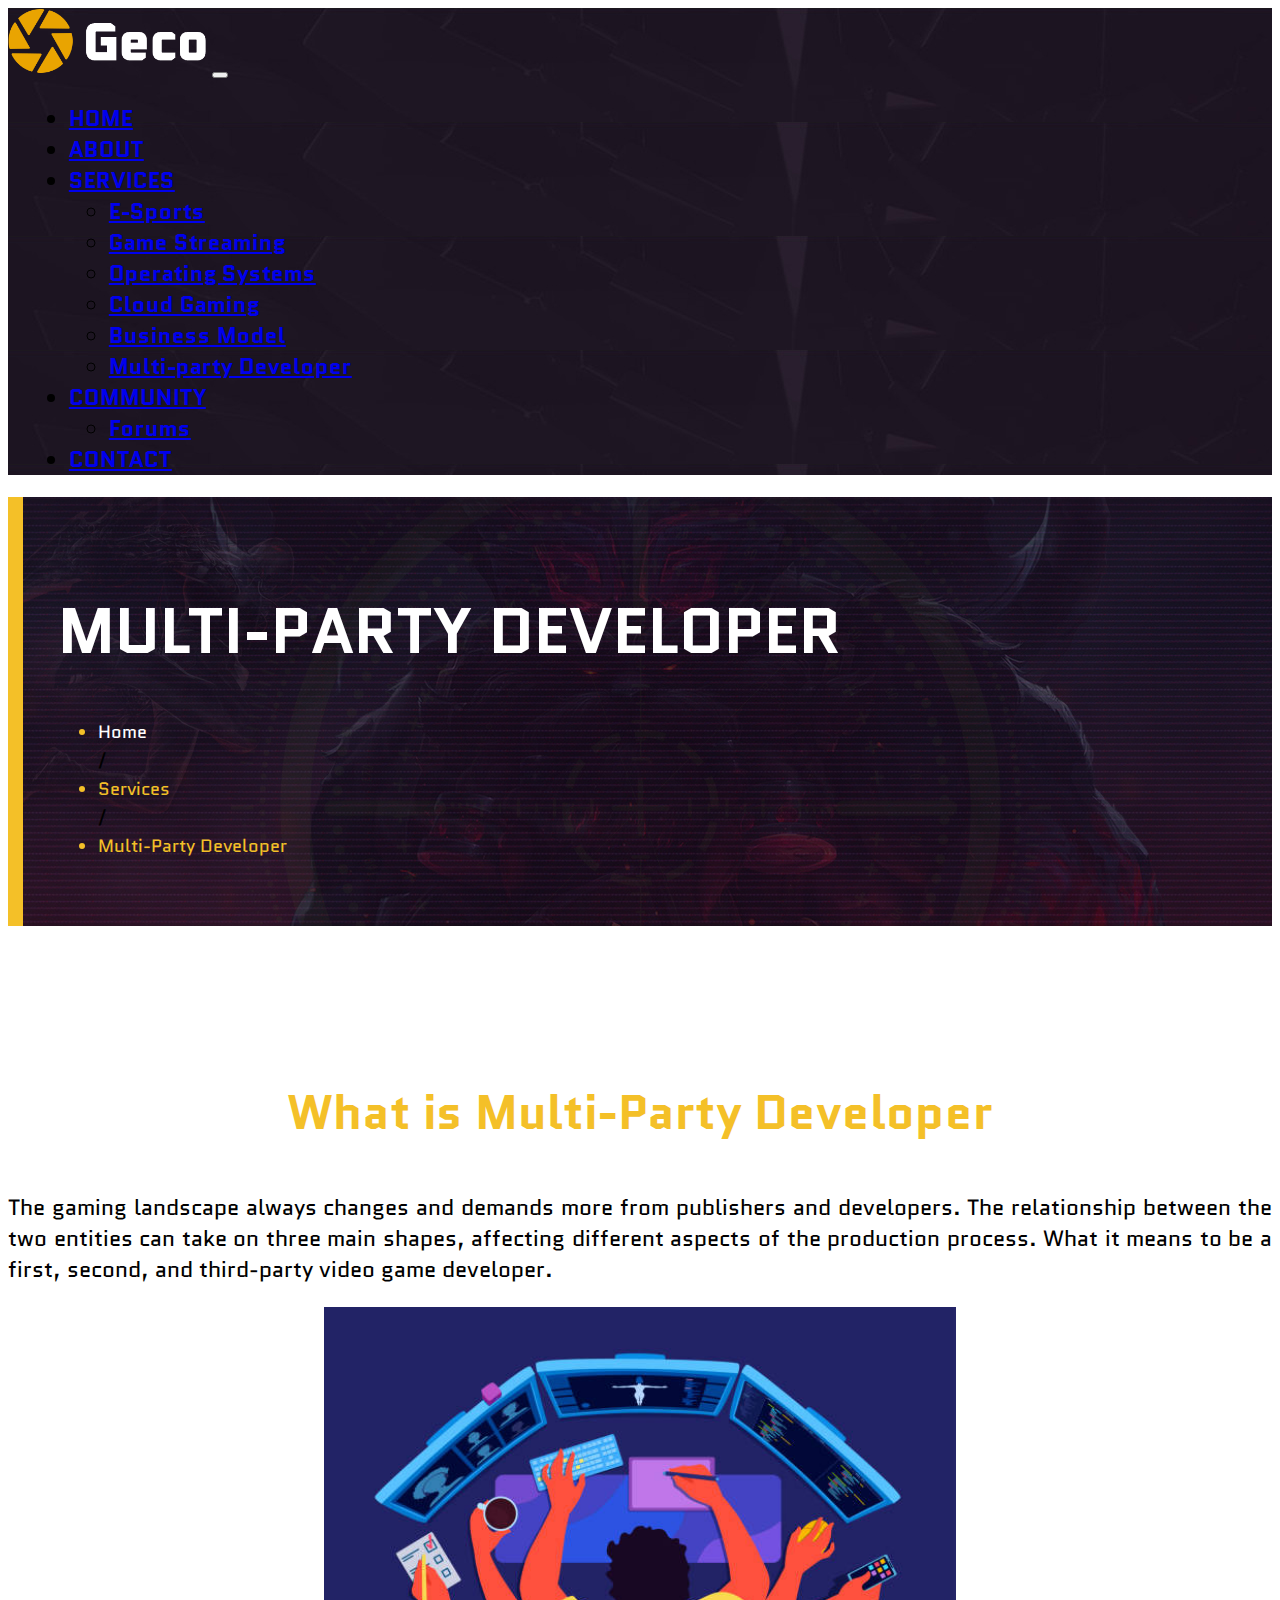
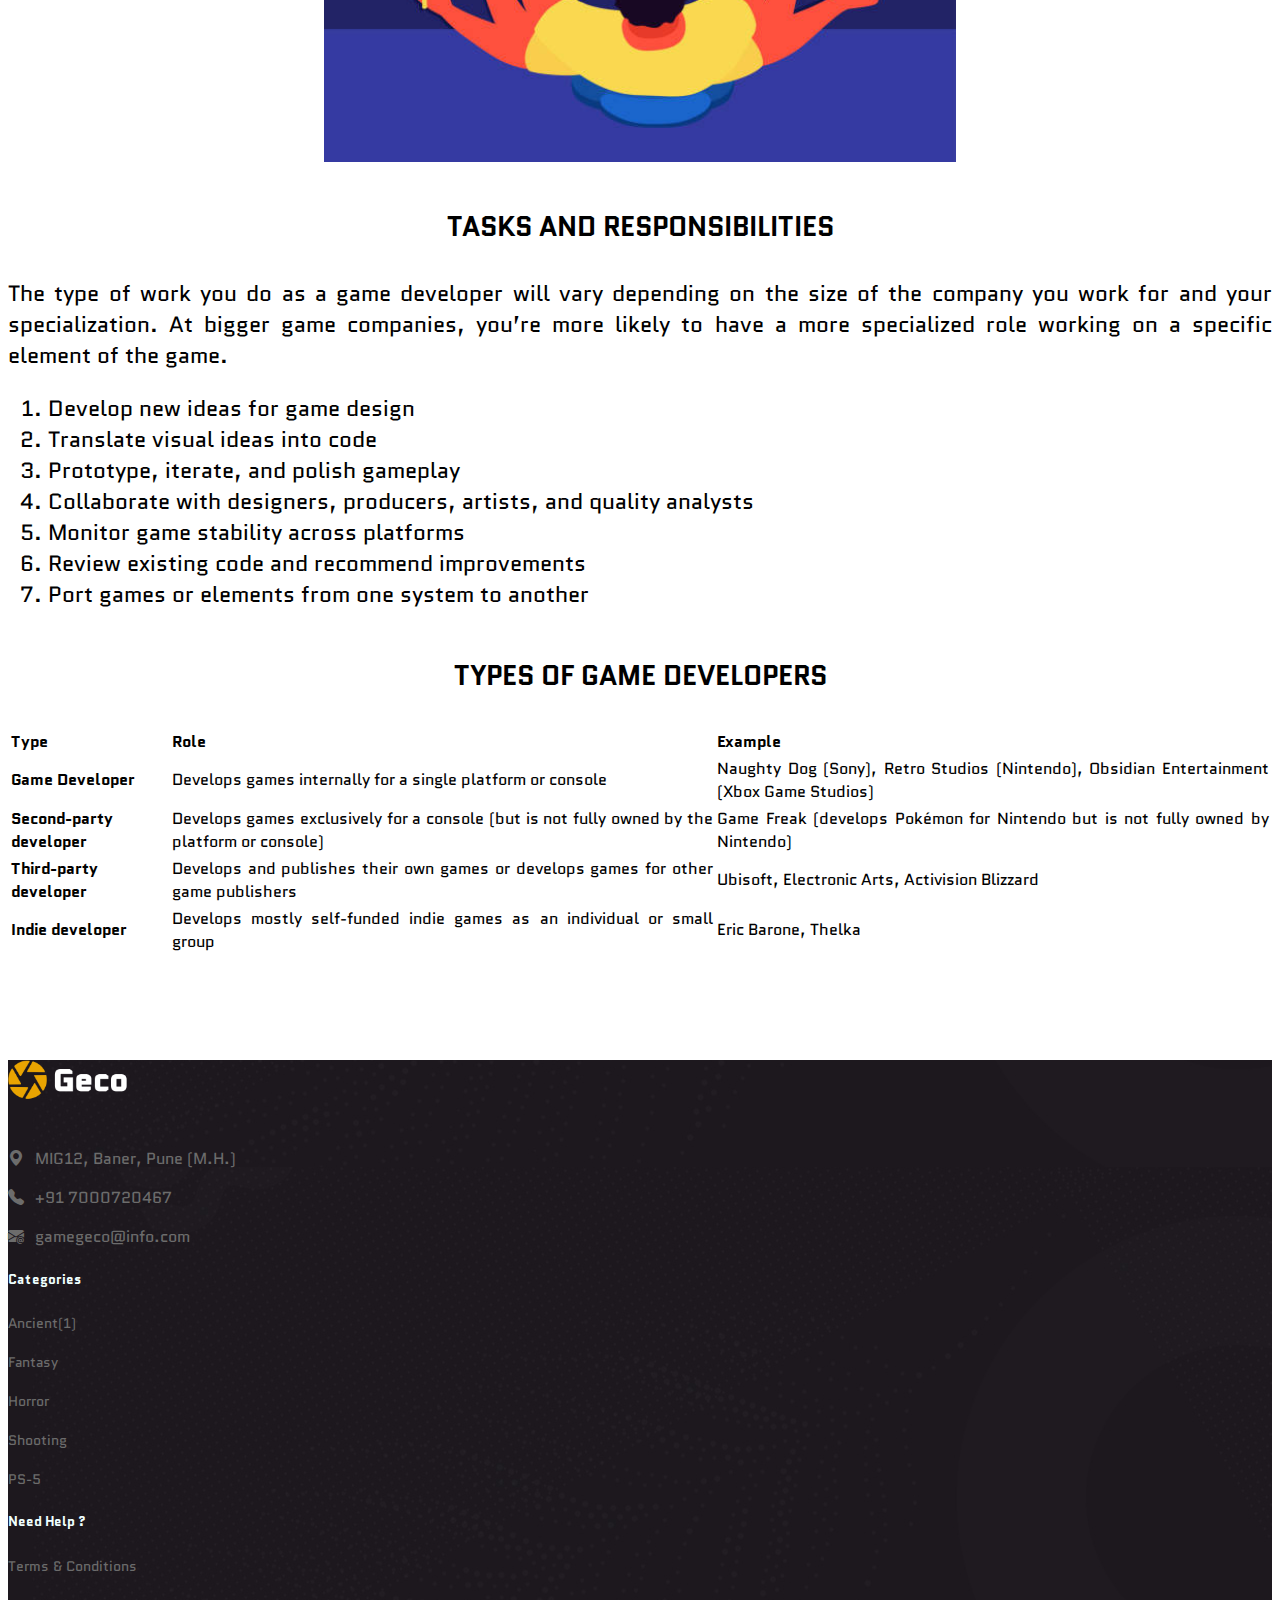
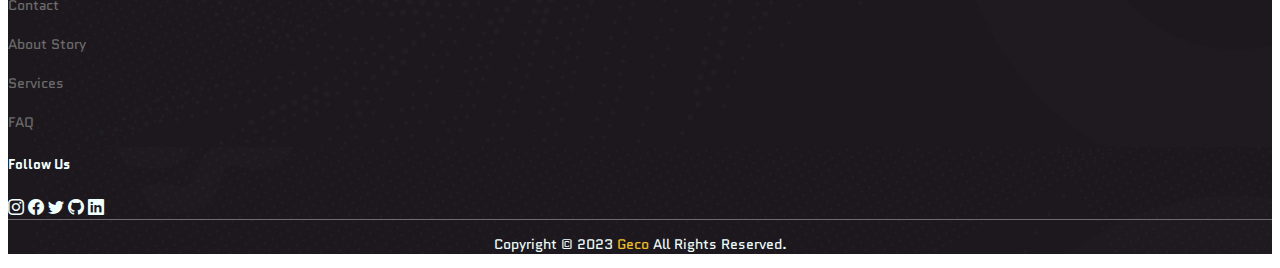
<file: mp-developer.html>
<!DOCTYPE html>
<html lang="en">
<head>
    <meta name="description" content="Geco is About Games">
    <meta name="keywords" content="HTML, CSS, JavaScript, Bootstrap, Bootstrap v5.0.2">
    <meta name="author" content="Satya Suman">
    <meta charset="UTF-8">
    <meta http-equiv="X-UA-Compatible" content="IE=edge">
    <meta name="viewport" content="width=device-width, initial-scale=1.0">
    <title>GECO | Services - MultiParty Developer</title>
    <link rel="icon" href="images/favicon.png">
    <!-- OWN CSS STYLESHEET  -->
    <link rel="stylesheet" href="css/style.css">

    <!-- BOOTSTRAP CSS -->
    <link href="https://cdn.jsdelivr.net/npm/bootstrap@5.0.2/dist/css/bootstrap.min.css" rel="stylesheet" integrity="sha384-EVSTQN3/azprG1Anm3QDgpJLIm9Nao0Yz1ztcQTwFspd3yD65VohhpuuCOmLASjC" crossorigin="anonymous">
    <link rel="stylesheet" href="https://fonts.googleapis.com/css2?family=Material+Symbols+Outlined:opsz,wght,FILL,GRAD@48,400,0,0" />
    <link rel="stylesheet" href="https://cdn.jsdelivr.net/npm/bootstrap-icons@1.10.3/font/bootstrap-icons.css">
</head>
<body>
    <!-- NAVBAR SECTION STARTS -->
    <nav class="navbar navbar-expand-lg navbar-dark" id="menubar_geco">
        <div class="container">
            <a class="navbar-brand" href="index.html"><img src="images/logo.png" alt="" class="logo"></a>
          
          <button class="navbar-toggler" type="button" data-bs-toggle="collapse" data-bs-target="#navbarNavDropdown" aria-controls="navbarNavDropdown" aria-expanded="false" aria-label="Toggle navigation">
            <span class="navbar-toggler-icon"></span>
          </button>
          <div class="collapse navbar-collapse" id="navbarNavDropdown">
            <ul class="navbar-nav" id="practice_dropdown">
              <li class="nav-item">
                <a class="nav-link" aria-current="page" href="index.html">HOME</a>
              </li>
              <li class="nav-item">
                <a class="nav-link" aria-current="page" href="about.html">ABOUT</a>
              </li>
              <li class="nav-item dropdown">
                <a class="nav-link dropdown-toggle" href="#" id="navbarDropdownMenuLink" role="button" data-bs-toggle="dropdown" aria-expanded="false">SERVICES</a>
                <ul class="dropdown-menu" aria-labelledby="navbarDropdownMenuLink">
                    <li><a class="dropdown-item" id="dropdown" href="esports.html">E-Sports</a></li>
                    <li><a class="dropdown-item" id="dropdown" href="gamestreaming.html">Game Streaming</a></li>
                    <li><a class="dropdown-item" id="dropdown" href="operatingsystem.html">Operating Systems</a></li>
                    <li><a class="dropdown-item" id="dropdown" href="cloudgaming.html">Cloud Gaming</a></li>
                    <li><a class="dropdown-item" id="dropdown" href="businessmodel.html">Business Model</a></li>
                    <li><a class="dropdown-item" id="dropdown" href="mp-developer.html">Multi-party Developer</a></li>
                </ul>
              </li>
              <li class="nav-item dropdown">
                <a class="nav-link dropdown-toggle" href="#" id="navbarDropdownMenuLink" role="button" data-bs-toggle="dropdown" aria-expanded="false">COMMUNITY</a>
                <ul class="dropdown-menu" aria-labelledby="navbarDropdownMenuLink">
                    <li><a class="dropdown-item" id="dropdown" href="#">Forums</a></li>
                </ul>
              </li>
              <li class="nav-item">
                <a class="nav-link" href="conatct.html">CONTACT</a>
              </li>
            </ul>
          </div>
        </div>
    </nav>
    <!-- NAVBAR SECTION ENDS -->

    <!-- HEADER SECTION STARTS -->
    <div class="container-fluid py-5  page-header" style="background:  url(images/breadcrumb_bg.jpg) center no-repeat;">
        <div class="container my-5 pt-5 pb-4">
          <h1 class="header_head mb-3">Multi-Party Developer</h1>
          <nav>
            <ul class="breadcrumb">
              <li class="me-2"><a href="index.html">Home</a></li>
              <span class="text-white me-1 ms-1"> / </span>
              <li class="ms-2 me-2 text-white">Services</li>
              <span class="text-white me-1 ms-1"> / </span>
              <li class="active ms-2">Multi-Party Developer</li>
            </ul>
          </nav>
        </div>
      </div>
    <!-- HEADER SECTION ENDS -->

    <!-- MULTI-PARTY DEVELOPER SECTION STARTS -->
    <section id="mpd">
        <div class="container mpd-container">
            <h3>What is Multi-Party Developer</h3>
            <div class="row mpd-content">
                <p>The gaming landscape always changes and demands more from publishers and developers. The relationship between the two entities can take on three main shapes, affecting different aspects of the production process. What it means to be a first, second, and third-party video game developer.</p>

                <div class="mpd-img">
                  <img src="images/istockphoto-1282459470-612x612.jpg" alt="Game developer image">
                </div>

                <div class="col-md-6 mt-5">
                  <h5>Tasks and responsibilities</h5>
                  <p>The type of work you do as a game developer will vary depending on the size of the company you work for and your specialization. At bigger game companies, you’re more likely to have a more specialized role working on a specific element of the game.</p>
                  <ol>
                    <li>Develop new ideas for game design</li>
                    <li>Translate visual ideas into code</li>
                    <li>Prototype, iterate, and polish gameplay</li>
                    <li>Collaborate with designers, producers, artists, and quality analysts</li>
                    <li>Monitor game stability across platforms</li>
                    <li>Review existing code and recommend improvements</li>
                    <li>Port games or elements from one system to another</li>
                  </ol>
                </div>
                <div class="col-md-6 mt-5">
                  <h5>Types of game developers</h5>
                  <table class="table table-striped table-bordered border-dark">
                    <thead class="table-dark">
                      <tr>
                        <th scope="col">Type</th>
                        <th scope="col">Role</th>
                        <th scope="col">Example</th>
                      </tr>
                    </thead>
                    <tbody>
                      <tr>
                        <th scope="row">Game Developer</th>
                        <td>Develops games internally for a single platform or console</td>
                        <td>Naughty Dog (Sony), Retro Studios (Nintendo), Obsidian Entertainment (Xbox Game Studios)</td>
                      </tr>
                      <tr>
                        <th scope="row">Second-party developer</th>
                        <td>Develops games exclusively for a console (but is not fully owned by the platform or console)</td>
                        <td>Game Freak (develops Pokémon for Nintendo but is not fully owned by Nintendo)</td>
                      </tr>
                      <tr>
                        <th scope="row">Third-party developer</th>
                        <td>Develops and publishes their own games or develops games for other game publishers</td>
                        <td>Ubisoft, Electronic Arts, Activision Blizzard</td>
                      </tr>
                      <tr>
                        <th scope="row">Indie developer</th>
                        <td>Develops mostly self-funded indie games as an individual or small group</td>
                        <td>Eric Barone, Thelka</td>
                      </tr>
                    </tbody>
                </table>
                </div>
            </div>
        </div>
    </section>
    <!-- MULTI-PARTY DEVELOPER SECTION ENDS -->

    <!-- FOOTER SECTION STARTS -->
    <footer id="footer" class="pt-4">
        <div class="container">
            <div class="row pb-4">
                <div class="col-md-3 footer_address">
                    <img src="images/logo.png" alt="Geco Logo" class="footerlogo">
                    <p class="company-address"><i class="bi bi-geo-alt-fill"></i> MIG12, Baner, Pune (M.H.)</p>
                    <p class="company-address"><i class="bi bi-telephone-fill"></i> +91 7000720467</p>
                    <p class="company-address"><i class="bi bi-envelope-at-fill"></i> gamegeco@info.com</p>
                </div>
                
                <div class="col-md-3 footer_address">
                    <h5>Categories</h5>
                    <p><a href="#">Ancient(1)</a></p>
                    <p><a href="#">Fantasy</a></p>
                    <p><a href="#">Horror</a></p>
                    <p><a href="#">Shooting</a></p>
                    <p><a href="#">PS-5</a></p>
                </div>
                
                <div class="col-md-3 footer_address">
                    <h5>Need Help ?</h5>
                    <p><a href="#">Terms & Conditions</a></p>
                    <p><a href="conatct.html">Contact</a></p>
                    <p><a href="about.html">About Story</a></p>
                    <p><a href="services.html">Services</a></p>
                    <p><a href="#">FAQ</a></p>
                </div>
                
                <div class="col-md-3 footer_address">
                    <h5>Follow Us</h5>
                    <div class="follow-icon">
                        <span> <i class="bi bi-instagram pe-2"></i> </span>
                        <span> <i class="bi bi-facebook pe-2"></i> </span>
                        <span> <i class="bi bi-twitter pe-2"></i> </span>
                        <span> <i class="bi bi-github pe-2"></i> </span>
                        <span> <i class="bi bi-linkedin"></i> </span>
                    </div>
                </div>
            </div>
            
            <div class="footer-copyright pt-3 pb-2">
                <p>Copyright © 2023 <span>Geco</span> All Rights Reserved.</p>
            </div>
        </div>
    </footer>
    <!-- FOOTER SECTION ENDS -->

    <!-- SCRIPT FILE -->
    <script src="https://cdn.jsdelivr.net/npm/@popperjs/core@2.9.2/dist/umd/popper.min.js" integrity="sha384-IQsoLXl5PILFhosVNubq5LC7Qb9DXgDA9i+tQ8Zj3iwWAwPtgFTxbJ8NT4GN1R8p" crossorigin="anonymous"></script>
	<script src="https://cdn.jsdelivr.net/npm/bootstrap@5.0.2/dist/js/bootstrap.min.js" integrity="sha384-cVKIPhGWiC2Al4u+LWgxfKTRIcfu0JTxR+EQDz/bgldoEyl4H0zUF0QKbrJ0EcQF" crossorigin="anonymous"></script>
</body>
</html>
</file>
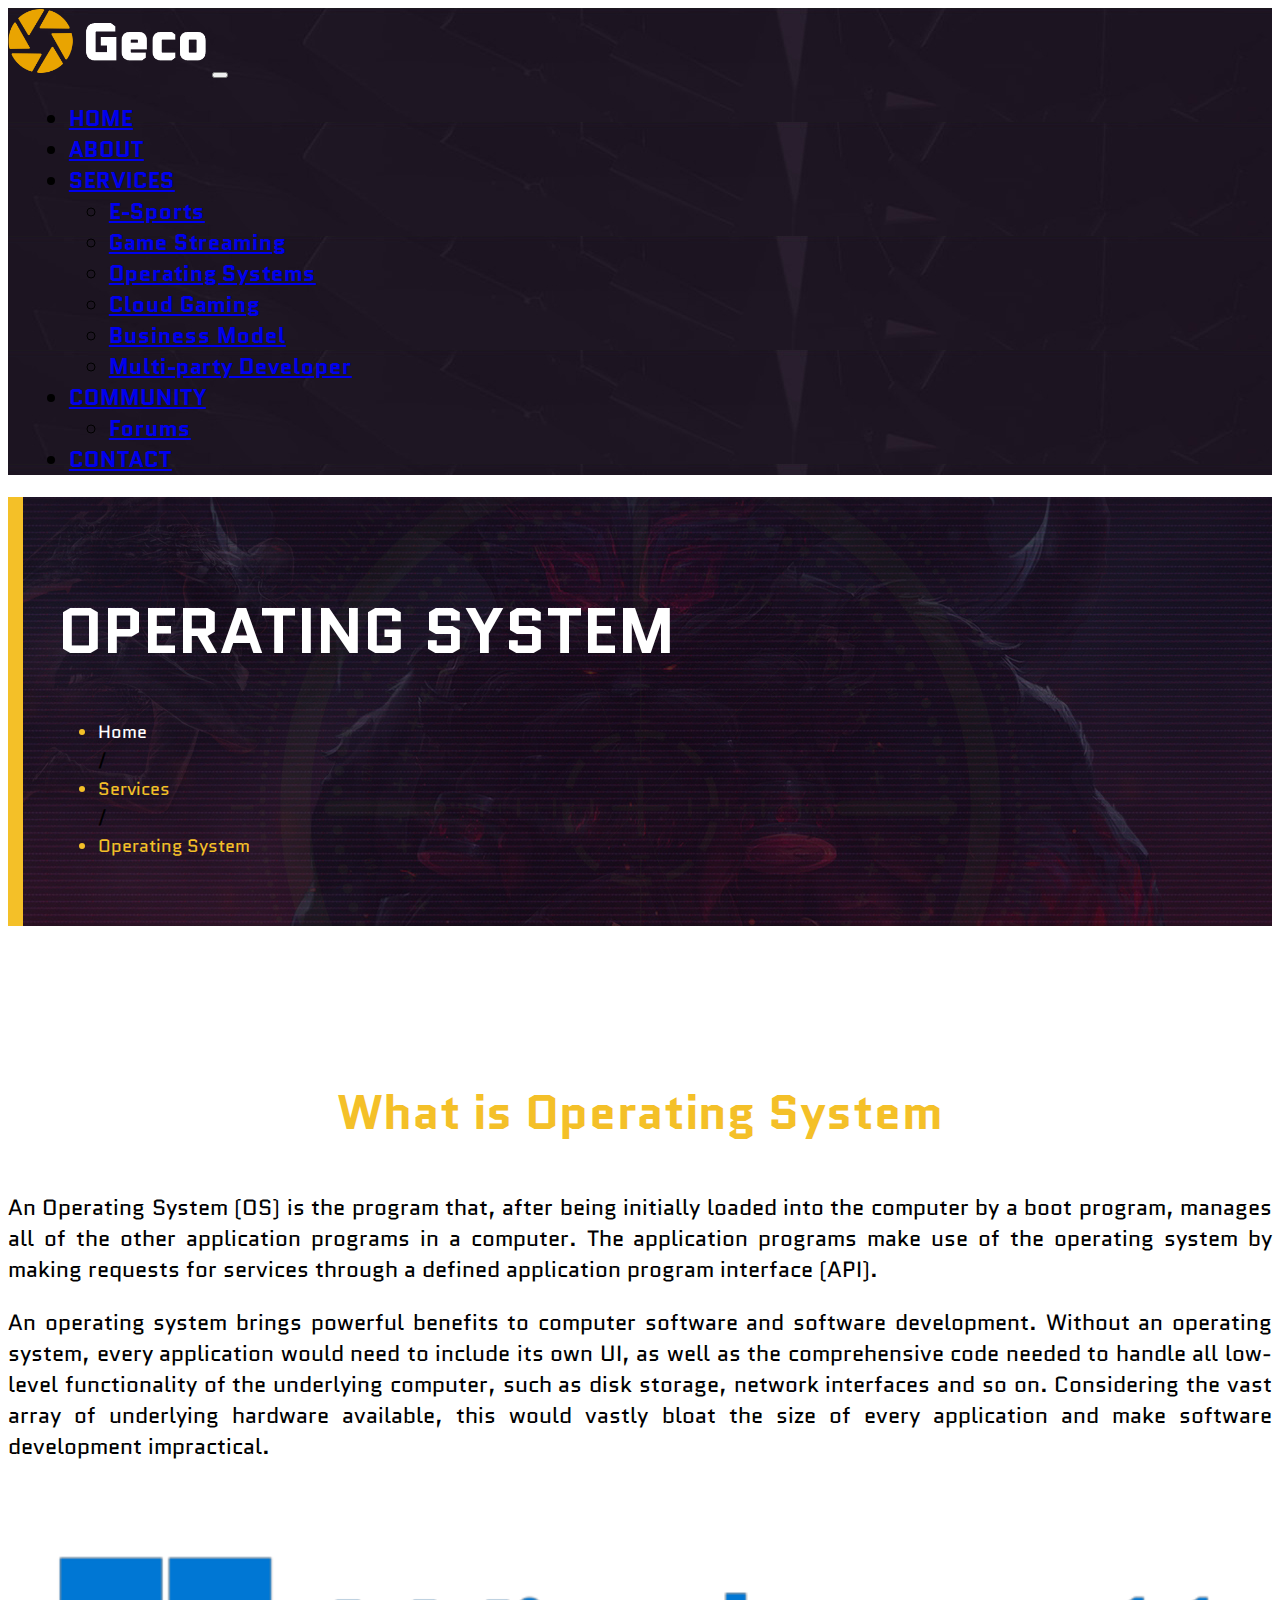
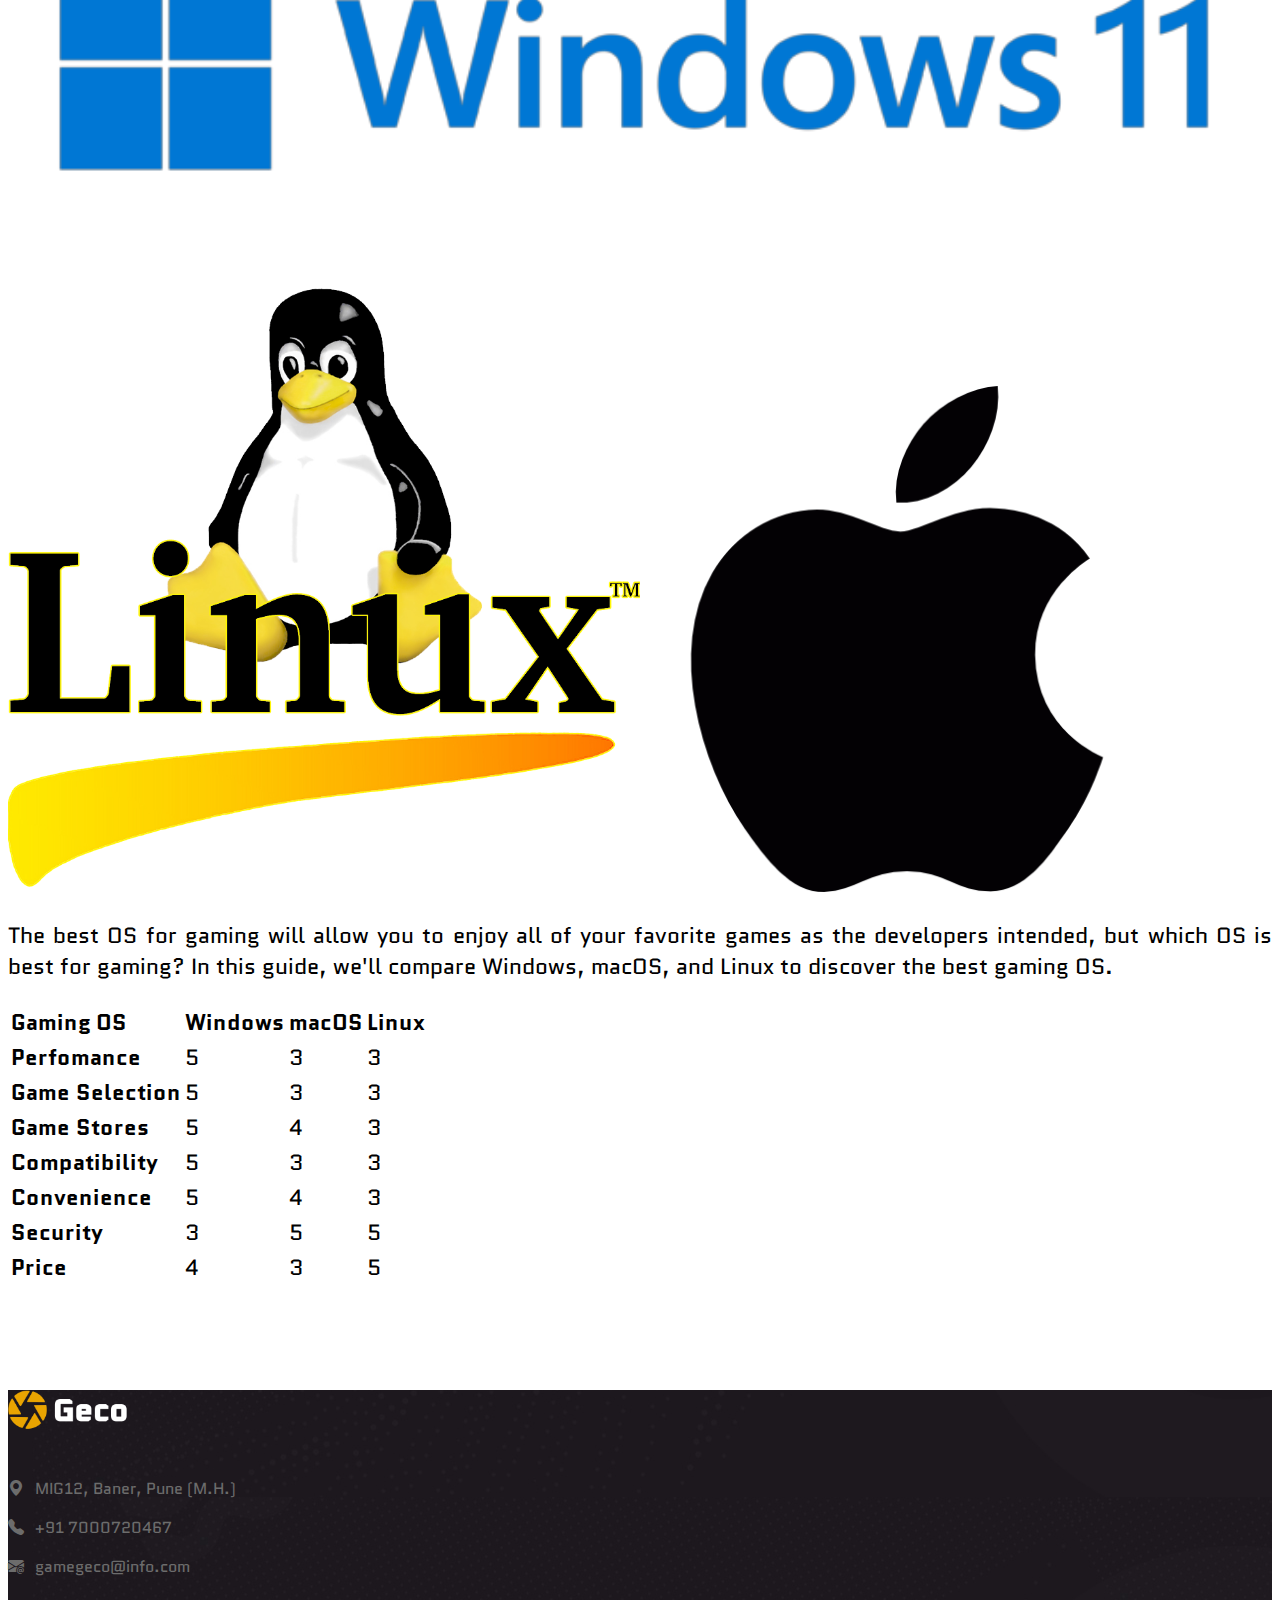
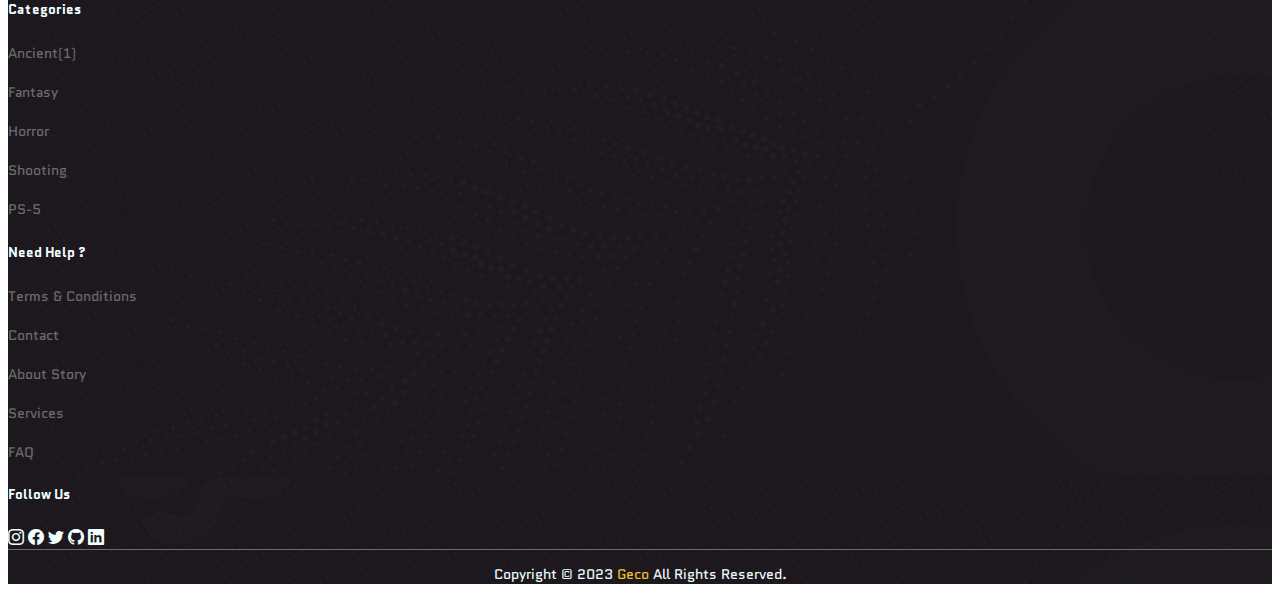
<file: operatingsystem.html>
<!DOCTYPE html>
<html lang="en">
<head>
    <meta name="description" content="Geco is About Games">
    <meta name="keywords" content="HTML, CSS, JavaScript, Bootstrap, Bootstrap v5.0.2">
    <meta name="author" content="Satya Suman">
    <meta charset="UTF-8">
    <meta http-equiv="X-UA-Compatible" content="IE=edge">
    <meta name="viewport" content="width=device-width, initial-scale=1.0">
    <title>GECO | Services - Operating System</title>
    <link rel="icon" href="images/favicon.png">
    <!-- OWN CSS STYLESHEET  -->
    <link rel="stylesheet" href="css/style.css">

    <!-- BOOTSTRAP CSS -->
    <link href="https://cdn.jsdelivr.net/npm/bootstrap@5.0.2/dist/css/bootstrap.min.css" rel="stylesheet" integrity="sha384-EVSTQN3/azprG1Anm3QDgpJLIm9Nao0Yz1ztcQTwFspd3yD65VohhpuuCOmLASjC" crossorigin="anonymous">
    <link rel="stylesheet" href="https://fonts.googleapis.com/css2?family=Material+Symbols+Outlined:opsz,wght,FILL,GRAD@48,400,0,0" />
    <link rel="stylesheet" href="https://cdn.jsdelivr.net/npm/bootstrap-icons@1.10.3/font/bootstrap-icons.css">
</head>
<body>
    <!-- NAVBAR SECTION STARTS -->
    <nav class="navbar navbar-expand-lg navbar-dark" id="menubar_geco">
        <div class="container">
            <a class="navbar-brand" href="index.html"><img src="images/logo.png" alt="" class="logo"></a>
          
          <button class="navbar-toggler" type="button" data-bs-toggle="collapse" data-bs-target="#navbarNavDropdown" aria-controls="navbarNavDropdown" aria-expanded="false" aria-label="Toggle navigation">
            <span class="navbar-toggler-icon"></span>
          </button>
          <div class="collapse navbar-collapse" id="navbarNavDropdown">
            <ul class="navbar-nav" id="practice_dropdown">
              <li class="nav-item">
                <a class="nav-link" aria-current="page" href="index.html">HOME</a>
              </li>
              <li class="nav-item">
                <a class="nav-link" aria-current="page" href="about.html">ABOUT</a>
              </li>
              <li class="nav-item dropdown">
                <a class="nav-link dropdown-toggle" href="#" id="navbarDropdownMenuLink" role="button" data-bs-toggle="dropdown" aria-expanded="false">SERVICES</a>
                <ul class="dropdown-menu" aria-labelledby="navbarDropdownMenuLink">
                    <li><a class="dropdown-item" id="dropdown" href="esports.html">E-Sports</a></li>
                    <li><a class="dropdown-item" id="dropdown" href="gamestreaming.html">Game Streaming</a></li>
                    <li><a class="dropdown-item" id="dropdown" href="operatingsystem.html">Operating Systems</a></li>
                    <li><a class="dropdown-item" id="dropdown" href="cloudgaming.html">Cloud Gaming</a></li>
                    <li><a class="dropdown-item" id="dropdown" href="businessmodel.html">Business Model</a></li>
                    <li><a class="dropdown-item" id="dropdown" href="mp-developer.html">Multi-party Developer</a></li>
                </ul>
              </li>
              <li class="nav-item dropdown">
                <a class="nav-link dropdown-toggle" href="#" id="navbarDropdownMenuLink" role="button" data-bs-toggle="dropdown" aria-expanded="false">COMMUNITY</a>
                <ul class="dropdown-menu" aria-labelledby="navbarDropdownMenuLink">
                    <li><a class="dropdown-item" id="dropdown" href="#">Forums</a></li>
                </ul>
              </li>
              <li class="nav-item">
                <a class="nav-link" href="conatct.html">CONTACT</a>
              </li>
            </ul>
          </div>
        </div>
    </nav>
    <!-- NAVBAR SECTION ENDS -->

    <!-- HEADER SECTION STARTS -->
    <div class="container-fluid py-5  page-header" style="background:  url(images/breadcrumb_bg.jpg) center no-repeat;">
        <div class="container my-5 pt-5 pb-4">
          <h1 class="header_head mb-3">operating system</h1>
          <nav>
            <ul class="breadcrumb">
              <li class="me-2"><a href="index.html">Home</a></li>
              <span class="text-white me-1 ms-1"> / </span>
              <li class="ms-2 me-2 text-white">Services</li>
              <span class="text-white me-1 ms-1"> / </span>
              <li class="active ms-2">Operating System</li>
            </ul>
          </nav>
        </div>
      </div>
    <!-- HEADER SECTION ENDS -->

    <!-- OPERATING SYSTEM SECTION STARTS -->
    <section id="os">
        <div class="container os-container">
            <h3>What is Operating System</h3>
            <div class="row os-content">
                <div class="col-md-6">
                  <p>An Operating System (OS) is the program that, after being initially loaded into the computer by a boot program, manages all of the other application programs in a computer. The application programs make use of the operating system by making requests for services through a defined application program interface (API).</p>
                  <p class="mb-5">An operating system brings powerful benefits to computer software and software development. Without an operating system, every application would need to include its own UI, as well as the comprehensive code needed to handle all low-level functionality of the underlying computer, such as disk storage, network interfaces and so on. Considering the vast array of underlying hardware available, this would vastly bloat the size of every application and make software development impractical.</p>
                </div>
                <div class="col-md-6">
                  <div class="os-image d-block mx-auto">
                    <img  class="col-md-2" src="images/windows-11.png" alt="Operating-System for gaming 1" style="width: 100%;">
                    <img class="col-md-2 ms-3" src="images/linux.png" alt="Operating-System for gaming 2" style="width: 50%;">
                    <img class="col-md-2 ms-4" src="images/2235.png" alt="Operating-System for gaming 3" style="width: 40%;">
                  </div>
                </div>

                <p class="mt-5">The best OS for gaming will allow you to enjoy all of your favorite games as the developers intended, but which OS is best for gaming? In this guide, we'll compare Windows, macOS, and Linux to discover the best gaming OS.</p>
                <table class="table table-hover">
                    <thead class="table-dark">
                      <tr>
                        <th scope="col">Gaming OS</th>
                        <th scope="col">Windows</th>
                        <th scope="col">macOS</th>
                        <th scope="col">Linux</th>
                      </tr>
                    </thead>
                    <tbody>
                      <tr>
                        <th scope="row">Perfomance</th>
                        <td>5</td>
                        <td>3</td>
                        <td>3</td>
                      </tr>
                      <tr>
                        <th scope="row">Game Selection</th>
                        <td>5</td>
                        <td>3</td>
                        <td>3</td>
                      </tr>
                      <tr>
                        <th scope="row">Game Stores</th>
                        <td>5</td>
                        <td>4</td>
                        <td>3</td>
                      </tr>
                      <tr>
                        <th scope="row">Compatibility</th>
                        <td>5</td>
                        <td>3</td>
                        <td>3</td>
                      </tr>
                      <tr>
                        <th scope="row">Convenience</th>
                        <td>5</td>
                        <td>4</td>
                        <td>3</td>
                      </tr>
                      <tr>
                        <th scope="row">Security</th>
                        <td>3</td>
                        <td>5</td>
                        <td>5</td>
                      </tr>
                      <tr>
                        <th scope="row">Price</th>
                        <td>4</td>
                        <td>3</td>
                        <td>5</td>
                      </tr>
                    </tbody>
                </table>
            </div>
        </div>
    </section>
    <!-- OPERATING SYSTEM SECTION ENDS -->

    <!-- FOOTER SECTION STARTS -->
    <footer id="footer" class="pt-4">
        <div class="container">
            <div class="row pb-4">
                <div class="col-md-3 footer_address">
                    <img src="images/logo.png" alt="Geco Logo" class="footerlogo">
                    <p class="company-address"><i class="bi bi-geo-alt-fill"></i> MIG12, Baner, Pune (M.H.)</p>
                    <p class="company-address"><i class="bi bi-telephone-fill"></i> +91 7000720467</p>
                    <p class="company-address"><i class="bi bi-envelope-at-fill"></i> gamegeco@info.com</p>
                </div>
                
                <div class="col-md-3 footer_address">
                    <h5>Categories</h5>
                    <p><a href="#">Ancient(1)</a></p>
                    <p><a href="#">Fantasy</a></p>
                    <p><a href="#">Horror</a></p>
                    <p><a href="#">Shooting</a></p>
                    <p><a href="#">PS-5</a></p>
                </div>
                
                <div class="col-md-3 footer_address">
                    <h5>Need Help ?</h5>
                    <p><a href="#">Terms & Conditions</a></p>
                    <p><a href="conatct.html">Contact</a></p>
                    <p><a href="about.html">About Story</a></p>
                    <p><a href="services.html">Services</a></p>
                    <p><a href="#">FAQ</a></p>
                </div>
                
                <div class="col-md-3 footer_address">
                    <h5>Follow Us</h5>
                    <div class="follow-icon">
                        <span> <i class="bi bi-instagram pe-2"></i> </span>
                        <span> <i class="bi bi-facebook pe-2"></i> </span>
                        <span> <i class="bi bi-twitter pe-2"></i> </span>
                        <span> <i class="bi bi-github pe-2"></i> </span>
                        <span> <i class="bi bi-linkedin"></i> </span>
                    </div>
                </div>
            </div>
            
            <div class="footer-copyright pt-3 pb-2">
                <p>Copyright © 2023 <span>Geco</span> All Rights Reserved.</p>
            </div>
        </div>
    </footer>
    <!-- FOOTER SECTION ENDS -->

    <!-- SCRIPT FILE -->
    <script src="https://cdn.jsdelivr.net/npm/@popperjs/core@2.9.2/dist/umd/popper.min.js" integrity="sha384-IQsoLXl5PILFhosVNubq5LC7Qb9DXgDA9i+tQ8Zj3iwWAwPtgFTxbJ8NT4GN1R8p" crossorigin="anonymous"></script>
	  <script src="https://cdn.jsdelivr.net/npm/bootstrap@5.0.2/dist/js/bootstrap.min.js" integrity="sha384-cVKIPhGWiC2Al4u+LWgxfKTRIcfu0JTxR+EQDz/bgldoEyl4H0zUF0QKbrJ0EcQF" crossorigin="anonymous"></script>
</body>
</html>
</file>
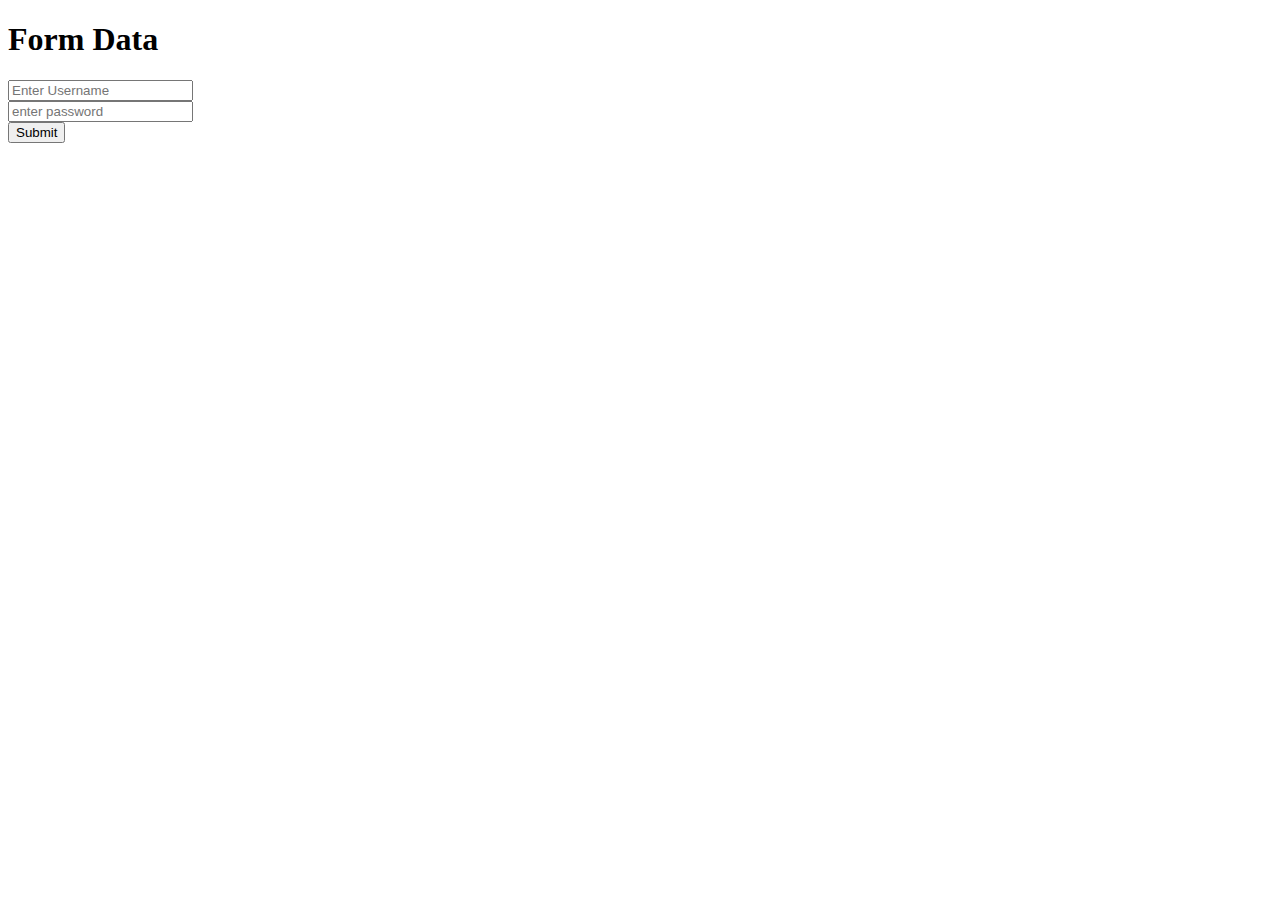
<file: practice.html>
<!DOCTYPE html>
<html lang="en">
<head>
    <meta charset="UTF-8">
    <meta http-equiv="X-UA-Compatible" content="IE=edge">
    <meta name="viewport" content="width=device-width, initial-scale=1.0">
    <title>about section</title>
    <link href="https://cdn.jsdelivr.net/npm/bootstrap@5.0.2/dist/css/bootstrap.min.css" rel="stylesheet" integrity="sha384-EVSTQN3/azprG1Anm3QDgpJLIm9Nao0Yz1ztcQTwFspd3yD65VohhpuuCOmLASjC" crossorigin="anonymous">
    <link rel="stylesheet" href="https://fonts.googleapis.com/css2?family=Material+Symbols+Outlined:opsz,wght,FILL,GRAD@48,400,0,0" />
    <link rel="stylesheet" href="https://cdnjs.cloudflare.com/ajax/libs/font-awesome/6.3.0/css/all.min.css">
</head>
<body>
    <form action="form">
      <h1>Form Data</h1>
      <input type="text" placeholder="Enter Username" id="userID" required><br>
      <input type="text" placeholder="enter password" id="passID" required><br>

      <button id="submit_form" onclick="getFormVal()">Submit</button>
    </form>

    <script>
      function getFormVal(){
        var username = document.getElementById("userID").value;
        var password = document.getElementById("passID").value;
        
      }
    </script>
</body>
</html>
</file>
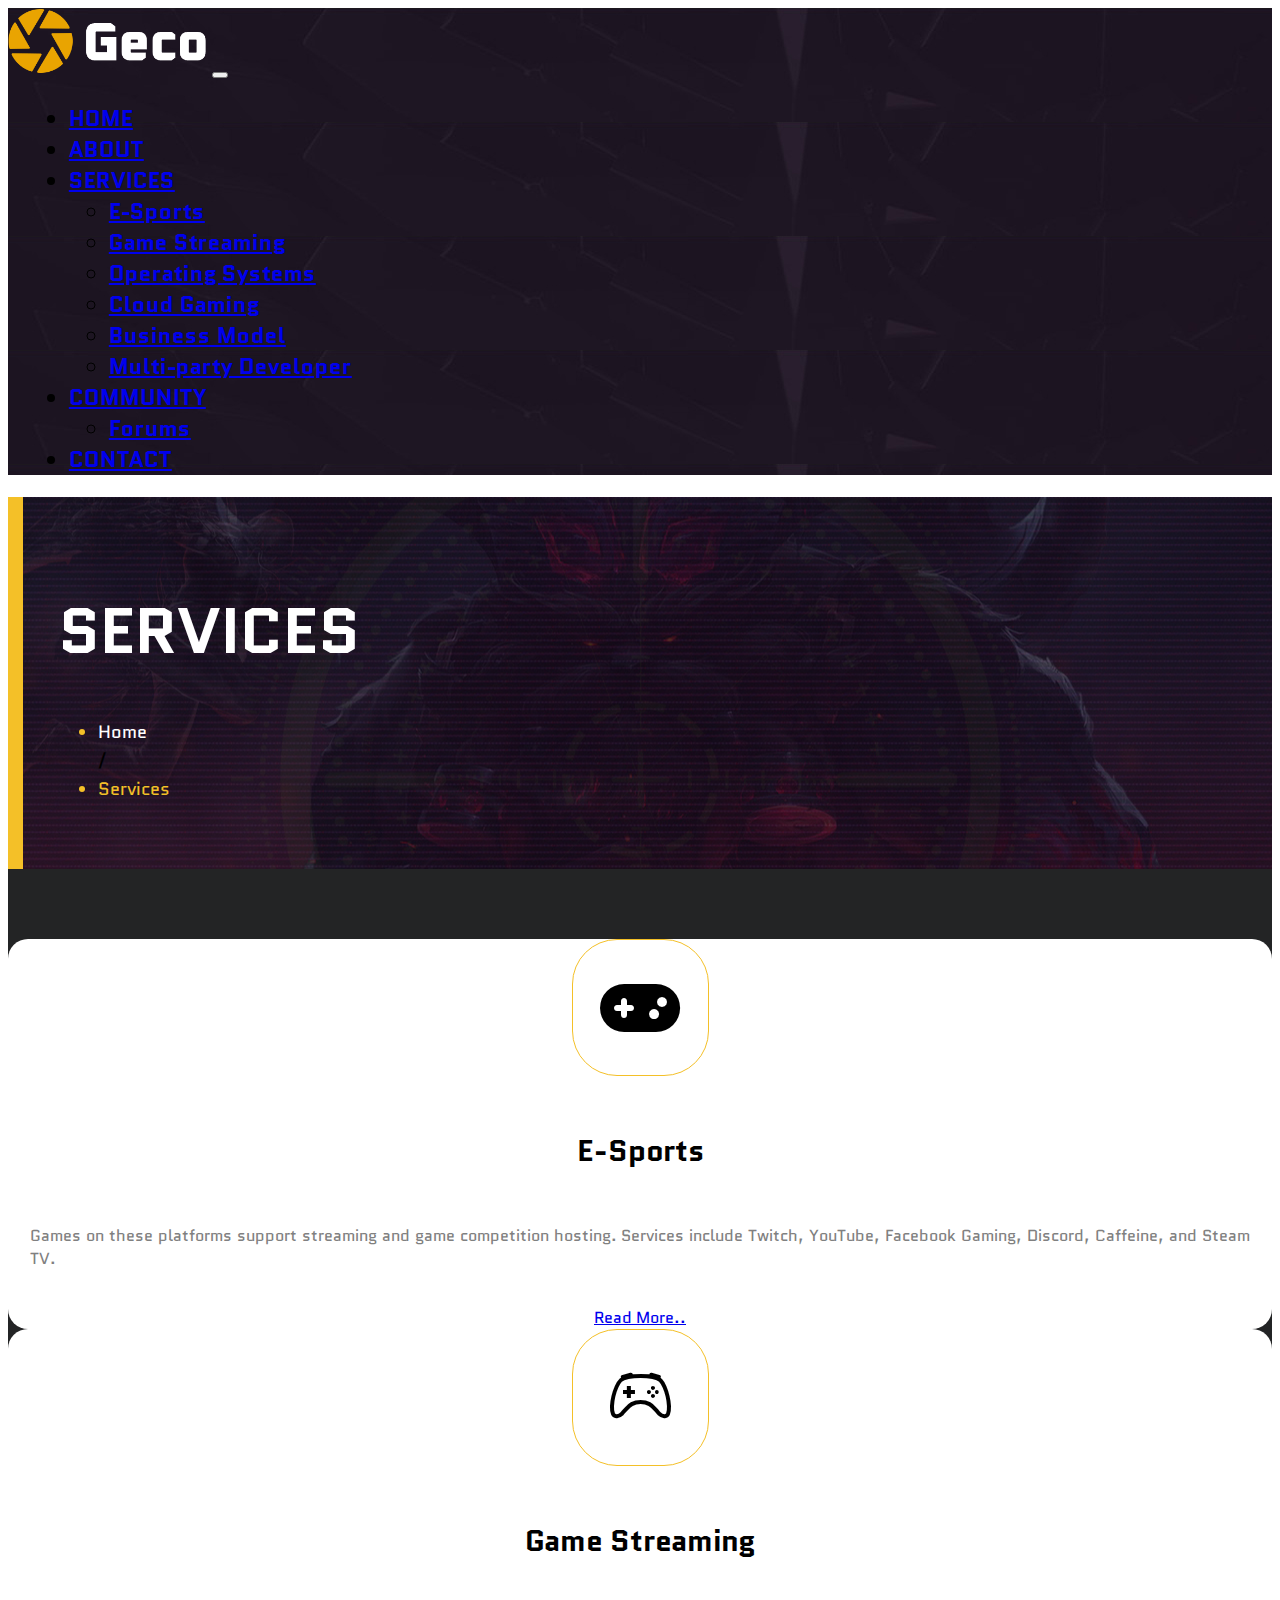
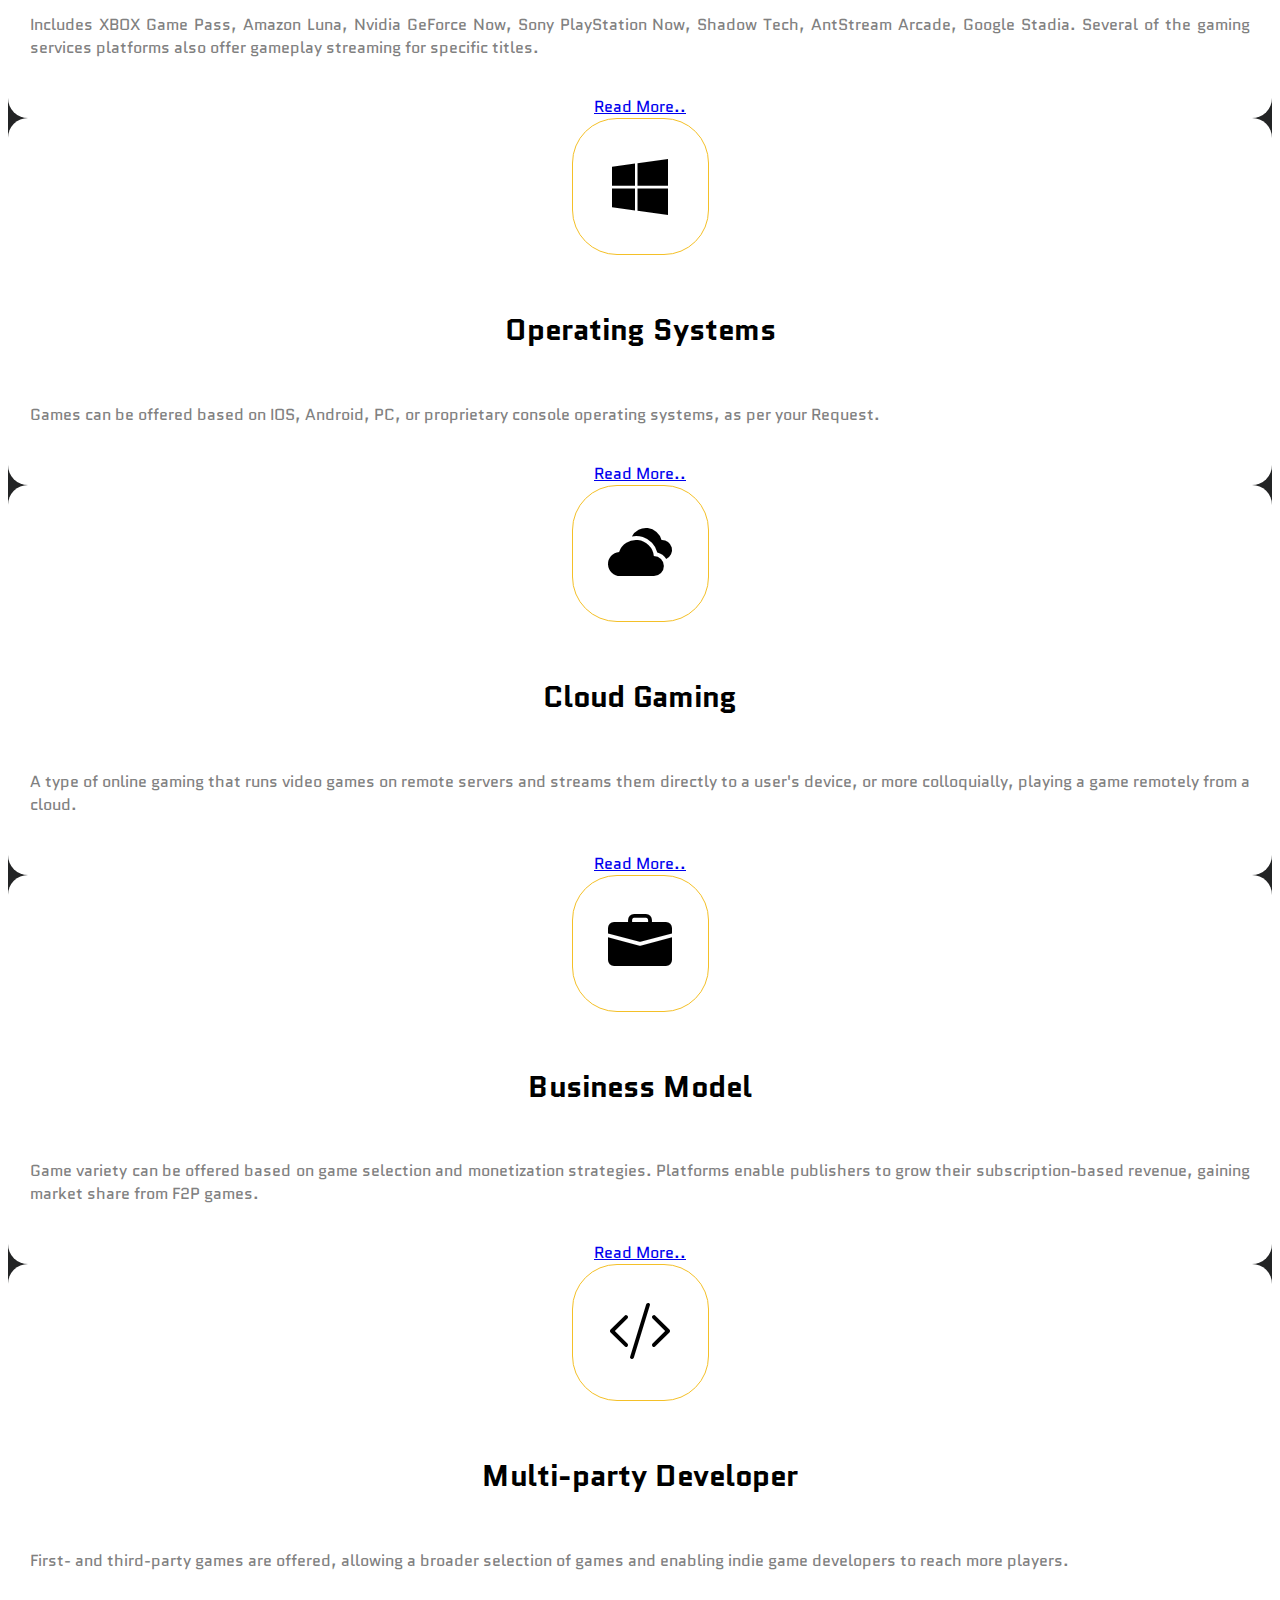
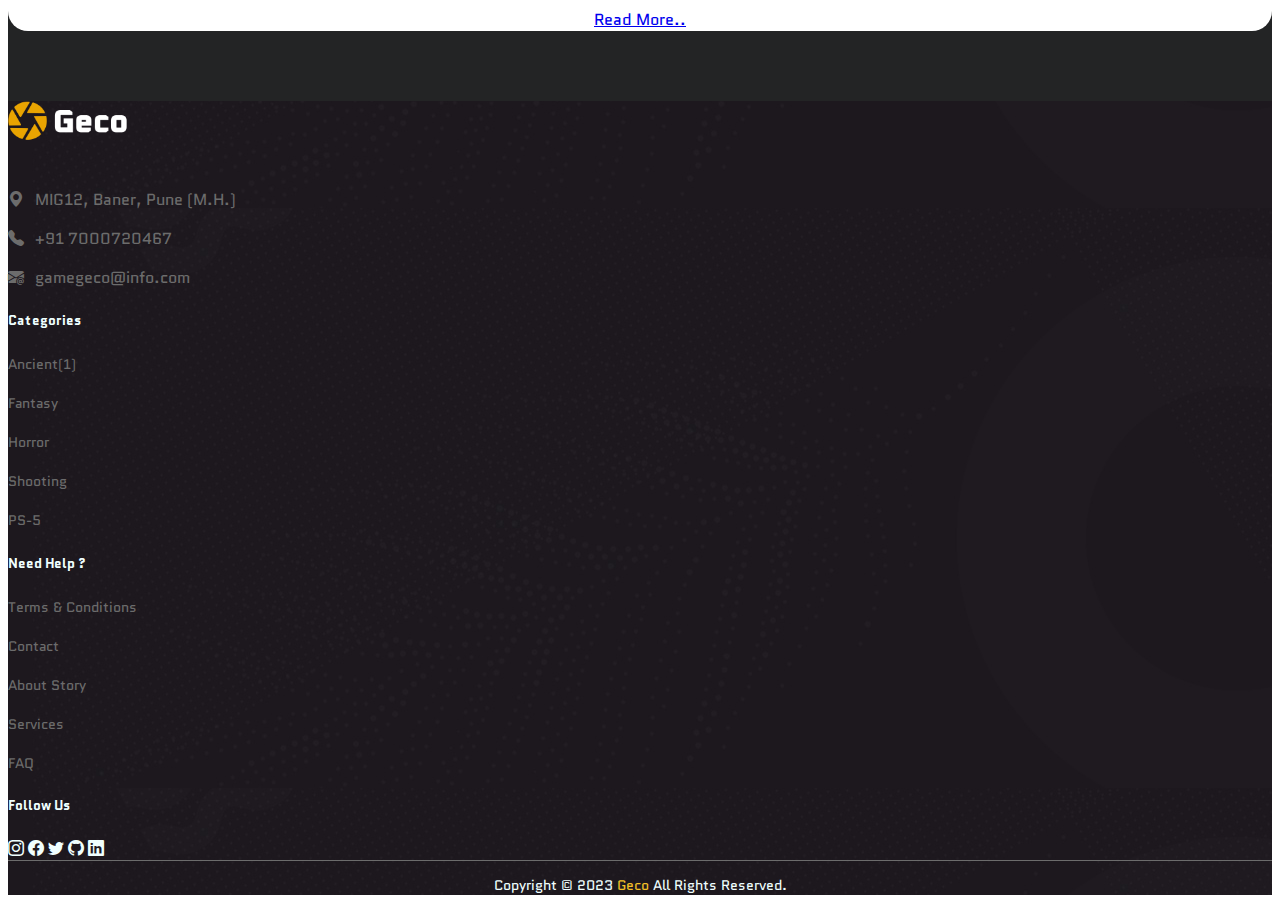
<file: services.html>
<!DOCTYPE html>
<html lang="en">
<head>
    <meta name="description" content="Geco is About Games">
    <meta name="keywords" content="HTML, CSS, JavaScript, Bootstrap, Bootstrap v5.0.2">
    <meta name="author" content="Satya Suman">
    <meta charset="UTF-8">
    <meta http-equiv="X-UA-Compatible" content="IE=edge">
    <meta name="viewport" content="width=device-width, initial-scale=1.0">
    <title>GECO | Services</title>
    <link rel="icon" href="images/favicon.png">
    <!-- OWN CSS STYLESHEET  -->
    <link rel="stylesheet" href="css/style.css">

    <!-- BOOTSTRAP CSS -->
    <link href="https://cdn.jsdelivr.net/npm/bootstrap@5.0.2/dist/css/bootstrap.min.css" rel="stylesheet" integrity="sha384-EVSTQN3/azprG1Anm3QDgpJLIm9Nao0Yz1ztcQTwFspd3yD65VohhpuuCOmLASjC" crossorigin="anonymous">
    <link rel="stylesheet" href="https://fonts.googleapis.com/css2?family=Material+Symbols+Outlined:opsz,wght,FILL,GRAD@48,400,0,0" />
    <link rel="stylesheet" href="https://cdnjs.cloudflare.com/ajax/libs/font-awesome/6.3.0/css/all.min.css">
    <link rel="stylesheet" href="https://cdn.jsdelivr.net/npm/bootstrap-icons@1.10.3/font/bootstrap-icons.css">
</head>
<body>
    <!-- NAVBAR SECTION STARTS -->
    <nav class="navbar navbar-expand-lg navbar-dark" id="menubar_geco">
        <div class="container">
            <a class="navbar-brand" href="index.html"><img src="images/logo.png" alt="" class="logo"></a>
          
          <button class="navbar-toggler" type="button" data-bs-toggle="collapse" data-bs-target="#navbarNavDropdown" aria-controls="navbarNavDropdown" aria-expanded="false" aria-label="Toggle navigation">
            <span class="navbar-toggler-icon"></span>
          </button>
          <div class="collapse navbar-collapse" id="navbarNavDropdown">
            <ul class="navbar-nav" id="practice_dropdown">
              <li class="nav-item">
                <a class="nav-link" aria-current="page" href="index.html">HOME</a>
              </li>
              <li class="nav-item">
                <a class="nav-link" aria-current="page" href="about.html">ABOUT</a>
              </li>
              <li class="nav-item dropdown">
                <a class="nav-link dropdown-toggle" href="#" id="navbarDropdownMenuLink" role="button" data-bs-toggle="dropdown" aria-expanded="false">SERVICES</a>
                <ul class="dropdown-menu" aria-labelledby="navbarDropdownMenuLink">
                    <li><a class="dropdown-item" id="dropdown" href="esports.html">E-Sports</a></li>
                    <li><a class="dropdown-item" id="dropdown" href="gamestreaming.html">Game Streaming</a></li>
                    <li><a class="dropdown-item" id="dropdown" href="operatingsystem.html">Operating Systems</a></li>
                    <li><a class="dropdown-item" id="dropdown" href="cloudgaming.html">Cloud Gaming</a></li>
                    <li><a class="dropdown-item" id="dropdown" href="businessmodel.html">Business Model</a></li>
                    <li><a class="dropdown-item" id="dropdown" href="mp-developer.html">Multi-party Developer</a></li>
                </ul>
              </li>
              <li class="nav-item dropdown">
                <a class="nav-link dropdown-toggle" href="#" id="navbarDropdownMenuLink" role="button" data-bs-toggle="dropdown" aria-expanded="false">COMMUNITY</a>
                <ul class="dropdown-menu" aria-labelledby="navbarDropdownMenuLink">
                    <li><a class="dropdown-item" id="dropdown" href="#">Forums</a></li>
                </ul>
              </li>
              <li class="nav-item">
                <a class="nav-link" href="conatct.html">CONTACT</a>
              </li>
            </ul>
          </div>
        </div>
    </nav>
    <!-- NAVBAR SECTION ENDS -->

    <!-- HEADER SECTION STARTS -->
    <div class="container-fluid py-5  page-header" style="background:  url(images/breadcrumb_bg.jpg) center no-repeat;">
        <div class="container my-5 pt-5 pb-4">
          <h1 class="header_head mb-3">Services</h1>
          <nav>
            <ul class="breadcrumb">
              <li class="me-2"><a href="index.html">Home</a></li>
              <span class="text-white me-1 ms-1"> / </span>
              <li class="active ms-2">Services</li>
            </ul>
          </nav>
        </div>
      </div>
    <!-- HEADER SECTION ENDS -->

    <!-- SERVICES SECTION STARTS -->
    <section id="services">
        <div class="container services-1">
          <div class="row">
            <div class="col-md-4">
              <div class="services-category mt-2 mb-2" align="center">
                <div class="services-icon  mt-3 mb-3"> <i class="fa-solid fa-gamepad"></i> </div><br><br>
                <div class="services-content">
                  <h3>E-Sports</h3>
                  <p class="mb-5">Games on these platforms support streaming and game competition hosting. Services include Twitch, YouTube, Facebook Gaming, Discord, Caffeine, and Steam TV.</p>
                  <div class="readmore-button">
                    <a href="esports.html" class="btn btn-outline-warning btn-lg mb-4 mt-2"> Read More..</a>
                  </div>
                </div>
              </div>
            </div>
          
            <div class="col-md-4">
              <div class="services-category mt-2 mb-2" align="center">
                <div class="services-icon  mt-3 mb-3"> <i class="bi bi-controller"></i> </div><br><br>
                <div class="services-content">
                  <h3>Game Streaming</h3>
                  <p class="mb-4">Includes XBOX Game Pass, Amazon Luna, Nvidia GeForce Now, Sony PlayStation Now, Shadow Tech, AntStream Arcade, Google Stadia. Several of the gaming services platforms also offer gameplay streaming for specific titles.</p>
                  <div class="readmore-button">
                    <a href="gamestreaming.html" class="btn btn-outline-warning btn-lg mb-4 mt-2"> Read More..</a>
                  </div>
                </div>
              </div>
            </div>
          
            <div class="col-md-4">
              <div class="services-category mt-2 mb-2" align="center">
                <div class="services-icon  mt-3 mb-3"> <i class="fa-brands fa-windows"></i> </div><br><br>
                <div class="services-content">
                  <h3>Operating Systems</h3>
                  <p class="mb-5">Games can be offered based on IOS, Android, PC, or proprietary console operating systems, as per your Request.</p>
                  <div class="readmore-button">
                    <a href="operatingsystem.html" class="btn btn-outline-warning btn-lg mb-4 mt-2"> Read More..</a>
                  </div>
                </div>
              </div>
            </div>
          </div>

          <div class="row mt-4">
            <div class="col-md-4">
              <div class="services-category mt-2 mb-2" align="center">
                <div class="services-icon  mt-3 mb-3"> <i class="bi bi-clouds-fill"></i> </div><br><br>
                <div class="services-content">
                  <h3>Cloud Gaming</h3>
                  <p class="mb-5">A type of online gaming that runs video games on remote servers and streams them directly to a user's device, or more colloquially, playing a game remotely from a cloud.</p>
                  <div class="readmore-button">
                    <a href="cloudgaming.html" class="btn btn-outline-warning btn-lg mb-4 mt-2"> Read More..</a>
                  </div>
                </div>
              </div>
            </div>
          
            <div class="col-md-4">
              <div class="services-category mt-2 mb-2" align="center">
                <div class="services-icon  mt-3 mb-3"> <i class="bi bi-briefcase-fill"></i> </div><br><br>
                <div class="services-content">
                  <h3>Business Model</h3>
                  <p class="mb-4">Game variety can be offered based on game selection and monetization strategies. Platforms enable publishers to grow their subscription-based revenue, gaining market share from F2P games.</p>
                  <div class="readmore-button">
                    <a href="businessmodel.html" class="btn btn-outline-warning btn-lg mb-4 mt-2"> Read More..</a>
                  </div>
                </div>
              </div>
            </div>
          
            <div class="col-md-4">
              <div class="services-category mt-2 mb-2" align="center">
                <div class="services-icon  mt-3 mb-3"> <i class="bi bi-code-slash"></i> </div><br><br>
                <div class="services-content">
                  <h3>Multi-party Developer</h3>
                  <p class="mb-5">First- and third-party games are offered, allowing a broader selection of games and enabling indie game developers to reach more players.</p>
                  <div class="readmore-button">
                    <a href="mp-developer.html" class="btn btn-outline-warning btn-lg mb-4 mt-2"> Read More..</a>
                  </div>
                </div>
              </div>
            </div>
          </div>
        </div>
      </section>
    <!-- SERVICES SECTION ENDS -->

    <!-- FOOTER SECTION STARTS -->
    <footer id="footer" class="pt-4">
        <div class="container">
            <div class="row pb-4">
                <div class="col-md-3 footer_address">
                  <img src="images/logo.png" alt="Geco Logo" class="footerlogo">
                  <p class="company-address"><i class="bi bi-geo-alt-fill"></i> MIG12, Baner, Pune (M.H.)</p>
                  <p class="company-address"><i class="bi bi-telephone-fill"></i> +91 7000720467</p>
                  <p class="company-address"><i class="bi bi-envelope-at-fill"></i> gamegeco@info.com</p>
                </div>
                
                <div class="col-md-3 footer_address">
                    <h5>Categories</h5>
                    <p><a href="#">Ancient(1)</a></p>
                    <p><a href="#">Fantasy</a></p>
                    <p><a href="#">Horror</a></p>
                    <p><a href="#">Shooting</a></p>
                    <p><a href="#">PS-5</a></p>
                </div>
                
                <div class="col-md-3 footer_address">
                    <h5>Need Help ?</h5>
                    <p><a href="#">Terms & Conditions</a></p>
                    <p><a href="conatct.html">Contact</a></p>
                    <p><a href="about.html">About Story</a></p>
                    <p><a href="services.html">Services</a></p>
                    <p><a href="#">FAQ</a></p>
                </div>
                
                <div class="col-md-3 footer_address">
                    <h5>Follow Us</h5>
                    <div class="follow-icon">
                        <span> <i class="bi bi-instagram pe-2"></i> </span>
                        <span> <i class="bi bi-facebook pe-2"></i> </span>
                        <span> <i class="bi bi-twitter pe-2"></i> </span>
                        <span> <i class="bi bi-github pe-2"></i> </span>
                        <span> <i class="bi bi-linkedin"></i> </span>
                    </div>
                </div>
            </div>
            
            <div class="footer-copyright pt-3 pb-2">
                <p>Copyright © 2023 <span>Geco</span> All Rights Reserved.</p>
            </div>
        </div>
    </footer>
    <!-- FOOTER SECTION ENDS -->

    <!-- SCRIPT FILE -->
    <script src="https://cdn.jsdelivr.net/npm/@popperjs/core@2.9.2/dist/umd/popper.min.js" integrity="sha384-IQsoLXl5PILFhosVNubq5LC7Qb9DXgDA9i+tQ8Zj3iwWAwPtgFTxbJ8NT4GN1R8p" crossorigin="anonymous"></script>
	  <script src="https://cdn.jsdelivr.net/npm/bootstrap@5.0.2/dist/js/bootstrap.min.js" integrity="sha384-cVKIPhGWiC2Al4u+LWgxfKTRIcfu0JTxR+EQDz/bgldoEyl4H0zUF0QKbrJ0EcQF" crossorigin="anonymous"></script>
</body>
</html>
</file>
<file: css/style.css>
@import url('https://fonts.googleapis.com/css2?family=Quantico&display=swap');

/* p{
    text-align: justify;
} */
/***********************************    NAVBAR SECTION STARTS   ******************************************/
#menubar_geco{
    font-family: 'Quantico', sans-serif;
    font-weight: 700;
    background-image: url(../images/header_bg.jpg);
}

#navbarNavDropdown{
    font-size: 1.3rem;
}
    @media screen and (max-width: 992px) {
        #navbarNavDropdown {font-size: 1.1rem;}
    }
.navbar-brand{
    width: 60%;
}
    .logo{
        width: 200px;
    }
.nav-item{
    margin-left: 1.3rem;
}
    @media screen and (max-width:992px){
        .nav-item{
            margin-left: 0rem;
        }
    }

    
/***********************************    NAVBAR SECTION ENDS   ******************************************/

/***********************************    CAROUSEL SECTION STARTS   ******************************************/
.carousel-caption{
    margin: 7rem 0 7rem 0;
    text-align: center;
    font-family: 'Quantico', sans-serif;
}
    @media screen and (max-width : 875px){
        .carousel-caption{
            margin: 0;
        }
    }
.carousel-caption h1{
    font-size: 7rem;
    text-transform: uppercase;
    font-weight: 900;
}
    @media screen and (max-width:1162px){
        .carousel-caption h1{font-size: 6rem;}
    }
    @media screen and (max-width:996px){
        .carousel-caption h1{font-size: 4.5rem;}
    }
    @media screen and (max-width:747px){
        .carousel-caption h1{font-size: 3rem;}
    }
    @media screen and (max-width:498px){
            .carousel-caption h1{font-size : 2rem;}
        }
    
    .carousel-caption span{
        color: #F4C028;
    }
    
    .carousel-caption p{
        font-size: 18px;
        text-align: center;
    }
        @media screen and (max-width:1162px){
            .carousel-caption p{font-size : 15px;}
        }
        @media screen and (max-width:996px){
            .carousel-caption p{font-size : 13px;}
        }
        @media screen and (max-width:747px){
            .carousel-caption p{font-size : 10px;}
        }
        @media screen and (max-width:498px){
            .carousel-caption p{font-size : 7px;}
        }
    .carousel-caption button{
        text-transform: uppercase;
    }
        .carousel-caption button:hover{
            color: aliceblue;
            transition: .5s;
            background-color: #F4C028;
        }
        @media screen and (max-width:1162px){
            .carousel-caption button{margin: 5px 0; padding: 6px 14px; font-size: 15px;}
        }
        @media screen and (max-width:996px){
            .carousel-caption button{margin: 4px 0; padding: 5px 12px; font-size: 13px;}
        }
        @media screen and (max-width:747px){
            .carousel-caption button{margin: 3px 0; padding: 4px 10px; font-size: 10px;}
        }
        @media screen and (max-width:498px){
            .carousel-caption button{margin: 2px 0; padding: 3px 8px; font-size: 8px;}
        }
/***********************************    CAROUSEL SECTION ENDS   ******************************************/

/***********************************    BRANDS SECTION STARTS   ******************************************/
#brand-logo{
    text-align: center;
}
.brand_logos{
    padding-top: 20px;
    padding-bottom: 20px;
}
/***********************************    BRANDS SECTION ENDS   ******************************************/

/***********************************    RECENT GAMES SECTION STARTS   ******************************************/
#recentgames{
    font-family: 'Quantico', sans-serif;
}
    .recentgames-1{
        padding-top:70px;
        padding-bottom:70px;
        text-align: center;
    }
        .recentgames-1 h3{
            font-size: 2.8rem;
            text-transform: uppercase;
            font-weight: bolder;
            color: rgb(35, 36, 37);
        }
          .recentgames-1 h3 span{
            color: #F4C028;
          }
        .recentgames-1 p{
          color: grey;
          font-size: 15px;
        }  
.recentgames-category{
    border-radius: 20px;
    background-color:rgb(35, 36, 37);
}
.recentgames-icon{
  padding-top: 20px;
}

.recentgames-content h4{
  text-transform: uppercase;
  font-weight: 800;
  color: white;
}  
    .recentgames-content h4:hover{
        color: #F4C028;
        cursor: pointer;
    }

.recentgames-content p{
    padding: 34px 22px 20px;
    position: relative;
    font-size: 16px;
}

.recentgames-span {
  color: #F4C028;
  padding-bottom: 20px;
}
/************************************    RECENT GAMES SECTION ENDS   ******************************************/

/************************************    HEADER SECTION STARTS   ******************************************/
.page-header {
    background-size: cover;
    font-family: 'Quantico', sans-serif;
}
.page-header .container {
    position: relative;
    padding: 45px 0 45px 35px;
    border-left: 15px solid  #F4C028;
}

.header_head{
    color: white;
    font-size: 4rem;
    font-weight: 900;
    text-transform: uppercase;
}
    @media screen and (max-width:420px){
        .header_head{font-size : 3rem;}
    }

.breadcrumb li a{
    text-decoration: none;
    color: white;
    font-size: 18px;
}

.breadcrumb li{
    color: #F4C028;
    font-size: 18px;
}
/************************************    HEADER SECTION ENDS   ******************************************/

/************************************    CONTACT SECTION STARTS   ******************************************/
#contact{
    font-family: 'Quantico', sans-serif;
    padding-bottom: 20px;
}
.contact-icon{
    border: 1px solid #F4C028;
    border-radius: 15px;
    align-items: center;
    display: flex;
    justify-content: center;
    width: 45px;
    height: 45px;
}
    .contact-icon-text{
        font-weight: 900;
    }

.msg_btn button{
    color: black;
}
    .msg_btn button:hover{
        color: aliceblue;
    }
/************************************    CONTACT SECTION ENDS   ******************************************/

/***************************************    SERVICES SECTION STARTS   ******************************************/
#services{
    font-family: 'Quantico', sans-serif;
    background-color:rgb(35, 36, 37) ;
}
    .services-1{
        padding-top:70px;
        padding-bottom:70px;
    }
        .services-1 h1{
            text-align: center;
            font-size: 4.8rem;
            text-transform: uppercase;
            font-weight: bolder;
            color: white;
        }

.services-category{
    border-radius: 20px;
    background-color:white;
}
.services-icon{
border: 1px solid #F4C028;
border-radius: 45px;
width: 135px;
height: 135px;
display: inline-flex;
justify-content: center;
align-items: center;
font-size: 4rem;
}
    .services-icon:hover{
        background-color: #F4C028;
        color: aliceblue;
    }

.services-content h3{
  font-weight: 900;
  font-size: 30px;
  margin-bottom: 1.1rem;
}  
    .services-content h3:hover{
        color: #F4C028;
        cursor: pointer;
    }

.services-content p{
    color:gray;
    padding: 34px 22px 20px;
    position: relative;
    font-size: 16px;
    text-align: justify;
}


.readmore-button a:hover{
color: white;
}
    
/****************************************    SERVICES SECTION ENDS   ******************************************/

/************************************    ESPORTS,GAMESTREAM, SERVICES SECTION STARTS   *************************************/
#esports, #gamestream, #os, #cg, #bm, #mpd{
    padding-top: 6.5rem;
    padding-bottom: 6.5rem;
    font-family: 'Quantico', sans-serif;
    text-align: justify;
}

.esports_container h3, .gamestream-container h3, .os-container h3, .cg_container h3, .bm_container h3, .mpd-container h3{
    font-weight: 700;
    font-size: 3rem;
    text-align: center;
    color: #F4C028;
    margin-bottom: 2.8rem;
}

.esports-content h5, .cg_content h5, .mpd-content h5{
    text-transform: uppercase;
    font-weight: 600;
    font-size: 27px;
    text-align: center;
    margin-bottom: 2rem;
}

.esports-content p, ul, .gamestream-content p, .os-content p, .cg_content p, .bm_content p, .mpd-content p,ol{
    font-size: 22px;
}

.note{
    color: #F4C028;
    font-weight: 700;
}

.gamestream-photo{
    display: flex;
    justify-content: center;
    width: 100%;
    height: 100%;
}
    @media screen and (max-width:1024px){
        .gamestream-photo img{width: 100%;}
    }
    .gamestream-gear{
        display: flex;
        justify-content: center;
        height: 100%;
        width: 100%;
    }
        .gamestream-gear img, .cg_img img, .bm_img img{
            width: 100%;
            height: 100%;
        }
        .mpd-img{
            display: flex;
            justify-content: center;
        }
            .mpd-img img{
                width: 50%;
            }
        @media screen and (max-width:768px) {
            .item-2{
                order: -1;
            }
        }

.os-content table{
    font-size: 22px;
}

#cloudservices-logo{
    text-align: center;
    font-family: 'Quantico', sans-serif;
}
    .cgs-head{
        color:#F4C028;
        font-size: 3rem;
    }
    .cloud-services div>img{
        width: 120px;
        height: 120px;
    }

/***********************************    ESPORTS,GAMESTREAM SERVICES SECTION ENDS   ************************************/


/****************************************    ABOUT SECTION STARTS   ******************************************/
#about{
    padding-top: 6.5rem;
    padding-bottom: 6.5rem;
    font-family: 'Quantico', sans-serif;
}

.about_img img{
    width: 100%;
    height: 100%;
}

.about_content h1{
    font-size: 3.5rem;
    font-weight: 800;
}
    .about_content h1 span{
        color: #F4C028;
    }

.about_content p{
    color: #6C6C6C;
    font-size: 18px;
}    

.about_content h5{
    font-size: 2rem;
    font-weight: 600;
    color: #F4C028;
}

.about_content a:hover{
    color: white;
}
/****************************************    ABOUT SECTION ENDS   ******************************************/

/***********************************    FOOTER SECTION STARTS   ******************************************/
#footer{
    color: azure;
    font-family: 'Quantico', sans-serif;
    background-position: center;
    background-image: url(../images/s_footer_bg.jpg);
}

@media screen and (max-width : 767px) {
    .footer_address{
        text-align: center;
    }
}
.footer_address h5{
    font-weight: 700;
}
.footerlogo{
    width: 120px;
    margin-bottom: 25px;
}
.company-address{
    color: #6C6C6C;
}
.footer_address p a{
    font-size: .9rem;
    text-decoration: none;
    color: #6C6C6C;
}
    .footer_address p a:hover{
        color: #F4C028;
        margin-left: 5px;
        transition: .5s;
    }
    .footer_address p i{
        margin-right: 7px;
    }

.footer-copyright{
    text-align: center;
    font-size: 14px;
    border-top: 1px solid #6C6C6C;
}
    .footer-copyright span{
        color: #F4C028;
    }

.follow-icon>span:hover{
    color: #F4C028;
    cursor: pointer;
}
/***********************************    FOOTER SECTION ENDS   ******************************************/
</file>
